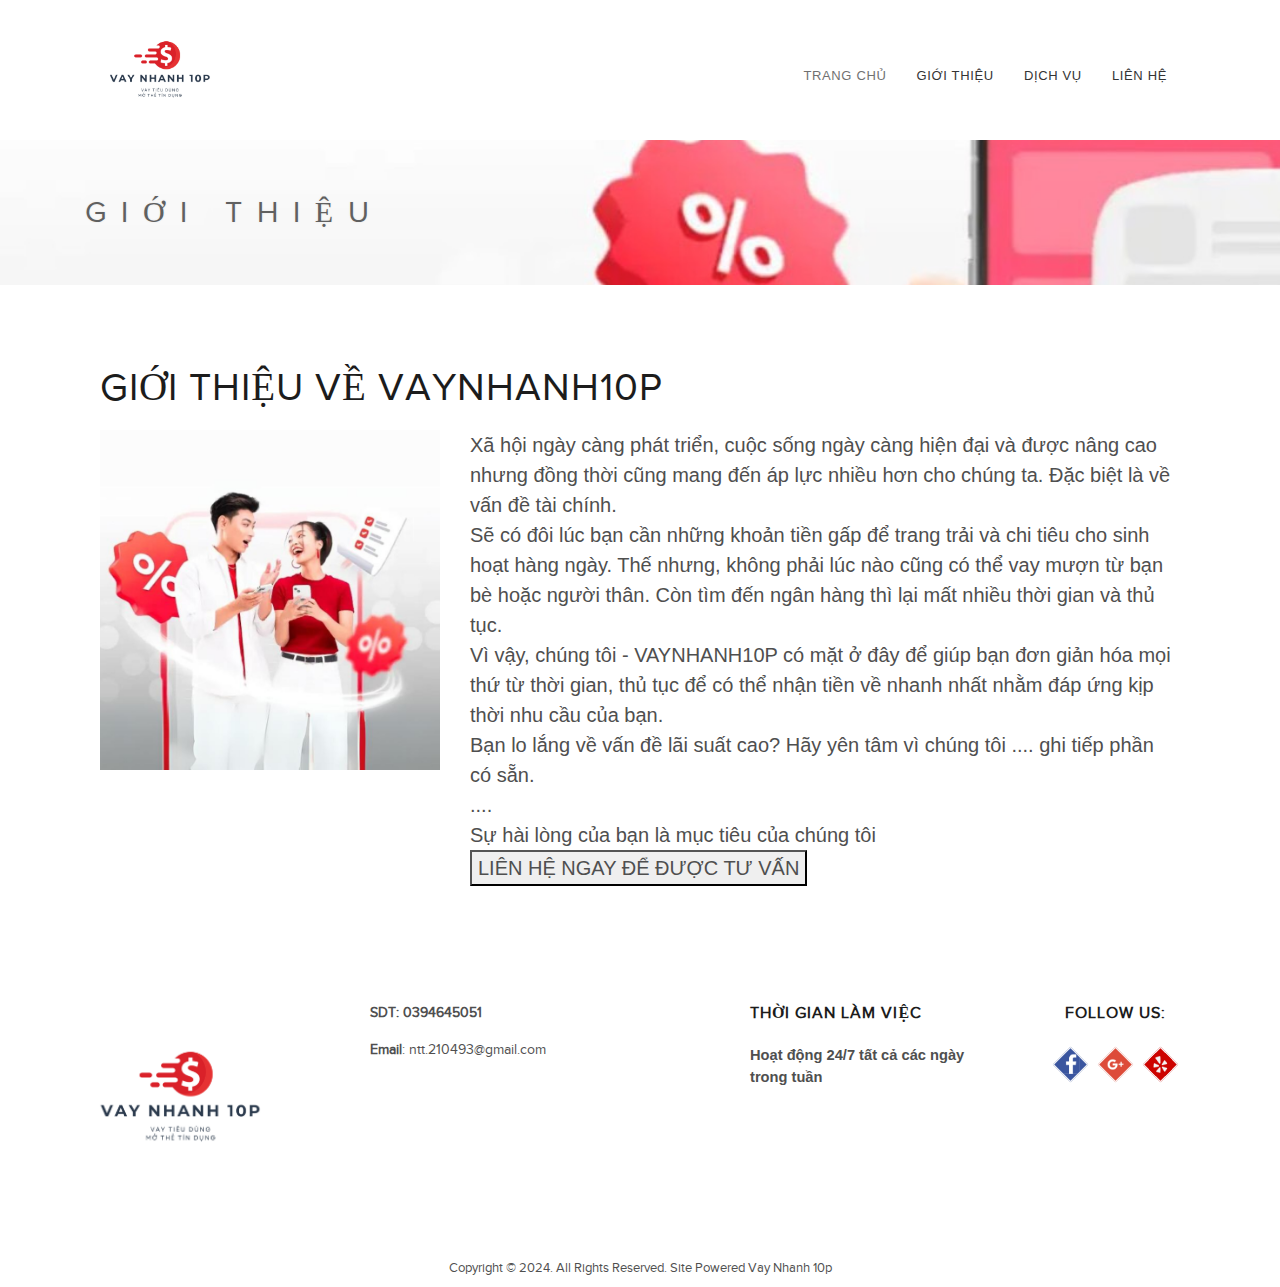
<file: luxia/about-us.html>
<!DOCTYPE html>
<html>


<!-- Added by HTTrack -->
<meta http-equiv="content-type" content="text/html;charset=utf-8" /><!-- /Added by HTTrack -->

<head>

    <title>Giới Thiệu - Vaynhanh10p</title>
    <meta charset="utf-8">
    <meta name="viewport" content="width=device-width, initial-scale=1.0, maximum-scale=1.0, user-scalable=no" />
    <meta property="og:title" content="About Us " />
    <meta property="og:description" />
    <meta property="og:type" content="website" />
    <meta property="og:image" />
    <meta name="description">
    <meta name="keywords">

    <link rel="icon" href="favicon.ico" type="image/gif" sizes="16x16">
    <link href="https://fonts.googleapis.com/css?family=Quicksand:400,500,700" rel="stylesheet">
    <link rel="stylesheet" href="Content/css/materialdesignicons.min.css">
    <!--Css-->
    <link href="Content/css/style.css" rel="stylesheet" />
    <link href="Content/css/site.css" rel="stylesheet" />
    <link href="Content/css/customize.css" rel="stylesheet" />
    <link href="Content/css/dlmenu.css" rel="stylesheet" />
    <link href="Content/css/custom.css" rel="stylesheet" />


</head>

<body class="home-page">

    <div class="page-wrapper">


        <div class="container">
            <header class="row header">
                <div class="col-md-4 h-logo">
                    <a href="index.html"><img src="./Content/images/Vaynhanh10p_logo.jpg"></a>
                </div>
                <div class="col-md-8 h_menu">
                    <span class="dl-trigger">
                        <span class="icon-bar"></span>
                        <span class="icon-bar"></span>
                        <span class="icon-bar"></span>
                    </span>

                    <div class="menu_top">
                        <nav class="menu-block">
                            <ul class="main-menu">
                                <li class=active>
                                    <a href=index.html title="Home"> Trang Chủ</a>
                                </li>
                                <li>
                                    <a href=about-us.html title="About Us"> Giới Thiệu</a>
                                </li>
                                <li>
                                    <a href=service.html title="Services"> Dịch Vụ</a>
                                    <ul class="dl-submenu">
                                        <li>
                                            <a href=service.html#kids-menu-service title="Kids Menu">
                                                Thẻ Tín Dụng 
                                            </a>
                                        </li>
                                        <li>
                                            <a href=service.html#waxing-service title="Waxing">
                                                Vay Tiền Mặt
                                            </a>
                                        </li>
                                        <!-- <li>
                                            <a href=service.html#pedicures-service title="Pedicures">
                                                Pedicures
                                            </a>
                                        </li>
                                        <li>
                                            <a href=service.html#manicures-service title="Manicures">
                                                Manicures
                                            </a>
                                        </li>
                                        <li>
                                            <a href=service.html#polish-change-service title="Polish Change ">
                                                Polish Change
                                            </a>
                                        </li>
                                        <li>
                                            <a href=service.html#additional-service title="ADDITIONAL SERVICES">
                                                ADDITIONAL SERVICES
                                            </a>
                                        </li> -->
                                        <!-- <li>
                                            <a href=service.html#add-on-massage-service title="Add On Massage">
                                                Add On Massage
                                            </a>
                                        </li> -->

                                        <!-- <li>
                                            <a href=service.html#facial-service title="Facial">
                                                Facial
                                            </a>
                                        </li> -->
                                        <!-- <li>
                                            <a href=service.html#nail-enhencements-service title="Nail Enhencements">
                                                Nail Enhencements
                                            </a>
                                        </li> -->

                                    </ul>
                                </li>
                                <!-- <li>
                                    <a href=gallery.html title="GALLERY"> GALLERY</a>
                                    <ul class="dl-submenu">
                                        <li>
                                            <a href=gallery/manicure.html title="MANICURE">
                                                MANICURE
                                            </a>
                                        </li>
                                        <li>
                                            <a href=gallery/pedicure.html title="PEDICURE">
                                                PEDICURE
                                            </a>
                                        </li>
                                    </ul>
                                </li> -->
                                <!-- <li >
                                <a  href=booking.html  title="Booking"> Booking</a>
                            </li> -->
                                <li>
                                    <a href=contact-us.html title="Contact Us"> Liên Hệ</a>
                                </li>

                            </ul>
                        </nav>
                    </div>

                </div>

                <nav class="dl-menuwrapper">
                    <span class="dl-trigger">
                        <span class="icon-bar"></span>
                        <span class="icon-bar"></span>
                        <span class="icon-bar"></span>
                    </span>
                    <ul class="dl-menu">

                        <li>
                            <a href=index.html title="Home">Trang Chủ</a>
                        </li>
                        <li>
                            <a href=about-us.html title="About Us">Giới Thiệu </a>
                        </li>
                        <li>
                            <a href=service.html title="Services">Dịch Vụ</a>
                            <ul class="dl-submenu">
                                <li>
                                    <a href=service.html#kids-menu-service title="Kids Menu">
                                        Thẻ Tín Dụng
                                    </a>
                                </li>
                                <li>
                                    <a href=service.html#waxing-service title="Waxing">
                                        Vay Tiền Mặt
                                    </a>
                                </li>
                                <!-- <li>
                                    <a href=service.html#pedicures-service title="Pedicures">
                                        Pedicures
                                    </a>
                                </li> -->
                                <!-- <li>
                                    <a href=service.html#manicures-service title="Manicures">
                                        Manicures
                                    </a>
                                </li> -->
                                <!-- <li>
                                    <a href=service.html#polish-change-service title="Polish Change ">
                                        Polish Change
                                    </a>
                                </li> -->
                                <!-- <li>
                                    <a href=service.html#additional-service title="ADDITIONAL SERVICES">
                                        ADDITIONAL SERVICES
                                    </a>
                                </li> -->
                                <!-- <li>
                                    <a href=service.html#add-on-massage-service title="Add On Massage">
                                        Add On Massage
                                    </a>
                                </li> -->

                                <!-- <li>
                                    <a href=service.html#facial-service title="Facial">
                                        Facial
                                    </a>
                                </li> -->
                                <!-- <li>
                                    <a href=service.html#nail-enhencements-service title="Nail Enhencements">
                                        Nail Enhencements
                                    </a>
                                </li> -->

                            </ul>
                        </li>
                        <!-- <li>
                            <a href=gallery.html title="GALLERY">GALLERY</a>
                            <ul class="dl-submenu">
                                <li>
                                    <a href=gallery/manicure.html title="MANICURE">
                                        MANICURE
                                    </a>
                                </li>
                                <li>
                                    <a href=gallery/pedicure.html title="PEDICURE">
                                        PEDICURE
                                    </a>
                                </li>
                            </ul>
                        </li> -->
                        <!-- <li>
                            <a href=booking.html title="Booking">Booking</a>
                        </li> -->
                        <li>
                            <a href=contact-us.html title="Contact Us">Liên Hệ</a>
                        </li>

                    </ul>
                </nav>
            </header>
        </div>



        <section class="breadcrumb-bar">
            <div class="container">
                Giới Thiệu
            </div>
        </section>

        <section id="section_content_master">




            <section id="section-stories">
                <div class="container">

                    <div class="section_content">
                        <section id="Trang Chủ-about">
                            <div class="container">

                                <h1 class="s-title">
                                    <span>Giới thiệu về VAYNHANH10p </span>
                                </h1>
                                <div class="s-des">
                                    <div class="row">
                                        <div class="col-md-4">
                                            <img src="Content/images/Hình nền vay vốn.jpg"
                                                alt="WELCOME TO SERENITY NAILS & DAY SPA &amp; DAY SPA" />
                                        </div>
                                        <div class="col-md-8">
                                            <div>
                                                <p><span style="font-size:15pt"><span
                                                            style="font-family:Calibri,sans-serif">Xã hội ngày càng phát triển, cuộc sống ngày càng hiện đại và được nâng cao nhưng đồng thời cũng mang đến áp lực nhiều hơn cho chúng ta. Đặc biệt là về vấn đề tài chính.<br>

                                                            Sẽ có đôi lúc bạn cần những khoản tiền gấp để trang trải và chi tiêu cho sinh hoạt hàng ngày. Thế nhưng, không phải lúc nào cũng có thể vay mượn từ bạn bè hoặc người thân. Còn tìm đến ngân hàng thì lại mất nhiều thời gian và thủ tục.<br>
                                                            
                                                            Vì vậy, chúng tôi - VAYNHANH10P có mặt ở đây để giúp bạn đơn giản hóa mọi thứ từ thời gian,  thủ tục để có thể nhận tiền về nhanh nhất nhằm đáp ứng kịp thời nhu cầu của bạn.<br>
                                                            
                                                            Bạn lo lắng về vấn đề lãi suất cao? Hãy yên tâm vì chúng tôi ....  ghi tiếp phần có sẵn.<br>
                                                            
                                                            ....<br>
                                                            Sự hài lòng của bạn là mục tiêu của chúng tôi<br>
                                                            <button><a href="https://www.facebook.com/profile.php?id=100081866305009">LIÊN HỆ NGAY ĐỂ ĐƯỢC TƯ VẤN</a></button>
                                                        </span></span></p>

                                                
                                            </div>
                                        </div>
                                    </div>
                                </div>
                            </div>
                        </section>


                    </div>



                </div>
            </section>





        </section>




        <footer class="footer">
            <div class="container">
                <div class="footer-inner">
                    <div class="row">
                        <div class="ft-logo col-md-3">
                            <a href="index.html"><img src="./Content/images/Vaynhanh10p_logo.jpg"></a>
                        </div>
                        <div class="ft-info col-md-4">

                            <div>
                                <!-- <p class="footer-font-custom">2728 W 75th St, Unit 116,, Naperville, IL,
                                    United States,
                                    Illinois</p> -->

                                <p><strong>SDT:  0394645051</strong></p>

                                <p><strong>Email</strong>: ntt.210493@gmail.com</p>

                            </div>
                        </div>
                        <div class="ft-info col-md-3">
                            <h2 class="title_footer">Thời Gian Làm Việc 

                               </h2>
                            <div>
                                <p><strong><span style="font-size:11pt"><span
                                                style="font-family:Calibri,sans-serif">Hoạt động 24/7 tất cả các ngày trong tuần </span></span></strong></p>

                                

                            </div>
                        </div>
                        <div class="ft-info col-md-2 text-center">
                            <h2 class="title_footer text-center">Follow Us:</h2>
                            <ul class="list-socials">
                                <li class="social-item facebook">
                                    <a href="https://www.facebook.com/profile.php?id=100081866305009" target="_blank">
                                        <img src="Content/images/facebook.png" />
                                    </a>
                                </li>
                                <li class="social-item google-plus">
                                    <a target="_blank">
                                        <img src="Content/images/google-plus.png" />
                                    </a>
                                </li>
                                <li class="social-item yelp">
                                    <a href="#" target="_blank">
                                        <img src="Content/images/yelp.png" />
                                    </a>
                                </li>
                            </ul>
                        </div>
                    </div>
                </div>
            </div>

        </footer>

        <div class="footer-copyright text-center" style="font-size:13px; padding: 10px 0">
            Copyright © 2024. All Rights Reserved. Site Powered <a href="https://www.facebook.com/profile.php?id=100081866305009"
                target="_blank">Vay Nhanh 10p</a>
        </div>
        <div class="modal modal-notify" id="modalNotify" role="dialog">
            <div class="modal-dialog">
                <div class="modal-content confirm-alert">
                    <button type="button" class="close" data-dismiss="modal" aria-label="Close">
                        <span aria-hidden="true">&times;</span>
                    </button>
                    <div class="modal-body clearfix">
                        <h3 class="modal-cap text-center">Notification</h3>
                        <div class="modal-text text-center mb2x"></div>
                        <div class="row">
                            <div class="col-xs-12 col-sm-12 col-sm-offset-0 text-center" style="margin-bottom:20px">
                                <a href="#" class="bt" data-dismiss="modal">Close</a>
                            </div>
                        </div>
                    </div>
                </div>
            </div>
        </div>
    </div>
    <div id="section-hidden-gallery"></div>


    <!--Javascripts-->
    <script src="Content/js/jquery-3.3.1.min.js"></script>
    <script src="Content/js/jquery.validate.js"></script>
    <script src="Content/js/popper.min.js"></script>
    <script src="Content/vendor/bootstrap/js/bootstrap.min.js"></script>
    <script src="Scripts/bootstrap.min_3.4.js"></script>
    <script src="Content/vendor/owl-carousel-2/js/owl.carousel.min.js"></script>
    <script src="Content/js/modernizr.custom.js"></script>
    <script src="Content/js/dlmenu.js"></script>
    <script src="Content/js/script.js"></script>
    <script src="Content/js/common.js"></script>
    <script src="Content/js/SiteCommon.js"></script>



    <!-- Animate -->







</body>




</html>
</file>
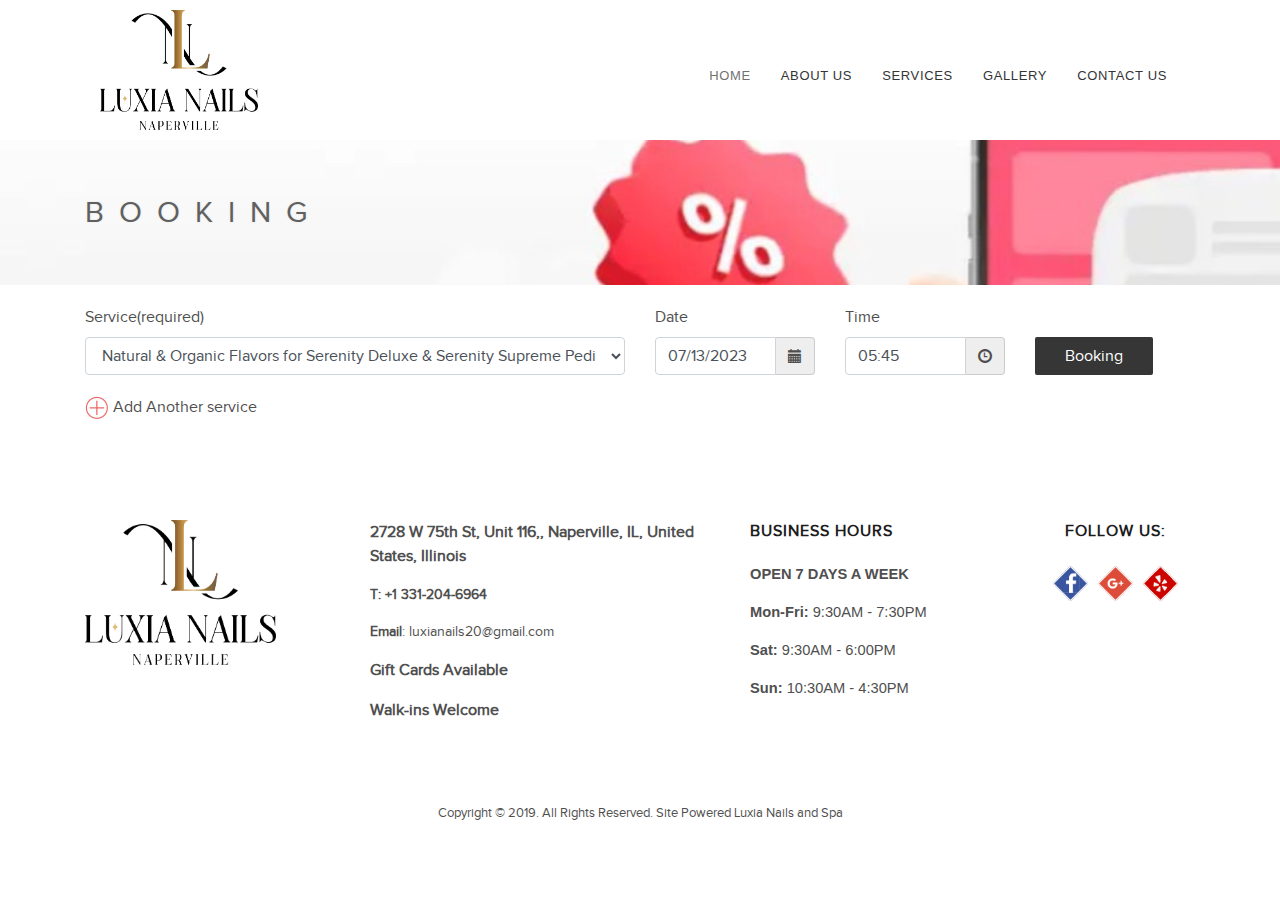
<file: luxia/booking.html>
<!DOCTYPE html>
<html>


<!-- Added by HTTrack -->
<meta http-equiv="content-type" content="text/html;charset=utf-8" /><!-- /Added by HTTrack -->

<head>

    <title>Booking - SERENITY NAIL SALON</title>
    <meta charset="utf-8">
    <meta name="viewport" content="width=device-width, initial-scale=1.0, maximum-scale=1.0, user-scalable=no" />
    <meta property="og:title" content="Booking " />
    <meta property="og:description" />
    <meta property="og:type" content="website" />
    <meta property="og:image" content="Content/Uploads/images/4.jpg" />
    <meta name="description">
    <meta name="keywords">

    <link rel="icon" href="favicon.ico" type="image/gif" sizes="16x16">
    <link href="https://fonts.googleapis.com/css?family=Quicksand:400,500,700" rel="stylesheet">
    <link rel="stylesheet" href="Content/css/materialdesignicons.min.css">
    <!--Css-->
    <link href="Content/css/style.css" rel="stylesheet" />
    <link href="Content/css/site.css" rel="stylesheet" />
    <link href="Content/css/customize.css" rel="stylesheet" />
    <link href="Content/css/dlmenu.css" rel="stylesheet" />
    <link href="Content/css/custom.css" rel="stylesheet" />


</head>

<body class="home-page">

    <div class="page-wrapper">


        <div class="container">
            <header class="row header">
                <div class="col-md-4 h-logo">
                    <a href="index.html"><img src="./Content/images/LUXIA NAILS LOGO TRANSPARENT.png"></a>
                </div>
                <div class="col-md-8 h_menu">
                    <span class="dl-trigger">
                        <span class="icon-bar"></span>
                        <span class="icon-bar"></span>
                        <span class="icon-bar"></span>
                    </span>

                    <div class="menu_top">
                        <nav class="menu-block">
                            <ul class="main-menu">
                                <li class=active>
                                    <a href=index.html title="Home"> Home</a>
                                </li>
                                <li>
                                    <a href=about-us.html title="About Us"> About Us</a>
                                </li>
                                <li>
                                    <a href=service.html title="Services"> Services</a>
                                    <ul class="dl-submenu">
                                        <li>
                                            <a href=service.html#pedicures-service title="Pedicures">
                                                Pedicures
                                            </a>
                                        </li>
                                        <li>
                                            <a href=service.html#manicures-service title="Manicures">
                                                Manicures
                                            </a>
                                        </li>
                                        <li>
                                            <a href=service.html#polish-change-service title="Polish Change ">
                                                Polish Change
                                            </a>
                                        </li>
                                        <li>
                                            <a href=service.html#additional-service title="ADDITIONAL SERVICES">
                                                ADDITIONAL SERVICES
                                            </a>
                                        </li>
                                        <!-- <li>
                                            <a href=service.html#add-on-massage-service title="Add On Massage">
                                                Add On Massage
                                            </a>
                                        </li> -->
                                        <li>
                                            <a href=service.html#kids-menu-service title="Kids Menu">
                                                Kids Menu
                                            </a>
                                        </li>
                                        <!-- <li>
                                            <a href=service.html#facial-service title="Facial">
                                                Facial
                                            </a>
                                        </li> -->
                                        <li>
                                            <a href=service.html#nail-enhencements-service title="Nail Enhencements">
                                                Nail Enhencements
                                            </a>
                                        </li>
                                        <li>
                                            <a href=service.html#waxing-service title="Nail Enhencements">
                                                Waxing
                                            </a>
                                        </li>
                                    </ul>
                                </li>
                                <li>
                                    <a href=gallery.html title="GALLERY"> GALLERY</a>
                                    <ul class="dl-submenu">
                                        <li>
                                            <a href=gallery/manicure.html title="MANICURE">
                                                MANICURE
                                            </a>
                                        </li>
                                        <li>
                                            <a href=gallery/pedicure.html title="PEDICURE">
                                                PEDICURE
                                            </a>
                                        </li>
                                    </ul>
                                </li>
                                <!-- <li >
                                        <a  href=booking.html  title="Booking"> Booking</a>
                                    </li> -->
                                <!-- <li class=active>
                                    <a href=booking.html title="Booking"> Booking</a>
                                </li> -->
                                <li>
                                    <a href=contact-us.html title="Contact Us"> Contact Us</a>
                                </li>

                            </ul>
                        </nav>
                    </div>

                </div>

                <nav class="dl-menuwrapper">
                    <span class="dl-trigger">
                        <span class="icon-bar"></span>
                        <span class="icon-bar"></span>
                        <span class="icon-bar"></span>
                    </span>
                    <ul class="dl-menu">

                        <li>
                            <a href=index.html title="Home">Home</a>
                        </li>
                        <li>
                            <a href=about-us.html title="About Us">About Us</a>
                        </li>
                        <li>
                            <a href=service.html title="Services">Services</a>
                            <ul class="dl-submenu">
                                <li>
                                    <a href=service.html#pedicures-service title="Pedicures">
                                        Pedicures
                                    </a>
                                </li>
                                <li>
                                    <a href=service.html#manicures-service title="Manicures">
                                        Manicures
                                    </a>
                                </li>
                                <li>
                                    <a href=service.html#polish-change-service title="Polish Change ">
                                        Polish Change
                                    </a>
                                </li>
                                <li>
                                    <a href=service.html#additional-service title="ADDITIONAL SERVICES">
                                        ADDITIONAL SERVICES
                                    </a>
                                </li>
                                <!-- <li>
                                    <a href=service.html#add-on-massage-service title="Add On Massage">
                                        Add On Massage
                                    </a>
                                </li> -->
                                <li>
                                    <a href=service.html#kids-menu-service title="Kids Menu">
                                        Kids Menu
                                    </a>
                                </li>
                                <!-- <li>
                                    <a href=service.html#facial-service title="Facial">
                                        Facial
                                    </a>
                                </li> -->
                                <li>
                                    <a href=service.html#nail-enhencements-service title="Nail Enhencements">
                                        Nail Enhencements
                                    </a>
                                </li>
                                <li>
                                    <a href=service.html#waxing-service title="Waxing">
                                        Waxing
                                    </a>
                                </li>
                            </ul>
                        </li>
                        <li>
                            <a href=gallery.html title="GALLERY">GALLERY</a>
                            <ul class="dl-submenu">
                                <li>
                                    <a href=gallery/manicure.html title="MANICURE">
                                        MANICURE
                                    </a>
                                </li>
                                <li>
                                    <a href=gallery/pedicure.html title="PEDICURE">
                                        PEDICURE
                                    </a>
                                </li>
                            </ul>
                        </li>
                        <!-- <li>
                                <a  href=booking.html  title="Booking">Booking</a>
                            </li> -->
                        <li>
                            <a href=contact-us.html title="Contact Us">Contact Us</a>
                        </li>

                    </ul>
                </nav>
            </header>
        </div>



        <section class="breadcrumb-bar">
            <div class="container">
                Booking
            </div>
        </section>

        <section id="section_content_master">




            <section id="section-booking">

                <div class="section_content">
                    <div class="container">

                        <form id="booking-service">

                            <div class="row booking-item">

                                <div class="col-md-6">
                                    <label>Service(required)</label>


                                    <select class="form-control booking-option" name="service_id[]" required>
                                        <optgroup label="Pedicures">
                                            <option value="593">Natural &amp; Organic Flavors for Serenity Deluxe &amp;
                                                Serenity Supreme Pedicures ()</option>
                                            <option value="589">Classic Pedicure - 30 min ($35)</option>
                                            <option value="587">Healing Pedicure - 35 min ($45)</option>
                                            <option value="633">Serenity Deluxe Pedicure - 45 min ($55)</option>
                                            <option value="583">Serenity Supreme Pedicure - 60 min ($75)</option>
                                        </optgroup>
                                        <optgroup label="Manicures">
                                            <option value="641">Manicure ()</option>
                                            <option value="579">Natural Manicure ($24)</option>
                                            <option value="577">Spa Manicure ($28)</option>
                                            <option value="575">Gel Manicure ($40)</option>
                                            <option value="573">SNS Dipping Powder Manicure ($50)</option>
                                            <option value="571">SNS Dipping Powder French Manicure ($58)</option>
                                            <option value="563">Full Set ()</option>
                                            <option value="561">Acrylic with Gel Polish ($55)</option>
                                            <option value="645">Acrylic with Regular Polish ($45)</option>
                                            <option value="559">Dip Powder Color ($56)</option>
                                            <option value="557">Dip Powder + Gel Polish ($64)</option>
                                            <option value="551">Hard Gel + Gel Polish ($64)</option>
                                            <option value="545">Refill ()</option>
                                            <option value="543">Acrylic with Gel Polish ($45)</option>
                                            <option value="647">Acrylic With Regular Polish ($36)</option>
                                            <option value="541">Dip Powder Color ($48)</option>
                                            <option value="537">Dip Powder + Gel Polish ($60)</option>
                                            <option value="533">Hard Gel + Gel Polish ($58)</option>
                                        </optgroup>
                                        <optgroup label="Polish Change ">
                                            <option value="643">Gel Toe Polish Change ($35)</option>
                                            <option value="601">Gel Polish Change ($31- Mani )</option>
                                            <option value="599">French Polish Change ($17 Mani - $19 Pedi)</option>
                                        </optgroup>
                                        <optgroup label="ADDITIONAL SERVICES">
                                            <option value="619">Powder/ Acrylic Removal ($15 &amp; up)</option>
                                            <option value="613">Gel Remove With Our Service ($12)</option>
                                            <option value="617">French Polish ($8)</option>
                                            <option value="615">Gel Polish ($22)</option>
                                            <option value="611">Nail Repair (1) ($6)</option>
                                            <option value="605">Paraffin ($8)</option>
                                            <option value="607">Cat Eye ($10)</option>
                                            <option value="603">Pointy/ Coffin Shape ($6)</option>
                                            <option value="635">Ombre&#39; ($15)</option>
                                            <option value="637">Nail Art / 2 designs ($6 &amp; up)</option>
                                        </optgroup>
                                        <optgroup label="Add On Massage">
                                            <option value="629">+ Foot, neck or shoulder massage with any service ()
                                            </option>
                                            <option value="627">5 minutes ($10)</option>
                                            <option value="625">10 minutes ($17)</option>
                                            <option value="623">15 minutes ($22)</option>
                                        </optgroup>
                                        <optgroup label="Kids Menu">
                                            <option value="515">6-11 years old ()</option>
                                            <option value="513">Manicure ($12)</option>
                                            <option value="511">Pedicure ($20)</option>
                                            <option value="509">Pedicure + Manicure ($28)</option>
                                            <option value="507">Under 6 year old ()</option>
                                            <option value="505">Manicure ($6)</option>
                                            <option value="503">Pedicure ($12)</option>
                                            <option value="501">Pedicure + Manicure ($16)</option>
                                        </optgroup>
                                        <optgroup label="Facial">
                                            <option value="527">European Facial ()</option>
                                            <option value="525">Starting from ($60)</option>
                                            <option value="519">Acne Treatment ($80)</option>
                                            <option value="517">Anti-Aging Facial ($85)</option>
                                        </optgroup>
                                        <optgroup label="Nail Enhencements">
                                            <option value="499">Eyebrow ($13)</option>
                                            <option value="497">Upper Lip ($9)</option>
                                            <option value="495">Chin ($12)</option>
                                            <option value="493">Side Burn ($15)</option>
                                            <option value="489">Half Arm ($20)</option>
                                            <option value="487">Full Arm ($35)</option>
                                            <option value="491">Under Arm ($20)</option>
                                            <option value="485">Half Leg ($35)</option>
                                            <option value="483">Full Leg ($55)</option>
                                            <option value="481">Bikini Line ($30)</option>
                                            <option value="479">Bikini Line + Full Leg ($75)</option>
                                            <option value="477">Bikini Line + Upper Leg ($55)</option>
                                            <option value="475">Half Back ($50+)</option>
                                            <option value="473">Chest ($50+)</option>
                                            <option value="471">Brazilian ($65+)</option>
                                            <option value="469">*Prices may vary, please consult technician before
                                                service ()</option>
                                        </optgroup>
                                    </select>

                                </div>
                                <div class="col-md-2">
                                    <label>Date</label>


                                    <div class="input-group date form_date" data-date="" data-date-format="dd MM yyyy"
                                        data-link-field="dtp_input2" data-link-format="yyyy-mm-dd">
                                        <input class="form-control" size="16" type="text" value="07/13/2023" required
                                            readonly style="background:#fff">

                                        <span class="input-group-addon"><span
                                                class="glyphicon glyphicon-calendar"></span></span>
                                    </div>
                                </div>
                                <div class="col-md-2">
                                    <label>Time</label>

                                    <div class="input-group date form_time" data-date="" data-date-format="hh:ii"
                                        data-link-field="dtp_input3" data-link-format="hh:ii">
                                        <input class="form-control" size="16" type="text" value="" readonly required
                                            style="background:#fff">

                                        <span class="input-group-addon"><span
                                                class="glyphicon glyphicon-time"></span></span>
                                    </div>

                                </div>
                                <div class="col-md-2">
                                    <input type="submit" class="bt" value="Booking" style="margin-top: 32px;">
                                </div>
                            </div>

                            <div class="booking-another">
                                <div class="template" style="display:none">
                                    <div class="row booking-item">
                                        <div class="col-md-6">
                                            <label class="remove-service" onclick="RemoveService(this)"><img
                                                    src="Content/images/icon-remove.png" /> Service(required)</label>


                                            <select class="form-control booking-option" name="service_id[]" required>
                                                <optgroup label="Pedicures">
                                                    <option value="593">Natural &amp; Organic Flavors for Serenity
                                                        Deluxe &amp; Serenity Supreme Pedicures ()</option>
                                                    <option value="589">Classic Pedicure - 30 min ($35)</option>
                                                    <option value="587">Healing Pedicure - 35 min ($45)</option>
                                                    <option value="633">Serenity Deluxe Pedicure - 45 min ($55)</option>
                                                    <option value="583">Serenity Supreme Pedicure - 60 min ($75)
                                                    </option>
                                                </optgroup>
                                                <optgroup label="Manicures">
                                                    <option value="641">Manicure ()</option>
                                                    <option value="579">Natural Manicure ($24)</option>
                                                    <option value="577">Spa Manicure ($28)</option>
                                                    <option value="575">Gel Manicure ($40)</option>
                                                    <option value="573">SNS Dipping Powder Manicure ($50)</option>
                                                    <option value="571">SNS Dipping Powder French Manicure ($58)
                                                    </option>
                                                    <option value="563">Full Set ()</option>
                                                    <option value="561">Acrylic with Gel Polish ($55)</option>
                                                    <option value="645">Acrylic with Regular Polish ($45)</option>
                                                    <option value="559">Dip Powder Color ($56)</option>
                                                    <option value="557">Dip Powder + Gel Polish ($64)</option>
                                                    <option value="551">Hard Gel + Gel Polish ($64)</option>
                                                    <option value="545">Refill ()</option>
                                                    <option value="543">Acrylic with Gel Polish ($45)</option>
                                                    <option value="647">Acrylic With Regular Polish ($36)</option>
                                                    <option value="541">Dip Powder Color ($48)</option>
                                                    <option value="537">Dip Powder + Gel Polish ($60)</option>
                                                    <option value="533">Hard Gel + Gel Polish ($58)</option>
                                                </optgroup>
                                                <optgroup label="Polish Change ">
                                                    <option value="643">Gel Toe Polish Change ($35)</option>
                                                    <option value="601">Gel Polish Change ($31- Mani )</option>
                                                    <option value="599">French Polish Change ($17 Mani - $19 Pedi)
                                                    </option>
                                                </optgroup>
                                                <optgroup label="ADDITIONAL SERVICES">
                                                    <option value="619">Powder/ Acrylic Removal ($15 &amp; up)</option>
                                                    <option value="613">Gel Remove With Our Service ($12)</option>
                                                    <option value="617">French Polish ($8)</option>
                                                    <option value="615">Gel Polish ($22)</option>
                                                    <option value="611">Nail Repair (1) ($6)</option>
                                                    <option value="605">Paraffin ($8)</option>
                                                    <option value="607">Cat Eye ($10)</option>
                                                    <option value="603">Pointy/ Coffin Shape ($6)</option>
                                                    <option value="635">Ombre&#39; ($15)</option>
                                                    <option value="637">Nail Art / 2 designs ($6 &amp; up)</option>
                                                </optgroup>
                                                <optgroup label="Add On Massage">
                                                    <option value="629">+ Foot, neck or shoulder massage with any
                                                        service ()</option>
                                                    <option value="627">5 minutes ($10)</option>
                                                    <option value="625">10 minutes ($17)</option>
                                                    <option value="623">15 minutes ($22)</option>
                                                </optgroup>
                                                <optgroup label="Kids Menu">
                                                    <option value="515">6-11 years old ()</option>
                                                    <option value="513">Manicure ($12)</option>
                                                    <option value="511">Pedicure ($20)</option>
                                                    <option value="509">Pedicure + Manicure ($28)</option>
                                                    <option value="507">Under 6 year old ()</option>
                                                    <option value="505">Manicure ($6)</option>
                                                    <option value="503">Pedicure ($12)</option>
                                                    <option value="501">Pedicure + Manicure ($16)</option>
                                                </optgroup>
                                                <optgroup label="Facial">
                                                    <option value="527">European Facial ()</option>
                                                    <option value="525">Starting from ($60)</option>
                                                    <option value="519">Acne Treatment ($80)</option>
                                                    <option value="517">Anti-Aging Facial ($85)</option>
                                                </optgroup>
                                                <optgroup label="Nail Enhencements">
                                                    <option value="499">Eyebrow ($13)</option>
                                                    <option value="497">Upper Lip ($9)</option>
                                                    <option value="495">Chin ($12)</option>
                                                    <option value="493">Side Burn ($15)</option>
                                                    <option value="489">Half Arm ($20)</option>
                                                    <option value="487">Full Arm ($35)</option>
                                                    <option value="491">Under Arm ($20)</option>
                                                    <option value="485">Half Leg ($35)</option>
                                                    <option value="483">Full Leg ($55)</option>
                                                    <option value="481">Bikini Line ($30)</option>
                                                    <option value="479">Bikini Line + Full Leg ($75)</option>
                                                    <option value="477">Bikini Line + Upper Leg ($55)</option>
                                                    <option value="475">Half Back ($50+)</option>
                                                    <option value="473">Chest ($50+)</option>
                                                    <option value="471">Brazilian ($65+)</option>
                                                    <option value="469">*Prices may vary, please consult technician
                                                        before service ()</option>
                                                </optgroup>
                                            </select>

                                        </div>
                                    </div>
                                </div>
                            </div>

                            <div class="add-another">
                                <img src="Content/images/icon-add.png" />
                                Add Another service
                            </div>
                        </form>
                    </div>
                </div>


                <div class="modal" id="modalPackage" role="dialog">
                    <div class="modal-dialog">
                        <div class="modal-content confirm-alert">
                            <button type="button" class="close" data-dismiss="modal" aria-label="Close">
                                <span aria-hidden="true">&times;</span>
                            </button>
                            <h4 class="modal-cap model-header ">Booking</h4>
                            <div class="modal-body clearfix">
                                <div class="modal-text">
                                    <div class="row">
                                        <div class="col-md-12">
                                            <div class="s-content">
                                                <div class="des">
                                                    <div>Confirm booking information ?</div>
                                                    <div class="red">We will send a email to you via the email below
                                                        after we confirm the calendar for your booking!</div>
                                                </div>
                                                <form id="FormRegisterPackage" action="#" class="form-order">
                                                    <div class="row">
                                                        <input type="hidden" name="BookingDate" id="BookingDate" />
                                                        <input type="hidden" name="BookingService"
                                                            id="BookingService" />
                                                        <div class="col-md-6 form-group">
                                                            <label>Your name</label>
                                                            <input class="form-control" name="FullName" id="FullName"
                                                                type="text" required="" placeholder="Your name">
                                                        </div>
                                                        <div class="col-md-6 form-group">
                                                            <label>Phone number</label>
                                                            <input class="form-control" name="Phone" id="Phone"
                                                                type="text" required="" placeholder="Phone*">
                                                        </div>
                                                        <div class="col-md-12 form-group">
                                                            <label>Email</label>
                                                            <input class="form-control" name="Email" id="Email"
                                                                type="email" required="" placeholder="Email*">
                                                        </div>
                                                    </div>
                                                    <div class="row">
                                                        <div class="col-md-12 form-group">
                                                            <label>Note/Technician Requests</label>
                                                            <textarea class="form-control" name="Content" id="Content"
                                                                rows="4" required="" placeholder="Message"></textarea>
                                                        </div>

                                                    </div>
                                                    <div class="row">
                                                        <div class="col-xs-12 col-sm-12 col-sm-offset-0 text-left"
                                                            style="margin-bottom:20px">
                                                            <button class="btn btn-danger"
                                                                data-dismiss="modal">Cancel</button>
                                                            <button class="btn btn-order btn-success"
                                                                type="submit">Send</button>
                                                        </div>
                                                    </div>

                                                </form>

                                            </div>
                                        </div>
                                    </div>
                                </div>
                            </div>
                        </div>
                    </div>
                </div>



            </section>


        </section>




        <footer class="footer">
            <div class="container">
                <div class="footer-inner">
                    <div class="row">
                        <div class="ft-logo col-md-3">
                            <a href="index.html"><img src="./Content/images/LUXIA NAILS LOGO TRANSPARENT.png"></a>
                        </div>
                        <div class="ft-info col-md-4">

                            <div>
                                <p class="footer-font-custom">2728 W 75th St, Unit 116,, Naperville, IL,
                                    United States,
                                    Illinois</p>

                                <p><strong>T: +1 331-204-6964</strong></p>

                                <p><strong>Email</strong>: luxianails20@gmail.com</p>

                                <p class="footer-font-custom">Gift Cards&nbsp;Available</p>

                                <p class="footer-font-custom">Walk-ins Welcome</p>

                            </div>
                        </div>
                        <div class="ft-info col-md-3">
                            <h2 class="title_footer">Business Hours</h2>
                            <div>
                                <p><strong><span style="font-size:11pt"><span
                                                style="font-family:Calibri,sans-serif">OPEN 7 DAYS A
                                                WEEK</span></span></strong></p>

                                <!-- <p><span style="font-size:11pt"><span
                                            style="font-family:Calibri,sans-serif"><strong>Mon:</strong> 9:00AM -
                                            5:00PM</span></span></p> -->

                                <p><span style="font-size:11pt"><span
                                            style="font-family:Calibri,sans-serif"><strong>Mon-Fri:</strong> 9:30AM -
                                            7:30PM</span></span></p>

                                <p><span style="font-size:11pt"><span
                                            style="font-family:Calibri,sans-serif"><strong>Sat:</strong> 9:30AM -
                                            6:00PM</span></span></p>

                                <p><span style="font-size:11pt"><span
                                            style="font-family:Calibri,sans-serif"><strong>Sun:</strong> 10:30AM -
                                            4:30PM</span></span></p>

                            </div>
                        </div>
                        <div class="ft-info col-md-2 text-center">
                            <h2 class="title_footer text-center">Follow Us:</h2>
                            <ul class="list-socials">
                                <li class="social-item facebook">
                                    <a href="https://www.facebook.com/LuxiaNailsNaperville" target="_blank">
                                        <img src="Content/images/facebook.png" />
                                    </a>
                                </li>
                                <li class="social-item google-plus">
                                    <a target="_blank">
                                        <img src="Content/images/google-plus.png" />
                                    </a>
                                </li>
                                <li class="social-item yelp">
                                    <a href="#" target="_blank">
                                        <img src="Content/images/yelp.png" />
                                    </a>
                                </li>
                            </ul>
                        </div>
                    </div>
                </div>
            </div>

        </footer>

        <div class="footer-copyright text-center" style="font-size:13px; padding: 10px 0">
            Copyright © 2019. All Rights Reserved. Site Powered <a href="https://Luxia Nails and Spausa.com/"
                target="_blank">Luxia Nails and Spa</a>
        </div>
        <div class="modal modal-notify" id="modalNotify" role="dialog">
            <div class="modal-dialog">
                <div class="modal-content confirm-alert">
                    <button type="button" class="close" data-dismiss="modal" aria-label="Close">
                        <span aria-hidden="true">&times;</span>
                    </button>
                    <div class="modal-body clearfix">
                        <h3 class="modal-cap text-center">Notification</h3>
                        <div class="modal-text text-center mb2x"></div>
                        <div class="row">
                            <div class="col-xs-12 col-sm-12 col-sm-offset-0 text-center" style="margin-bottom:20px">
                                <a href="#" class="bt" data-dismiss="modal">Close</a>
                            </div>
                        </div>
                    </div>
                </div>
            </div>
        </div>
    </div>
    <div id="section-hidden-gallery"></div>


    <!--Javascripts-->
    <script src="Content/js/jquery-3.3.1.min.js"></script>
    <script src="Content/js/jquery.validate.js"></script>
    <script src="Content/js/popper.min.js"></script>
    <script src="Content/vendor/bootstrap/js/bootstrap.min.js"></script>
    <script src="Scripts/bootstrap.min_3.4.js"></script>
    <script src="Content/vendor/owl-carousel-2/js/owl.carousel.min.js"></script>
    <script src="Content/js/modernizr.custom.js"></script>
    <script src="Content/js/dlmenu.js"></script>
    <script src="Content/js/script.js"></script>
    <script src="Content/js/common.js"></script>
    <script src="Content/js/SiteCommon.js"></script>



    <!-- Animate -->






    <link href="Content/css/glyphicons.css" rel="stylesheet" />

    <script src="Content/js/bootstrap-datetimepicker.js"></script>
    <link href="Content/css/bootstrap-datetimepicker.css" rel="stylesheet" />
    <script type="text/javascript">
        $(function () {

            $('.add-another').click(function () {
                var template = $('.booking-another .template').html();
                $('.booking-another').append(template);
            });

            $(".form_date").datetimepicker({
                format: "mm/dd/yyyy",
                weekStart: 1,
                todayBtn: 1,
                autoclose: 1,
                todayHighlight: 1,
                startView: 2,
                minView: 2,
                forceParse: 0
            });

            $(".form_time").datetimepicker({
                weekStart: 1,
                todayBtn: 1,
                autoclose: 1,
                todayHighlight: 1,
                startView: 1,
                minView: 0,
                maxView: 1,
                forceParse: 0
            });

            $('.form_time input').val('05:45')
        });

        function RemoveService(e) {
            $(e).parents('.booking-item').remove();
        }

    </script>





</body>




</html>
</file>
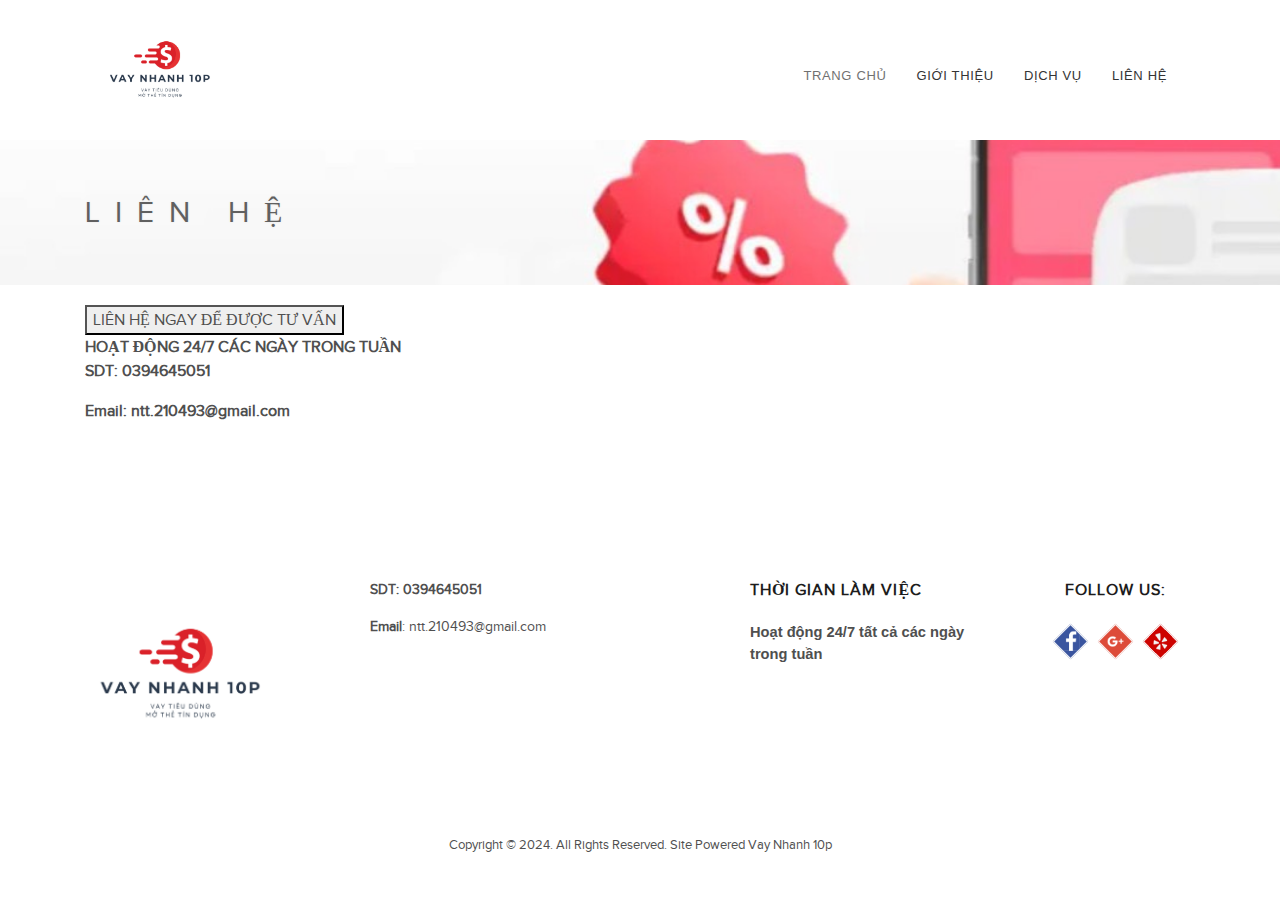
<file: luxia/contact-us.html>
<!DOCTYPE html>
<html>


<!-- Added by HTTrack -->
<meta http-equiv="content-type" content="text/html;charset=utf-8" /><!-- /Added by HTTrack -->

<head>

    <title>LUXIA NAILS AND SPA &amp; DAY SPA - LUXIA NAILS AND SPA</title>
    <meta charset="utf-8">
    <meta name="viewport" content="width=device-width, initial-scale=1.0, maximum-scale=1.0, user-scalable=no" />
    <meta property="og:title" content="SERENITY NAILS & DAY SPA &amp; DAY SPA " />
    <meta property="og:description" content="&lt;p&gt;46839 Maple Leaf Place #153&lt;/p&gt;

&lt;p&gt;Sterling, VA 20164&lt;/p&gt;

&lt;p&gt;&lt;span style=&quot;font-size:16px&quot;&gt;&lt;strong&gt;T: +1 331-204-6964&lt;/strong&gt;&lt;/span&gt;&lt;/p&gt;

&lt;p&gt;&amp;nbsp;&lt;/p&gt;

&lt;p&gt;OPEN 7 DAYS A WEEK&lt;/p&gt;

&lt;p&gt;Mon - Fri: 10:00AM - 8:00PM&lt;/p&gt;

&lt;p&gt;Sat: 9:00AM - 7:00PM&lt;/p&gt;

&lt;p&gt;Sun: 11:00AM - 5:00PM&lt;/p&gt;

&lt;p&gt;&amp;nbsp;&lt;/p&gt;

&lt;p&gt;Email: luxianails20@gmail.com&lt;/p&gt;

&lt;p&gt;Gift Cards&amp;nbsp;Available&lt;/p&gt;

&lt;p&gt;Walk-ins Welcome&lt;/p&gt;

&lt;p&gt;&amp;nbsp;&lt;/p&gt;
" />
    <meta property="og:type" content="website" />
    <meta property="og:image" />
    <meta name="description" content="&lt;p&gt;46839 Maple Leaf Place #153&lt;/p&gt;

&lt;p&gt;Sterling, VA 20164&lt;/p&gt;

&lt;p&gt;&lt;span style=&quot;font-size:16px&quot;&gt;&lt;strong&gt;T: +1 331-204-6964&lt;/strong&gt;&lt;/span&gt;&lt;/p&gt;

&lt;p&gt;&amp;nbsp;&lt;/p&gt;

&lt;p&gt;OPEN 7 DAYS A WEEK&lt;/p&gt;

&lt;p&gt;Mon - Fri: 10:00AM - 8:00PM&lt;/p&gt;

&lt;p&gt;Sat: 9:00AM - 7:00PM&lt;/p&gt;

&lt;p&gt;Sun: 11:00AM - 5:00PM&lt;/p&gt;

&lt;p&gt;&amp;nbsp;&lt;/p&gt;

&lt;p&gt;Email: luxianails20@gmail.com&lt;/p&gt;

&lt;p&gt;Gift Cards&amp;nbsp;Available&lt;/p&gt;

&lt;p&gt;Walk-ins Welcome&lt;/p&gt;

&lt;p&gt;&amp;nbsp;&lt;/p&gt;
">
    <meta name="keywords">

    <link rel="icon" href="favicon.ico" type="image/gif" sizes="16x16">
    <link href="https://fonts.googleapis.com/css?family=Quicksand:400,500,700" rel="stylesheet">
    <link rel="stylesheet" href="Content/css/materialdesignicons.min.css">
    <!--Css-->
    <link href="Content/css/style.css" rel="stylesheet" />
    <link href="Content/css/site.css" rel="stylesheet" />
    <link href="Content/css/customize.css" rel="stylesheet" />
    <link href="Content/css/dlmenu.css" rel="stylesheet" />
    <link href="Content/css/custom.css" rel="stylesheet" />


</head>

<body class="home-page">

    <div class="page-wrapper">


        <div class="container">
            <header class="row header">
                <div class="col-md-4 h-logo">
                    <a href="index.html"><img src="./Content/images/Vaynhanh10p_logo.jpg"></a>
                </div>
                <div class="col-md-8 h_menu">
                    <span class="dl-trigger">
                        <span class="icon-bar"></span>
                        <span class="icon-bar"></span>
                        <span class="icon-bar"></span>
                    </span>

                    <div class="menu_top">
                        <nav class="menu-block">
                            <ul class="main-menu">
                                <li class=active>
                                    <a href=index.html title="Home"> Trang Chủ</a>
                                </li>
                                <li>
                                    <a href=about-us.html title="About Us"> Giới Thiệu</a>
                                </li>
                                <li>
                                    <a href=service.html title="Services"> Dịch Vụ</a>
                                    <ul class="dl-submenu">
                                        <li>
                                            <a href=service.html#kids-menu-service title="Kids Menu">
                                                Thẻ Tín Dụng 
                                            </a>
                                        </li>
                                        <li>
                                            <a href=service.html#waxing-service title="Waxing">
                                                Vay Tiền Mặt
                                            </a>
                                        </li>
                                        <!-- <li>
                                            <a href=service.html#pedicures-service title="Pedicures">
                                                Pedicures
                                            </a>
                                        </li>
                                        <li>
                                            <a href=service.html#manicures-service title="Manicures">
                                                Manicures
                                            </a>
                                        </li>
                                        <li>
                                            <a href=service.html#polish-change-service title="Polish Change ">
                                                Polish Change
                                            </a>
                                        </li>
                                        <li>
                                            <a href=service.html#additional-service title="ADDITIONAL SERVICES">
                                                ADDITIONAL SERVICES
                                            </a>
                                        </li> -->
                                        <!-- <li>
                                            <a href=service.html#add-on-massage-service title="Add On Massage">
                                                Add On Massage
                                            </a>
                                        </li> -->

                                        <!-- <li>
                                            <a href=service.html#facial-service title="Facial">
                                                Facial
                                            </a>
                                        </li> -->
                                        <!-- <li>
                                            <a href=service.html#nail-enhencements-service title="Nail Enhencements">
                                                Nail Enhencements
                                            </a>
                                        </li> -->

                                    </ul>
                                </li>
                                <!-- <li>
                                    <a href=gallery.html title="GALLERY"> GALLERY</a>
                                    <ul class="dl-submenu">
                                        <li>
                                            <a href=gallery/manicure.html title="MANICURE">
                                                MANICURE
                                            </a>
                                        </li>
                                        <li>
                                            <a href=gallery/pedicure.html title="PEDICURE">
                                                PEDICURE
                                            </a>
                                        </li>
                                    </ul>
                                </li> -->
                                <!-- <li >
                                <a  href=booking.html  title="Booking"> Booking</a>
                            </li> -->
                                <li>
                                    <a href=contact-us.html title="Contact Us"> Liên Hệ</a>
                                </li>

                            </ul>
                        </nav>
                    </div>

                </div>

                <nav class="dl-menuwrapper">
                    <span class="dl-trigger">
                        <span class="icon-bar"></span>
                        <span class="icon-bar"></span>
                        <span class="icon-bar"></span>
                    </span>
                    <ul class="dl-menu">

                        <li>
                            <a href=index.html title="Home">Trang Chủ</a>
                        </li>
                        <li>
                            <a href=about-us.html title="About Us">Giới Thiệu </a>
                        </li>
                        <li>
                            <a href=service.html title="Services">Dịch Vụ</a>
                            <ul class="dl-submenu">
                                <li>
                                    <a href=service.html#kids-menu-service title="Kids Menu">
                                        Thẻ Tín Dụng
                                    </a>
                                </li>
                                <li>
                                    <a href=service.html#waxing-service title="Waxing">
                                        Vay Tiền Mặt
                                    </a>
                                </li>
                                <!-- <li>
                                    <a href=service.html#pedicures-service title="Pedicures">
                                        Pedicures
                                    </a>
                                </li> -->
                                <!-- <li>
                                    <a href=service.html#manicures-service title="Manicures">
                                        Manicures
                                    </a>
                                </li> -->
                                <!-- <li>
                                    <a href=service.html#polish-change-service title="Polish Change ">
                                        Polish Change
                                    </a>
                                </li> -->
                                <!-- <li>
                                    <a href=service.html#additional-service title="ADDITIONAL SERVICES">
                                        ADDITIONAL SERVICES
                                    </a>
                                </li> -->
                                <!-- <li>
                                    <a href=service.html#add-on-massage-service title="Add On Massage">
                                        Add On Massage
                                    </a>
                                </li> -->

                                <!-- <li>
                                    <a href=service.html#facial-service title="Facial">
                                        Facial
                                    </a>
                                </li> -->
                                <!-- <li>
                                    <a href=service.html#nail-enhencements-service title="Nail Enhencements">
                                        Nail Enhencements
                                    </a>
                                </li> -->

                            </ul>
                        </li>
                        <!-- <li>
                            <a href=gallery.html title="GALLERY">GALLERY</a>
                            <ul class="dl-submenu">
                                <li>
                                    <a href=gallery/manicure.html title="MANICURE">
                                        MANICURE
                                    </a>
                                </li>
                                <li>
                                    <a href=gallery/pedicure.html title="PEDICURE">
                                        PEDICURE
                                    </a>
                                </li>
                            </ul>
                        </li> -->
                        <!-- <li>
                            <a href=booking.html title="Booking">Booking</a>
                        </li> -->
                        <li>
                            <a href=contact-us.html title="Contact Us">Liên Hệ</a>
                        </li>

                    </ul>
                </nav>
            </header>
        </div>



        <section class="breadcrumb-bar">
            <div class="container">
                LIÊN HỆ
            </div>
        </section>

        <section id="section_content_master">




            <section id="section-contact">
                <div class="container">

                    <div class="section_content">
                        
                        <div class="row">
                            <div class="col-md-6">
                                <button><a href="https://www.facebook.com/profile.php?id=100081866305009">LIÊN HỆ NGAY ĐỂ ĐƯỢC TƯ VẤN</a></button>
                                <br>
                                <b> <strong>HOẠT ĐỘNG 24/7 CÁC NGÀY TRONG TUẦN </strong></b>
                                <p><span style="font-size:16px"><strong>SDT: 0394645051</strong>  </span></p>
                                <p><strong>Email: ntt.210493@gmail.com</strong> </p>
                                <!-- <p class="footer-font-custom">Gift Cards&nbsp;Available</p>

                                <p class="footer-font-custom">Walk-ins Welcome</p> -->

                                <p>&nbsp;</p>

                            </div>
                            <!-- <div class="col-md-6">
                    
<form id="FormContact" action="#" class="form-contact">

    <div class="form-inner">
        <div class="row">
            <div class="col-md-6">
                <div class="form-group">
                    <input class="form-control" name="FullName" id="FullName" type="text" required placeholder="Your name (*)" />
                </div>
                <div class="form-group">
                    <input class="form-control" name="Email" id="Email" type="email" required placeholder="Your email (*)" />
                </div>
                <div class="form-group">
                    <input class="form-control" name="Subject" id="Subject" type="tel" required placeholder="Your subject (*)" />
                </div>
            </div>
            <div class="col-md-6">
                <div class="form-group">
                    <textarea class="form-control" name="Content" id="Content" rows="2" placeholder="Your message"></textarea>
                </div>
            </div>
        </div>

        <div class="form-action"><button type="submit" class="bt bt-submit">Submit Message</button></div>
    </div>
</form>
                </div>
            </div>


        </div>
    </div>
    <div>
        <iframe style="border: 0;" src="https://www.google.com/maps/embed?pb=!1m18!1m12!1m3!1d3099.809098724629!2d-77.38183988471647!3d39.0196680473328!2m3!1f0!2f0!3f0!3m2!1i1024!2i768!4f13.1!3m3!1m2!1s0x89b639d892fe5dc3%3A0x821ddab77ccd8145!2s46839+Maple+Leaf+Pl+%23153%2C+Sterling%2C+VA+20164%2C+USA!5e0!3m2!1sen!2s!4v1563241893241!5m2!1sen!2s" width="100%" height="480" frameborder="0" allowfullscreen="allowfullscreen"></iframe>
    </div> -->
            </section>

        </section>




        <footer class="footer">
            <div class="container">
                <div class="footer-inner">
                    <div class="row">
                        <div class="ft-logo col-md-3">
                            <a href="index.html"><img src="./Content/images/Vaynhanh10p_logo.jpg"></a>
                        </div>
                        <div class="ft-info col-md-4">

                            <div>
                                <!-- <p class="footer-font-custom">2728 W 75th St, Unit 116,, Naperville, IL,
                                    United States,
                                    Illinois</p> -->

                                <p><strong>SDT:  0394645051</strong></p>

                                <p><strong>Email</strong>: ntt.210493@gmail.com</p>

                            </div>
                        </div>
                        <div class="ft-info col-md-3">
                            <h2 class="title_footer">Thời Gian Làm Việc 

                               </h2>
                            <div>
                                <p><strong><span style="font-size:11pt"><span
                                                style="font-family:Calibri,sans-serif">Hoạt động 24/7 tất cả các ngày trong tuần </span></span></strong></p>

                                

                            </div>
                        </div>
                        <div class="ft-info col-md-2 text-center">
                            <h2 class="title_footer text-center">Follow Us:</h2>
                            <ul class="list-socials">
                                <li class="social-item facebook">
                                    <a href="https://www.facebook.com/profile.php?id=100081866305009" target="_blank">
                                        <img src="Content/images/facebook.png" />
                                    </a>
                                </li>
                                <li class="social-item google-plus">
                                    <a target="_blank">
                                        <img src="Content/images/google-plus.png" />
                                    </a>
                                </li>
                                <li class="social-item yelp">
                                    <a href="#" target="_blank">
                                        <img src="Content/images/yelp.png" />
                                    </a>
                                </li>
                            </ul>
                        </div>
                    </div>
                </div>
            </div>

        </footer>

        <div class="footer-copyright text-center" style="font-size:13px; padding: 10px 0">
            Copyright © 2024. All Rights Reserved. Site Powered <a href="https://www.facebook.com/profile.php?id=100081866305009"
                target="_blank">Vay Nhanh 10p</a>
        </div>
        <div class="modal modal-notify" id="modalNotify" role="dialog">
            <div class="modal-dialog">
                <div class="modal-content confirm-alert">
                    <button type="button" class="close" data-dismiss="modal" aria-label="Close">
                        <span aria-hidden="true">&times;</span>
                    </button>
                    <div class="modal-body clearfix">
                        <h3 class="modal-cap text-center">Notification</h3>
                        <div class="modal-text text-center mb2x"></div>
                        <div class="row">
                            <div class="col-xs-12 col-sm-12 col-sm-offset-0 text-center" style="margin-bottom:20px">
                                <a href="#" class="bt" data-dismiss="modal">Close</a>
                            </div>
                        </div>
                    </div>
                </div>
            </div>
        </div>
    </div>
    <div id="section-hidden-gallery"></div>


    <!--Javascripts-->
    <script src="Content/js/jquery-3.3.1.min.js"></script>
    <script src="Content/js/jquery.validate.js"></script>
    <script src="Content/js/popper.min.js"></script>
    <script src="Content/vendor/bootstrap/js/bootstrap.min.js"></script>
    <script src="Scripts/bootstrap.min_3.4.js"></script>
    <script src="Content/vendor/owl-carousel-2/js/owl.carousel.min.js"></script>
    <script src="Content/js/modernizr.custom.js"></script>
    <script src="Content/js/dlmenu.js"></script>
    <script src="Content/js/script.js"></script>
    <script src="Content/js/common.js"></script>
    <script src="Content/js/SiteCommon.js"></script>



    <!-- Animate -->







</body>




</html>
</file>
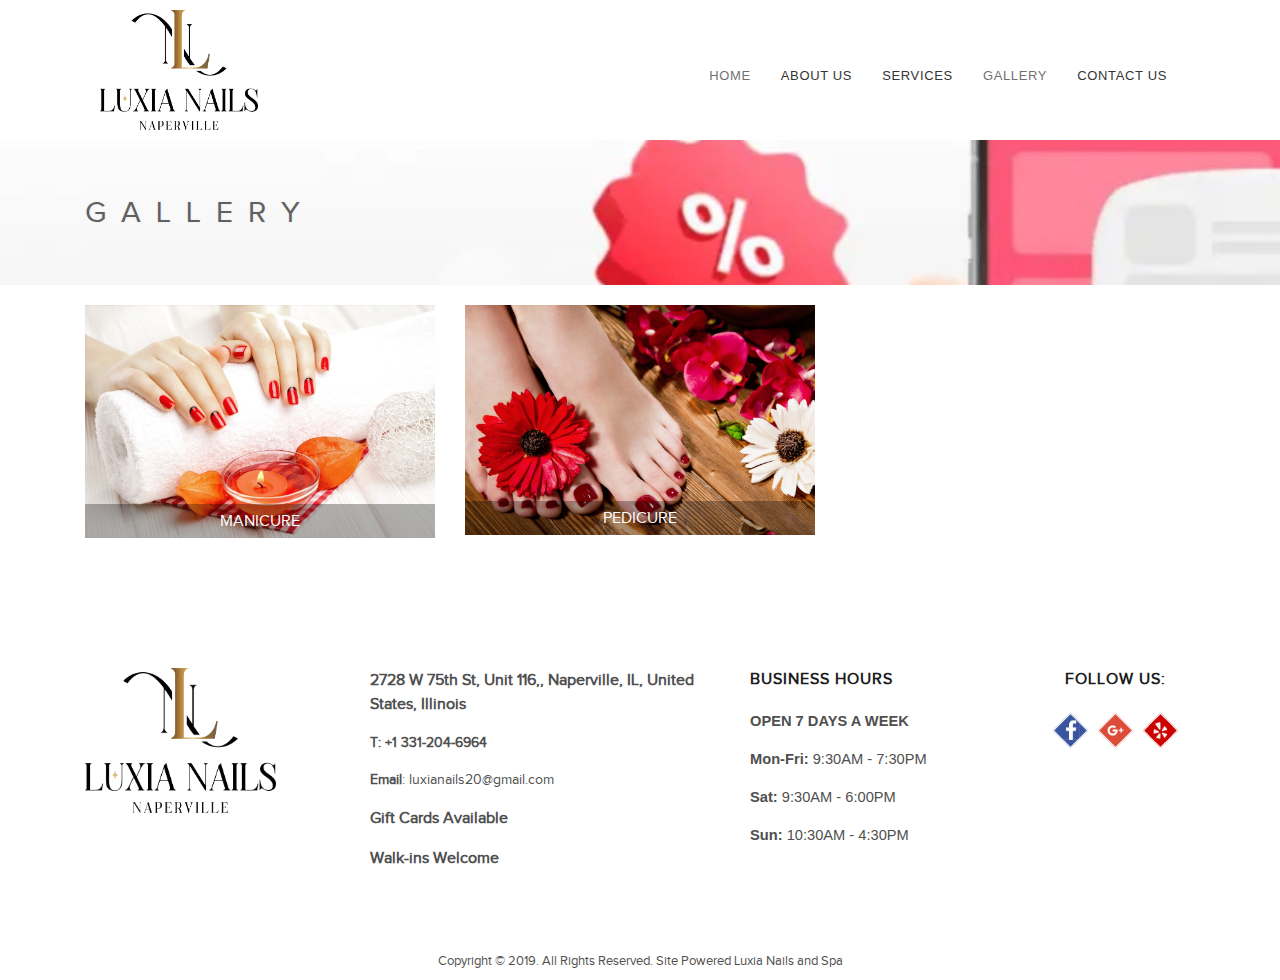
<file: luxia/gallery.html>
<!DOCTYPE html>
<html>


<!-- Added by HTTrack -->
<meta http-equiv="content-type" content="text/html;charset=utf-8" /><!-- /Added by HTTrack -->

<head>

    <title>GALLERY - SERENITY NAIL SALON</title>
    <meta charset="utf-8">
    <meta name="viewport" content="width=device-width, initial-scale=1.0, maximum-scale=1.0, user-scalable=no" />
    <meta property="og:title" content="GALLERY " />
    <meta property="og:description" />
    <meta property="og:type" content="website" />
    <meta property="og:image" />
    <meta name="description">
    <meta name="keywords">

    <link rel="icon" href="favicon.ico" type="image/gif" sizes="16x16">
    <link href="https://fonts.googleapis.com/css?family=Quicksand:400,500,700" rel="stylesheet">
    <link rel="stylesheet" href="Content/css/materialdesignicons.min.css">
    <!--Css-->
    <link href="Content/css/style.css" rel="stylesheet" />
    <link href="Content/css/site.css" rel="stylesheet" />
    <link href="Content/css/customize.css" rel="stylesheet" />
    <link href="Content/css/dlmenu.css" rel="stylesheet" />
    <link href="Content/css/custom.css" rel="stylesheet" />


</head>

<body class="home-page">

    <div class="page-wrapper">


        <div class="container">
            <header class="row header">
                <div class="col-md-4 h-logo">
                    <a href="index.html"><img src="./Content/images/LUXIA NAILS LOGO TRANSPARENT.png"></a>
                </div>
                <div class="col-md-8 h_menu">
                    <span class="dl-trigger">
                        <span class="icon-bar"></span>
                        <span class="icon-bar"></span>
                        <span class="icon-bar"></span>
                    </span>

                    <div class="menu_top">
                        <nav class="menu-block">
                            <ul class="main-menu">
                                <li class=active>
                                    <a href=index.html title="Home"> Home</a>
                                </li>
                                <li>
                                    <a href=about-us.html title="About Us"> About Us</a>
                                </li>
                                <li>
                                    <a href=service.html title="Services"> Services</a>
                                    <ul class="dl-submenu">
                                        <li>
                                            <a href=service.html#kids-menu-service title="Kids Menu">
                                                Kids Menu
                                            </a>
                                        </li>
                                        <li>
                                            <a href=service.html#waxing-service title="Waxing">
                                                Waxing
                                            </a>
                                        </li>
                                        <li>
                                            <a href=service.html#pedicures-service title="Pedicures">
                                                Pedicures
                                            </a>
                                        </li>
                                        <li>
                                            <a href=service.html#manicures-service title="Manicures">
                                                Manicures
                                            </a>
                                        </li>
                                        <li>
                                            <a href=service.html#polish-change-service title="Polish Change ">
                                                Polish Change
                                            </a>
                                        </li>
                                        <li>
                                            <a href=service.html#additional-service title="ADDITIONAL SERVICES">
                                                ADDITIONAL SERVICES
                                            </a>
                                        </li>
                                        <!-- <li>
                                            <a href=service.html#add-on-massage-service title="Add On Massage">
                                                Add On Massage
                                            </a>
                                        </li> -->

                                        <!-- <li>
                                            <a href=service.html#facial-service title="Facial">
                                                Facial
                                            </a>
                                        </li> -->
                                        <li>
                                            <a href=service.html#nail-enhencements-service title="Nail Enhencements">
                                                Nail Enhencements
                                            </a>
                                        </li>

                                    </ul>
                                </li>
                                <li class="active">
                                    <a href=gallery.html title="GALLERY"> GALLERY</a>
                                    <ul class="dl-submenu">
                                        <li>
                                            <a href=gallery/manicure.html title="MANICURE">
                                                MANICURE
                                            </a>
                                        </li>
                                        <li>
                                            <a href=gallery/pedicure.html title="PEDICURE">
                                                PEDICURE
                                            </a>
                                        </li>
                                    </ul>
                                </li>
                                <!-- <li>
                                    <a href=booking.html title="Booking"> Booking</a>
                                </li> -->
                                <li>
                                    <a href=contact-us.html title="Contact Us"> Contact Us</a>
                                </li>

                            </ul>
                        </nav>
                    </div>

                </div>

                <nav class="dl-menuwrapper">
                    <span class="dl-trigger">
                        <span class="icon-bar"></span>
                        <span class="icon-bar"></span>
                        <span class="icon-bar"></span>
                    </span>
                    <ul class="dl-menu">

                        <li>
                            <a href=index.html title="Home">Home</a>
                        </li>
                        <li>
                            <a href=about-us.html title="About Us">About Us</a>
                        </li>
                        <li>
                            <a href=service.html title="Services">Services</a>
                            <ul class="dl-submenu">
                                <li>
                                    <a href=service.html#kids-menu-service title="Kids Menu">
                                        Kids Menu
                                    </a>
                                </li>
                                <li>
                                    <a href=service.html#waxing-service title="Waxing">
                                        Waxing
                                    </a>
                                </li>
                                <li>
                                    <a href=service.html#pedicures-service title="Pedicures">
                                        Pedicures
                                    </a>
                                </li>
                                <li>
                                    <a href=service.html#manicures-service title="Manicures">
                                        Manicures
                                    </a>
                                </li>
                                <li>
                                    <a href=service.html#polish-change-service title="Polish Change ">
                                        Polish Change
                                    </a>
                                </li>
                                <li>
                                    <a href=service.html#additional-service title="ADDITIONAL SERVICES">
                                        ADDITIONAL SERVICES
                                    </a>
                                </li>
                                <!-- <li>
                                    <a href=service.html#add-on-massage-service title="Add On Massage">
                                        Add On Massage
                                    </a>
                                </li> -->

                                <!-- <li>
                                    <a href=service.html#facial-service title="Facial">
                                        Facial
                                    </a>
                                </li> -->
                                <li>
                                    <a href=service.html#nail-enhencements-service title="Nail Enhencements">
                                        Nail Enhencements
                                    </a>
                                </li>

                            </ul>
                        </li>
                        <li>
                            <a href=gallery.html title="GALLERY">GALLERY</a>
                            <ul class="dl-submenu">
                                <li>
                                    <a href=gallery/manicure.html title="MANICURE">
                                        MANICURE
                                    </a>
                                </li>
                                <li>
                                    <a href=gallery/pedicure.html title="PEDICURE">
                                        PEDICURE
                                    </a>
                                </li>
                            </ul>
                        </li>
                        <!-- <li>
                            <a href=booking.html title="Booking">Booking</a>
                        </li> -->
                        <li>
                            <a href=contact-us.html title="Contact Us">Contact Us</a>
                        </li>

                    </ul>
                </nav>
            </header>
        </div>



        <section class="breadcrumb-bar">
            <div class="container">
                GALLERY
            </div>
        </section>

        <section id="section_content_master">




            <section id="section-stories">
                <div class="container">
                    <div class="section_content">
                        <div class="row">
                            <div class="col-md-4">
                                <div class="item">
                                    <a href="gallery/manicure.html">
                                        <div class="s-img">
                                            <img src="Content/Uploads/files/1.png" />
                                        </div>
                                        <div class="s-title">MANICURE</div>
                                    </a>
                                </div>
                            </div>
                            <div class="col-md-4">
                                <div class="item">
                                    <a href="gallery/pedicure.html">
                                        <div class="s-img">
                                            <img src="Content/Uploads/files/16.png" />
                                        </div>
                                        <div class="s-title">PEDICURE</div>
                                    </a>
                                </div>
                            </div>
                        </div>
                    </div>

                </div>
            </section>


        </section>




        <footer class="footer">
            <div class="container">
                <div class="footer-inner">
                    <div class="row">
                        <div class="ft-logo col-md-3">
                            <a href="index.html"><img src="./Content/images/LUXIA NAILS LOGO TRANSPARENT.png"></a>
                        </div>
                        <div class="ft-info col-md-4">

                            <div>
                                <p class="footer-font-custom">2728 W 75th St, Unit 116,, Naperville, IL,
                                    United States,
                                    Illinois</p>

                                <p><strong>T: +1 331-204-6964</strong></p>

                                <p><strong>Email</strong>: luxianails20@gmail.com</p>

                                <p class="footer-font-custom">Gift Cards&nbsp;Available</p>

                                <p class="footer-font-custom">Walk-ins Welcome</p>

                            </div>
                        </div>
                        <div class="ft-info col-md-3">
                            <h2 class="title_footer">Business Hours</h2>
                            <div>
                                <p><strong><span style="font-size:11pt"><span
                                                style="font-family:Calibri,sans-serif">OPEN 7 DAYS A
                                                WEEK</span></span></strong></p>

                                <!-- <p><span style="font-size:11pt"><span
                                            style="font-family:Calibri,sans-serif"><strong>Mon:</strong> 9:00AM -
                                            5:00PM</span></span></p> -->

                                <p><span style="font-size:11pt"><span
                                            style="font-family:Calibri,sans-serif"><strong>Mon-Fri:</strong> 9:30AM -
                                            7:30PM</span></span></p>

                                <p><span style="font-size:11pt"><span
                                            style="font-family:Calibri,sans-serif"><strong>Sat:</strong> 9:30AM -
                                            6:00PM</span></span></p>

                                <p><span style="font-size:11pt"><span
                                            style="font-family:Calibri,sans-serif"><strong>Sun:</strong> 10:30AM -
                                            4:30PM</span></span></p>

                            </div>
                        </div>
                        <div class="ft-info col-md-2 text-center">
                            <h2 class="title_footer text-center">Follow Us:</h2>
                            <ul class="list-socials">
                                <li class="social-item facebook">
                                    <a href="https://www.facebook.com/LuxiaNailsNaperville" target="_blank">
                                        <img src="Content/images/facebook.png" />
                                    </a>
                                </li>
                                <li class="social-item google-plus">
                                    <a target="_blank">
                                        <img src="Content/images/google-plus.png" />
                                    </a>
                                </li>
                                <li class="social-item yelp">
                                    <a href="#" target="_blank">
                                        <img src="Content/images/yelp.png" />
                                    </a>
                                </li>
                            </ul>
                        </div>
                    </div>
                </div>
            </div>

        </footer>

        <div class="footer-copyright text-center" style="font-size:13px; padding: 10px 0">
            Copyright © 2019. All Rights Reserved. Site Powered <a href="https://Luxia Nails and Spausa.com/"
                target="_blank">Luxia Nails and Spa</a>
        </div>
        <div class="modal modal-notify" id="modalNotify" role="dialog">
            <div class="modal-dialog">
                <div class="modal-content confirm-alert">
                    <button type="button" class="close" data-dismiss="modal" aria-label="Close">
                        <span aria-hidden="true">&times;</span>
                    </button>
                    <div class="modal-body clearfix">
                        <h3 class="modal-cap text-center">Notification</h3>
                        <div class="modal-text text-center mb2x"></div>
                        <div class="row">
                            <div class="col-xs-12 col-sm-12 col-sm-offset-0 text-center" style="margin-bottom:20px">
                                <a href="#" class="bt" data-dismiss="modal">Close</a>
                            </div>
                        </div>
                    </div>
                </div>
            </div>
        </div>
    </div>
    <div id="section-hidden-gallery"></div>


    <!--Javascripts-->
    <script src="Content/js/jquery-3.3.1.min.js"></script>
    <script src="Content/js/jquery.validate.js"></script>
    <script src="Content/js/popper.min.js"></script>
    <script src="Content/vendor/bootstrap/js/bootstrap.min.js"></script>
    <script src="Scripts/bootstrap.min_3.4.js"></script>
    <script src="Content/vendor/owl-carousel-2/js/owl.carousel.min.js"></script>
    <script src="Content/js/modernizr.custom.js"></script>
    <script src="Content/js/dlmenu.js"></script>
    <script src="Content/js/script.js"></script>
    <script src="Content/js/common.js"></script>
    <script src="Content/js/SiteCommon.js"></script>



    <!-- Animate -->



    <link href="Content/Plugin/lightGallery-master/dist/css/lightgallery.min.css" rel="stylesheet" />

    <script src="Content/Plugin/lightGallery-master/dist/js/lightgallery.min.js"></script>
    <script src="Content/Plugin/lightGallery-master/lib/jquery.mousewheel.min.js"></script>
    <script src="Content/Plugin/lightGallery-master/modules/lg-fullscreen.min.js"></script>
    <script src="Content/Plugin/lightGallery-master/modules/lg-video.min.js"></script>
    <script src="Content/Plugin/lightGallery-master/modules/lg-thumbnail.min.js"></script>
    <script src="Content/Plugin/lightGallery-master/modules/lg-share.min.js"></script>
    <script src="Content/Plugin/lightGallery-master/modules/lg-autoplay.min.js"></script>


    <script>
        $(document).ready(function () {
            $('.lightgallery').lightGallery();
        });
    </script>






</body>




</html>
</file>
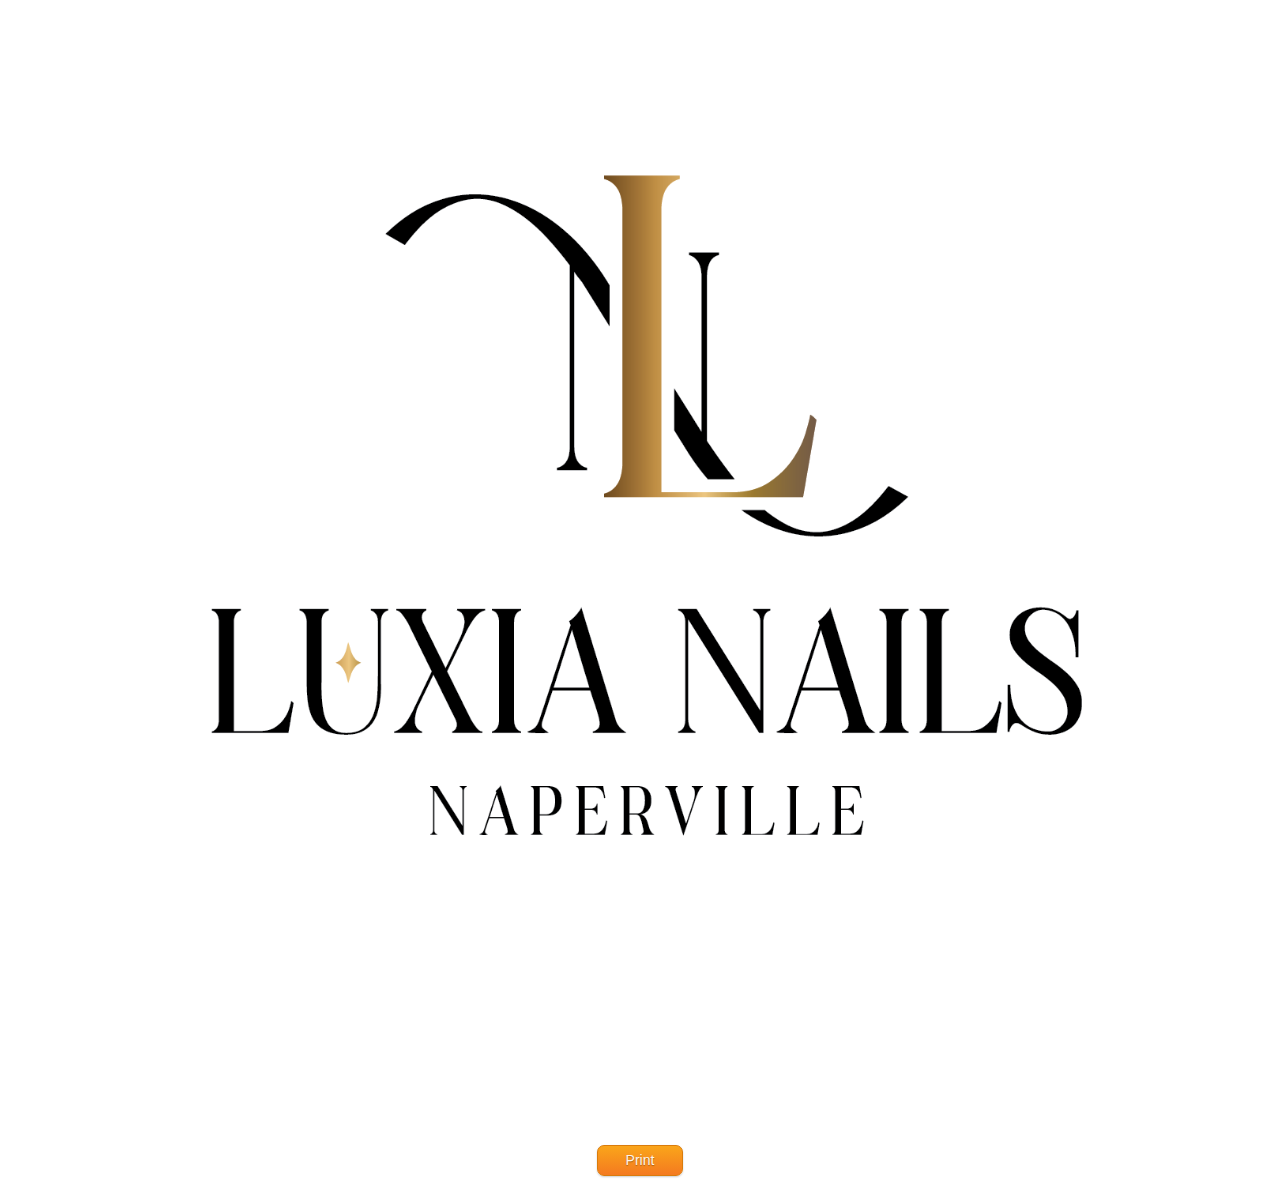
<file: luxia/getcoupon.html>
<!DOCTYPE html>
<html>


<!-- Added by HTTrack -->
<meta http-equiv="content-type" content="text/html;charset=utf-8" /><!-- /Added by HTTrack -->

<head>

    <title>Get Coupon Online</title>
    <meta charset="utf-8">
    <meta name="viewport" content="width=device-width, initial-scale=1.0, maximum-scale=1.0, user-scalable=no" />
    <meta property="og:title" content="Get Coupon Online " />
    <meta property="og:description" />
    <meta property="og:type" content="website" />
    <meta property="og:image" />
    <meta name="description">
    <meta name="keywords">

    <link rel="icon" href="favicon.ico" type="image/gif" sizes="16x16">
    <!--Css-->
    <link href="Content/css/style.css" rel="stylesheet" />
    <link href="Content/css/site.css" rel="stylesheet" />
    <link href="Content/css/customize.css" rel="stylesheet" />
    <link href="Content/css/dlmenu.css" rel="stylesheet" />
    <link href="Content/css/custom.css" rel="stylesheet" />


</head>

<body class="home-page">






    <div class="container" style="text-align:center; padding: 15px">
        <img src="./Content/images/LUXIA NAILS LOGO 1.png"
            style="margin:auto; max-width:100%" />
        <div>
            <input name="Print" type="button" class="button orange" id="Print" value="Print" title="Print this coupon"
                onclick="window.print();return false;">
        </div>
        <style>
            .button {
                display: inline-block;
                zoom: 1;
                display: inline;
                vertical-align: baseline;
                margin: 0 2px;
                outline: none;
                cursor: pointer;
                text-align: center;
                text-decoration: none;
                font: 14px/100% Arial, Helvetica, sans-serif;
                padding: .5em 2em .55em;
                text-shadow: 0 1px 1px rgba(0, 0, 0, .3);
                -webkit-border-radius: .5em;
                -moz-border-radius: .5em;
                border-radius: .5em;
                -webkit-box-shadow: 0 1px 2px rgba(0, 0, 0, .2);
                -moz-box-shadow: 0 1px 2px rgba(0, 0, 0, .2);
                box-shadow: 0 1px 2px rgba(0, 0, 0, .2);
            }

            .orange {
                margin-top: 20px;
                color: #fef4e9;
                border: solid 1px #da7c0c;
                background: #f78d1d;
                background: -webkit-gradient(linear, left top, left bottom, from(#faa51a), to(#f47a20));
                background: -moz-linear-gradient(top, #faa51a, #f47a20);
                filter: progid:DXImageTransform.Microsoft.gradient(startColorstr='#faa51a', endColorstr='#f47a20');
            }
        </style>
    </div>




    <!--Javascripts-->
    <script src="Content/js/jquery-3.3.1.min.js"></script>
    <script src="Content/js/jquery.validate.js"></script>
    <script src="Content/js/popper.min.js"></script>
    <script src="Content/vendor/bootstrap/js/bootstrap.min.js"></script>
    <script src="Scripts/bootstrap.min_3.4.js"></script>
    <script src="Content/vendor/owl-carousel-2/js/owl.carousel.min.js"></script>
    <script src="Content/js/modernizr.custom.js"></script>
    <script src="Content/js/dlmenu.js"></script>
    <script src="Content/js/script.js"></script>
    <script src="Content/js/common.js"></script>
    <script src="Content/js/SiteCommon.js"></script>







</body>




</html>
</file>
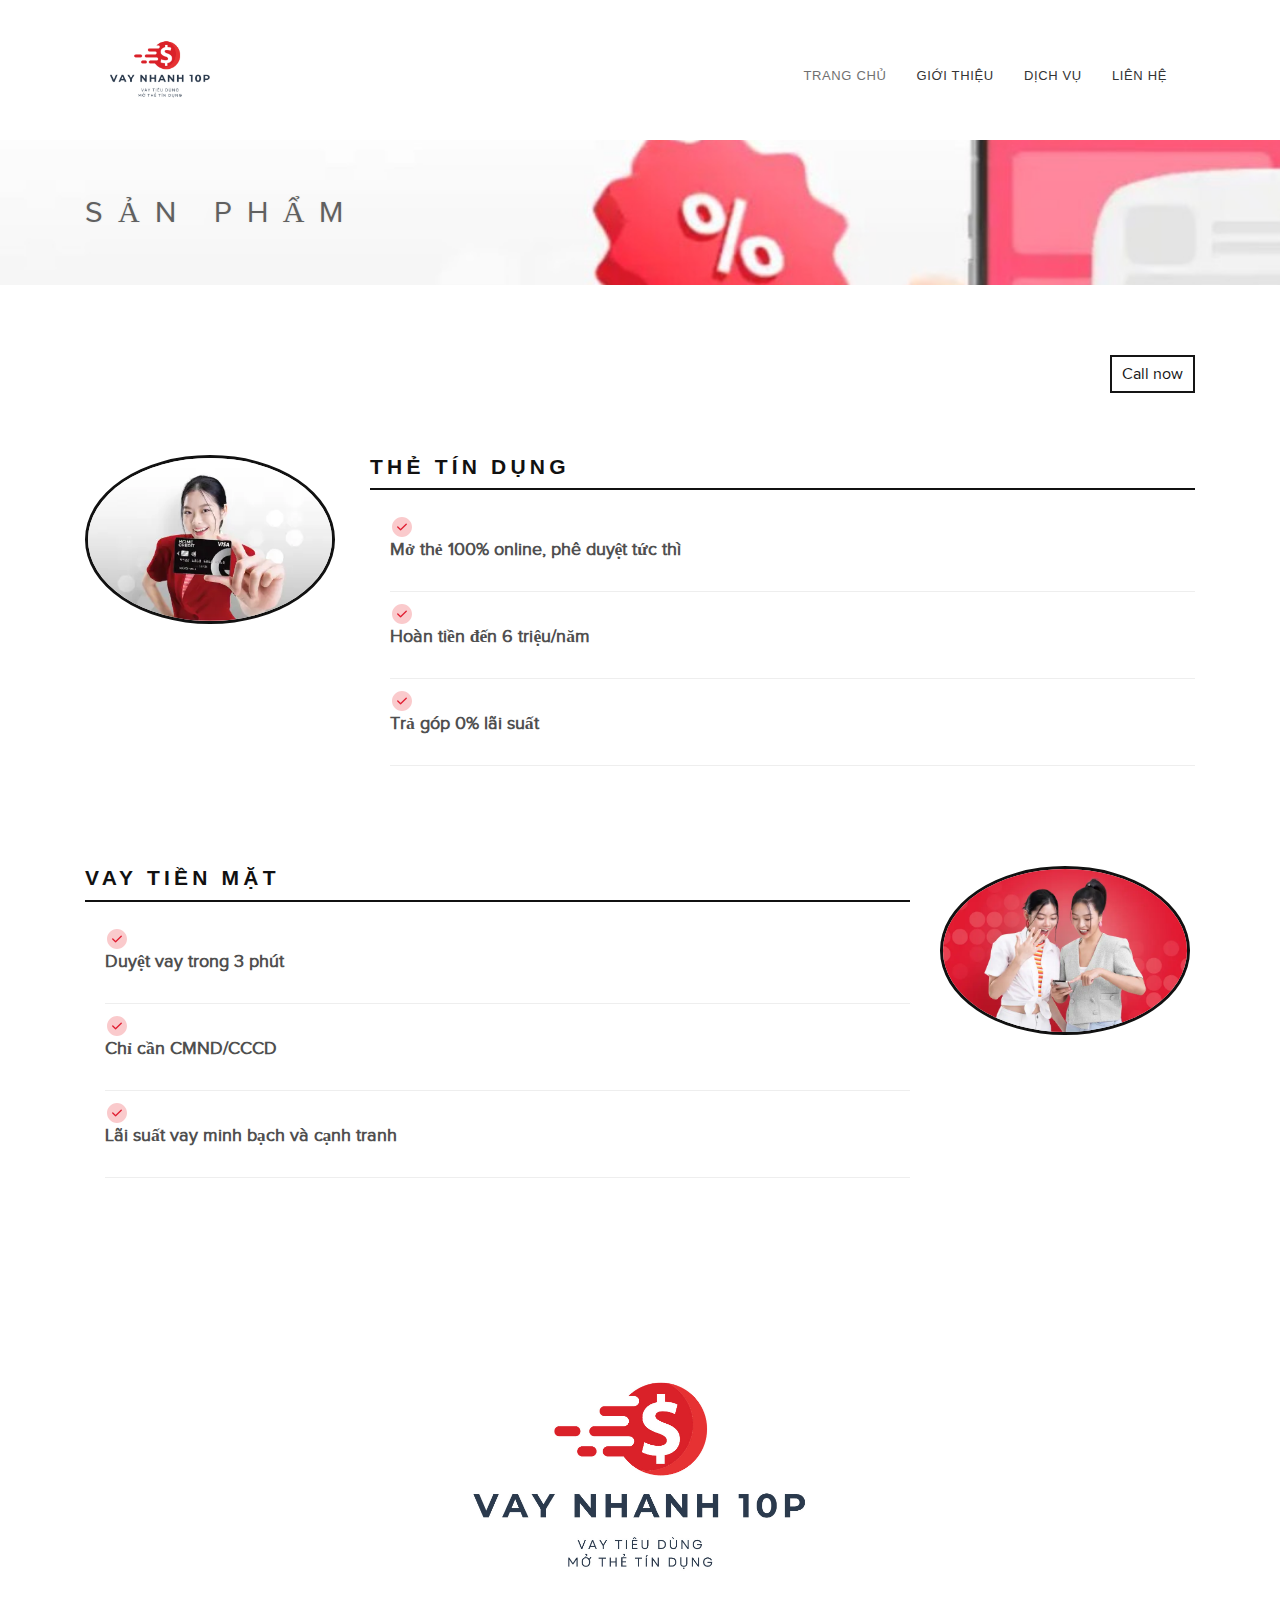
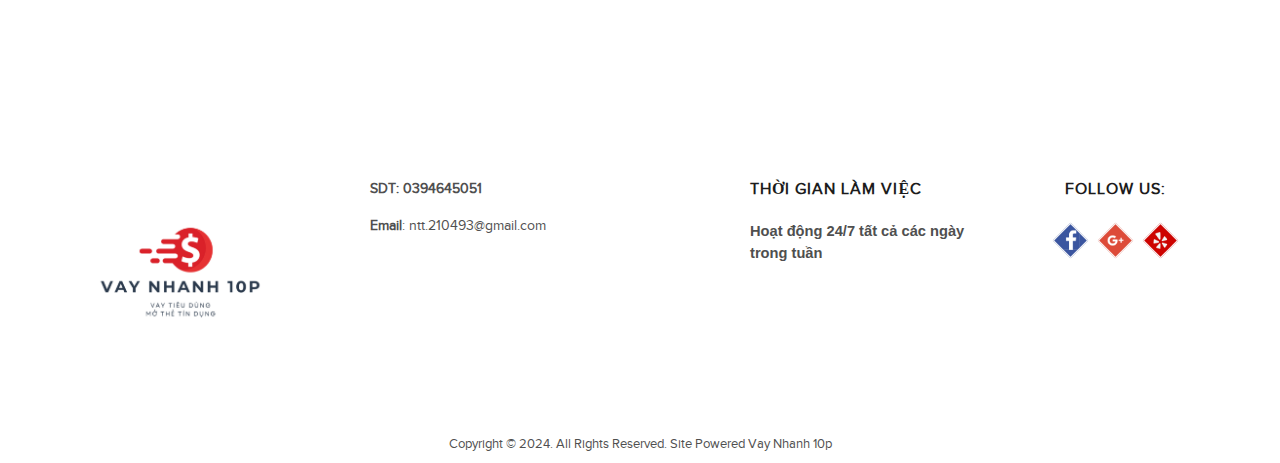
<file: luxia/service.html>
<!DOCTYPE html>
<html>


<!-- Added by HTTrack -->
<meta http-equiv="content-type" content="text/html;charset=utf-8" /><!-- /Added by HTTrack -->

<head>

    <title>Dịch Vụ - Vaynhanh10p</title>
    <meta charset="utf-8">
    <meta name="viewport" content="width=device-width, initial-scale=1.0, maximum-scale=1.0, user-scalable=no" />
    <meta property="og:title" content="services " />
    <meta property="og:description" />
    <meta property="og:type" content="website" />
    <meta property="og:image" content="Content/Uploads/images/1.jpg" />
    <meta name="description">
    <meta name="keywords">

    <link rel="icon" href="favicon.ico" type="image/gif" sizes="16x16">
    <link href="https://fonts.googleapis.com/css?family=Quicksand:400,500,700" rel="stylesheet">
    <link rel="stylesheet" href="Content/css/materialdesignicons.min.css">
    <!--Css-->
    <link href="Content/css/style.css" rel="stylesheet" />
    <link href="Content/css/site.css" rel="stylesheet" />
    <link href="Content/css/customize.css" rel="stylesheet" />
    <link href="Content/css/dlmenu.css" rel="stylesheet" />
    <link href="Content/css/custom.css" rel="stylesheet" />

    
</head>

<body class="home-page">

    <div class="page-wrapper">


        <div class="container">
            <header class="row header">
                <div class="col-md-4 h-logo">
                    <a href="index.html"><img src="./Content/images/Vaynhanh10p_logo.jpg"></a>
                </div>
                <div class="col-md-8 h_menu">
                    <span class="dl-trigger">
                        <span class="icon-bar"></span>
                        <span class="icon-bar"></span>
                        <span class="icon-bar"></span>
                    </span>

                    <div class="menu_top">
                        <nav class="menu-block">
                            <ul class="main-menu">
                                <li class=active>
                                    <a href=index.html title="Home"> Trang Chủ</a>
                                </li>
                                <li>
                                    <a href=about-us.html title="About Us"> Giới Thiệu</a>
                                </li>
                                <li>
                                    <a href=service.html title="Services"> Dịch Vụ</a>
                                    <ul class="dl-submenu">
                                        <li>
                                            <a href=service.html#kids-menu-service title="Kids Menu">
                                                Thẻ Tín Dụng 
                                            </a>
                                        </li>
                                        <li>
                                            <a href=service.html#waxing-service title="Waxing">
                                                Vay Tiền Mặt
                                            </a>
                                        </li>
                                        <!-- <li>
                                            <a href=service.html#pedicures-service title="Pedicures">
                                                Pedicures
                                            </a>
                                        </li>
                                        <li>
                                            <a href=service.html#manicures-service title="Manicures">
                                                Manicures
                                            </a>
                                        </li>
                                        <li>
                                            <a href=service.html#polish-change-service title="Polish Change ">
                                                Polish Change
                                            </a>
                                        </li>
                                        <li>
                                            <a href=service.html#additional-service title="ADDITIONAL SERVICES">
                                                ADDITIONAL SERVICES
                                            </a>
                                        </li> -->
                                        <!-- <li>
                                            <a href=service.html#add-on-massage-service title="Add On Massage">
                                                Add On Massage
                                            </a>
                                        </li> -->

                                        <!-- <li>
                                            <a href=service.html#facial-service title="Facial">
                                                Facial
                                            </a>
                                        </li> -->
                                        <!-- <li>
                                            <a href=service.html#nail-enhencements-service title="Nail Enhencements">
                                                Nail Enhencements
                                            </a>
                                        </li> -->

                                    </ul>
                                </li>
                                <!-- <li>
                                    <a href=gallery.html title="GALLERY"> GALLERY</a>
                                    <ul class="dl-submenu">
                                        <li>
                                            <a href=gallery/manicure.html title="MANICURE">
                                                MANICURE
                                            </a>
                                        </li>
                                        <li>
                                            <a href=gallery/pedicure.html title="PEDICURE">
                                                PEDICURE
                                            </a>
                                        </li>
                                    </ul>
                                </li> -->
                                <!-- <li >
                                <a  href=booking.html  title="Booking"> Booking</a>
                            </li> -->
                                <li>
                                    <a href=contact-us.html title="Contact Us"> Liên Hệ</a>
                                </li>

                            </ul>
                        </nav>
                    </div>

                </div>

                <nav class="dl-menuwrapper">
                    <span class="dl-trigger">
                        <span class="icon-bar"></span>
                        <span class="icon-bar"></span>
                        <span class="icon-bar"></span>
                    </span>
                    <ul class="dl-menu">

                        <li>
                            <a href=index.html title="Home">Trang Chủ</a>
                        </li>
                        <li>
                            <a href=about-us.html title="About Us">Giới Thiệu </a>
                        </li>
                        <li>
                            <a href=service.html title="Services">Dịch Vụ</a>
                            <ul class="dl-submenu">
                                <li>
                                    <a href=service.html#kids-menu-service title="Kids Menu">
                                        Thẻ Tín Dụng
                                    </a>
                                </li>
                                <li>
                                    <a href=service.html#waxing-service title="Waxing">
                                        Vay Tiền Mặt
                                    </a>
                                </li>
                                <!-- <li>
                                    <a href=service.html#pedicures-service title="Pedicures">
                                        Pedicures
                                    </a>
                                </li> -->
                                <!-- <li>
                                    <a href=service.html#manicures-service title="Manicures">
                                        Manicures
                                    </a>
                                </li> -->
                                <!-- <li>
                                    <a href=service.html#polish-change-service title="Polish Change ">
                                        Polish Change
                                    </a>
                                </li> -->
                                <!-- <li>
                                    <a href=service.html#additional-service title="ADDITIONAL SERVICES">
                                        ADDITIONAL SERVICES
                                    </a>
                                </li> -->
                                <!-- <li>
                                    <a href=service.html#add-on-massage-service title="Add On Massage">
                                        Add On Massage
                                    </a>
                                </li> -->

                                <!-- <li>
                                    <a href=service.html#facial-service title="Facial">
                                        Facial
                                    </a>
                                </li> -->
                                <!-- <li>
                                    <a href=service.html#nail-enhencements-service title="Nail Enhencements">
                                        Nail Enhencements
                                    </a>
                                </li> -->

                            </ul>
                        </li>
                        <!-- <li>
                            <a href=gallery.html title="GALLERY">GALLERY</a>
                            <ul class="dl-submenu">
                                <li>
                                    <a href=gallery/manicure.html title="MANICURE">
                                        MANICURE
                                    </a>
                                </li>
                                <li>
                                    <a href=gallery/pedicure.html title="PEDICURE">
                                        PEDICURE
                                    </a>
                                </li>
                            </ul>
                        </li> -->
                        <!-- <li>
                            <a href=booking.html title="Booking">Booking</a>
                        </li> -->
                        <li>
                            <a href=contact-us.html title="Contact Us">Liên Hệ</a>
                        </li>

                    </ul>
                </nav>
            </header>
        </div>



        <section class="breadcrumb-bar">
            <div class="container">
                SẢN PHẨM
            </div>
        </section>
        
        <section id="section_content_master">


            
            
            <section id="section-service">

                <div class="section_content">
                    <div class="container">

                        <div class="section-book">
                            <a href="tel: 0394645051" class="book-now" style="margin-left:10px">Call now</a>
                            <!-- <a href="booking.html" class="book-now">Make an appointment</a> -->
                        </div>

                        <div class="items" id="kids-menu-service">
                            <div class="row">
                                <div class="col-md-3">
                                    <img src="Content/images/thetindung.jpg" />
                                </div>
                                <div class="col-md-9">
                                    <h2>Thẻ Tín Dụng</h2>


                                    <div class="service-item">
                                        <!-- <div class="item title_cat"> -->
                                        <!-- <div class="s-title">
                                                <div class="title">*UNDER 7 YEARS OLD</div>

                                            </div> -->
                                        <!-- <div class="s-des">
                                                                            <p><span style="font-size:11pt"><span
                                                                                        style="font-family:Calibri,sans-serif">Cut / File/
                                                                                        Scrub/
                                                                                        Lotion/ Polish</span></span></p>
                                                                        </div> -->
                                        <!-- </div> -->
                                        <!-- <div class="item ">
                                            <div class="s-title">
                                                <div class="title">Manicure</div>

                                            </div>
                                            <div class="s-des"></div>
                                        </div>
                                        <div class="item ">
                                            <div class="s-title">
                                                <div class="title">Pedicure</div>

                                            </div>
                                            <div class="s-des"></div>
                                        </div>
                                        <div class="item ">
                                            <div class="s-title">
                                                <div class="title">Polish Change Hand</div>

                                            </div>
                                            <div class="s-des"></div>
                                        </div>
                                        <div class="item ">
                                            <div class="s-title">
                                                <div class="title">Toe Polish Change</div>

                                            </div>
                                            <div class="s-des"></div>
                                        </div> -->

                                        <!-- *8-12 YEARS OLD -->

                                        <!-- <div class="item title_cat">
                                            <div class="s-title">
                                                <div class="title"></div>

                                            </div>
                                            <div class="s-des">
                                                                            <p><span style="font-size:11pt"><span
                                                                                        style="font-family:Calibri,sans-serif">Cut / File/
                                                                                        Polish</span></span></p>
                                                                        </div>
                                        </div>
                                        <div class="item ">
                                            <div class="s-title">
                                                <div class="title">Manicure</div>

                                            </div>
                                            <div class="s-des"></div>
                                        </div>
                                        <div class="item ">
                                            <div class="s-title">
                                                <div class="title">Pedicure</div>

                                            </div>
                                            <div class="s-des"></div>
                                        </div>
                                        <div class="item ">
                                            <div class="s-title">
                                                <div class="title">Polish Change Hand</div>

                                            </div>
                                            <div class="s-des"></div>
                                        </div>
                                        <div class="item ">
                                            <div class="s-title">
                                                <div class="title">Toe Polish Change</div>

                                            </div>
                                            <div class="s-des"></div>
                                        </div> -->

                                        <!-- *13-16 YEARS OLD -->

                                        <!-- <div class="item title_cat">
                                            <div class="s-title">
                                                <div class="title">*13-16 YEARS OLD</div>

                                            </div>
                                            <div class="s-des">
                                                                                                                        <p><span style="font-size:11pt"><span
                                                                                                                                    style="font-family:Calibri,sans-serif">Cut / File/
                                                                                                                                    Polish</span></span></p>
                                                                                                                    </div>
                                        </div> -->
                                        <div class="item ">
                                            <div class="s-title">
                                                <div class="MuiBox-root css-1xhj18k"><svg xmlns="http://www.w3.org/2000/svg" width="24" height="24" viewBox="0 0 24 24" fill="none"><path d="M12 1.99951C6.49 1.99951 2 6.48951 2 11.9995C2 17.5095 6.49 21.9995 12 21.9995C17.51 21.9995 22 17.5095 22 11.9995C22 6.48951 17.51 1.99951 12 1.99951ZM16.78 9.69951L11.11 15.3695C10.9694 15.51 10.7788 15.5889 10.58 15.5889C10.3812 15.5889 10.1906 15.51 10.05 15.3695L7.22 12.5395C7.08052 12.3984 7.0023 12.2079 7.0023 12.0095C7.0023 11.8111 7.08052 11.6206 7.22 11.4795C7.51 11.1895 7.99 11.1895 8.28 11.4795L10.58 13.7795L15.72 8.63951C16.01 8.34951 16.49 8.34951 16.78 8.63951C17.07 8.92951 17.07 9.39951 16.78 9.69951Z" fill="#FACACC"></path><path d="M16.7797 9.69962L11.1097 15.3696C10.969 15.5101 10.7784 15.589 10.5797 15.589C10.3809 15.589 10.1903 15.5101 10.0497 15.3696L7.21965 12.5396C7.08017 12.3985 7.00195 12.208 7.00195 12.0096C7.00195 11.8112 7.08017 11.6208 7.21965 11.4796C7.50965 11.1896 7.98965 11.1896 8.27965 11.4796L10.5797 13.7796L15.7197 8.63962C16.0097 8.34962 16.4897 8.34962 16.7797 8.63962C17.0697 8.92962 17.0697 9.39962 16.7797 9.69962Z" fill="#E11E31"></path></svg><p class="MuiTypography-root MuiTypography-body1 css-1mcnz54">Mở thẻ 100% online, phê duyệt tức thì</p></div>
                                            </div>
                                            <div class="s-des"></div>
                                        </div>
                                        <div class="item ">
                                            <div class="s-title">
                                                <div class="MuiBox-root css-1xhj18k"><svg xmlns="http://www.w3.org/2000/svg" width="24" height="24" viewBox="0 0 24 24" fill="none"><path d="M12 1.99951C6.49 1.99951 2 6.48951 2 11.9995C2 17.5095 6.49 21.9995 12 21.9995C17.51 21.9995 22 17.5095 22 11.9995C22 6.48951 17.51 1.99951 12 1.99951ZM16.78 9.69951L11.11 15.3695C10.9694 15.51 10.7788 15.5889 10.58 15.5889C10.3812 15.5889 10.1906 15.51 10.05 15.3695L7.22 12.5395C7.08052 12.3984 7.0023 12.2079 7.0023 12.0095C7.0023 11.8111 7.08052 11.6206 7.22 11.4795C7.51 11.1895 7.99 11.1895 8.28 11.4795L10.58 13.7795L15.72 8.63951C16.01 8.34951 16.49 8.34951 16.78 8.63951C17.07 8.92951 17.07 9.39951 16.78 9.69951Z" fill="#FACACC"></path><path d="M16.7797 9.69962L11.1097 15.3696C10.969 15.5101 10.7784 15.589 10.5797 15.589C10.3809 15.589 10.1903 15.5101 10.0497 15.3696L7.21965 12.5396C7.08017 12.3985 7.00195 12.208 7.00195 12.0096C7.00195 11.8112 7.08017 11.6208 7.21965 11.4796C7.50965 11.1896 7.98965 11.1896 8.27965 11.4796L10.5797 13.7796L15.7197 8.63962C16.0097 8.34962 16.4897 8.34962 16.7797 8.63962C17.0697 8.92962 17.0697 9.39962 16.7797 9.69962Z" fill="#E11E31"></path></svg><p class="MuiTypography-root MuiTypography-body1 css-1mcnz54">Hoàn tiền đến 6 triệu/năm</p></div>


                                            </div>
                                            <div class="s-des"></div>
                                        </div>
                                        <div class="item ">
                                            <div class="s-title">
                                                <div class="MuiBox-root css-1xhj18k"><svg xmlns="http://www.w3.org/2000/svg" width="24" height="24" viewBox="0 0 24 24" fill="none"><path d="M12 1.99951C6.49 1.99951 2 6.48951 2 11.9995C2 17.5095 6.49 21.9995 12 21.9995C17.51 21.9995 22 17.5095 22 11.9995C22 6.48951 17.51 1.99951 12 1.99951ZM16.78 9.69951L11.11 15.3695C10.9694 15.51 10.7788 15.5889 10.58 15.5889C10.3812 15.5889 10.1906 15.51 10.05 15.3695L7.22 12.5395C7.08052 12.3984 7.0023 12.2079 7.0023 12.0095C7.0023 11.8111 7.08052 11.6206 7.22 11.4795C7.51 11.1895 7.99 11.1895 8.28 11.4795L10.58 13.7795L15.72 8.63951C16.01 8.34951 16.49 8.34951 16.78 8.63951C17.07 8.92951 17.07 9.39951 16.78 9.69951Z" fill="#FACACC"></path><path d="M16.7797 9.69962L11.1097 15.3696C10.969 15.5101 10.7784 15.589 10.5797 15.589C10.3809 15.589 10.1903 15.5101 10.0497 15.3696L7.21965 12.5396C7.08017 12.3985 7.00195 12.208 7.00195 12.0096C7.00195 11.8112 7.08017 11.6208 7.21965 11.4796C7.50965 11.1896 7.98965 11.1896 8.27965 11.4796L10.5797 13.7796L15.7197 8.63962C16.0097 8.34962 16.4897 8.34962 16.7797 8.63962C17.0697 8.92962 17.0697 9.39962 16.7797 9.69962Z" fill="#E11E31"></path></svg><p class="MuiTypography-root MuiTypography-body1 css-1mcnz54">Trả góp 0% lãi suất</p></div>


                                            </div>
                                            <div class="s-des"></div>
                                        </div>
                                
                                    </div>


                                </div>
                            </div>
                        </div>

                        <div class="items" id="waxing-service">
                            <div class="row">
                                <div class="col-md-3">
                                    <img src="Content/images/vaytienmat.jpg.webp" />
                                </div>
                                <div class="col-md-9">
                                    <h2>Vay tiền mặt</h2>


                                    <div class="service-item">
                                        <div class="item ">
                                            <div class="s-title">
                                                <div class="MuiBox-root css-1xhj18k"><svg xmlns="http://www.w3.org/2000/svg" width="24" height="24" viewBox="0 0 24 24" fill="none"><path d="M12 1.99951C6.49 1.99951 2 6.48951 2 11.9995C2 17.5095 6.49 21.9995 12 21.9995C17.51 21.9995 22 17.5095 22 11.9995C22 6.48951 17.51 1.99951 12 1.99951ZM16.78 9.69951L11.11 15.3695C10.9694 15.51 10.7788 15.5889 10.58 15.5889C10.3812 15.5889 10.1906 15.51 10.05 15.3695L7.22 12.5395C7.08052 12.3984 7.0023 12.2079 7.0023 12.0095C7.0023 11.8111 7.08052 11.6206 7.22 11.4795C7.51 11.1895 7.99 11.1895 8.28 11.4795L10.58 13.7795L15.72 8.63951C16.01 8.34951 16.49 8.34951 16.78 8.63951C17.07 8.92951 17.07 9.39951 16.78 9.69951Z" fill="#FACACC"></path><path d="M16.7797 9.69962L11.1097 15.3696C10.969 15.5101 10.7784 15.589 10.5797 15.589C10.3809 15.589 10.1903 15.5101 10.0497 15.3696L7.21965 12.5396C7.08017 12.3985 7.00195 12.208 7.00195 12.0096C7.00195 11.8112 7.08017 11.6208 7.21965 11.4796C7.50965 11.1896 7.98965 11.1896 8.27965 11.4796L10.5797 13.7796L15.7197 8.63962C16.0097 8.34962 16.4897 8.34962 16.7797 8.63962C17.0697 8.92962 17.0697 9.39962 16.7797 9.69962Z" fill="#E11E31"></path></svg><p class="MuiTypography-root MuiTypography-body1 css-1mcnz54">Duyệt vay trong 3 phút </p></div>


                                            </div>
                                            <div class="s-des"></div>
                                        </div>
                                        <div class="item ">
                                            <div class="s-title">
                                                <div class="MuiBox-root css-1xhj18k"><svg xmlns="http://www.w3.org/2000/svg" width="24" height="24" viewBox="0 0 24 24" fill="none"><path d="M12 1.99951C6.49 1.99951 2 6.48951 2 11.9995C2 17.5095 6.49 21.9995 12 21.9995C17.51 21.9995 22 17.5095 22 11.9995C22 6.48951 17.51 1.99951 12 1.99951ZM16.78 9.69951L11.11 15.3695C10.9694 15.51 10.7788 15.5889 10.58 15.5889C10.3812 15.5889 10.1906 15.51 10.05 15.3695L7.22 12.5395C7.08052 12.3984 7.0023 12.2079 7.0023 12.0095C7.0023 11.8111 7.08052 11.6206 7.22 11.4795C7.51 11.1895 7.99 11.1895 8.28 11.4795L10.58 13.7795L15.72 8.63951C16.01 8.34951 16.49 8.34951 16.78 8.63951C17.07 8.92951 17.07 9.39951 16.78 9.69951Z" fill="#FACACC"></path><path d="M16.7797 9.69962L11.1097 15.3696C10.969 15.5101 10.7784 15.589 10.5797 15.589C10.3809 15.589 10.1903 15.5101 10.0497 15.3696L7.21965 12.5396C7.08017 12.3985 7.00195 12.208 7.00195 12.0096C7.00195 11.8112 7.08017 11.6208 7.21965 11.4796C7.50965 11.1896 7.98965 11.1896 8.27965 11.4796L10.5797 13.7796L15.7197 8.63962C16.0097 8.34962 16.4897 8.34962 16.7797 8.63962C17.0697 8.92962 17.0697 9.39962 16.7797 9.69962Z" fill="#E11E31"></path></svg><p class="MuiTypography-root MuiTypography-body1 css-1mcnz54">Chỉ cần CMND/CCCD</p></div>


                                            </div>
                                            <div class="s-des"></div>
                                        </div>
                                        <div class="item ">
                                            <div class="s-title">
                                                <div class="MuiBox-root css-1xhj18k"><svg xmlns="http://www.w3.org/2000/svg" width="24" height="24" viewBox="0 0 24 24" fill="none"><path d="M12 1.99951C6.49 1.99951 2 6.48951 2 11.9995C2 17.5095 6.49 21.9995 12 21.9995C17.51 21.9995 22 17.5095 22 11.9995C22 6.48951 17.51 1.99951 12 1.99951ZM16.78 9.69951L11.11 15.3695C10.9694 15.51 10.7788 15.5889 10.58 15.5889C10.3812 15.5889 10.1906 15.51 10.05 15.3695L7.22 12.5395C7.08052 12.3984 7.0023 12.2079 7.0023 12.0095C7.0023 11.8111 7.08052 11.6206 7.22 11.4795C7.51 11.1895 7.99 11.1895 8.28 11.4795L10.58 13.7795L15.72 8.63951C16.01 8.34951 16.49 8.34951 16.78 8.63951C17.07 8.92951 17.07 9.39951 16.78 9.69951Z" fill="#FACACC"></path><path d="M16.7797 9.69962L11.1097 15.3696C10.969 15.5101 10.7784 15.589 10.5797 15.589C10.3809 15.589 10.1903 15.5101 10.0497 15.3696L7.21965 12.5396C7.08017 12.3985 7.00195 12.208 7.00195 12.0096C7.00195 11.8112 7.08017 11.6208 7.21965 11.4796C7.50965 11.1896 7.98965 11.1896 8.27965 11.4796L10.5797 13.7796L15.7197 8.63962C16.0097 8.34962 16.4897 8.34962 16.7797 8.63962C17.0697 8.92962 17.0697 9.39962 16.7797 9.69962Z" fill="#E11E31"></path></svg><p class="MuiTypography-root MuiTypography-body1 css-1mcnz54">Lãi suất vay minh bạch và cạnh tranh</p></div>


                                            </div>
                                            <div class="s-des"></div>
                                        </div>
                                        

                                    
                                    </div>


                                </div>
                            </div>
                        </div>


                       
                            <div >
                                <style>
                                    .imageChange {
                                        max-width: 400px;
                                        height: auto;  
                                        
                                    }
                                </style>
                                <center>
                                    <img src="./Content/images/Vaynhanh10p_logo.jpg"   alt="Hình ảnh" class="imageChange">
                                </center>
                                
                            </div>
                            <div class="container">
                                <div class="row" id="image-ƯU ĐÃI">
                                <!-- Images will be inserted here by jQuery -->
                            </div>
                            </div>
                            
                            
            </section>
            

        </section>




        <footer class="footer">
            <div class="container">
                <div class="footer-inner">
                    <div class="row">
                        <div class="ft-logo col-md-3">
                            <a href="index.html"><img src="./Content/images/Vaynhanh10p_logo.jpg"></a>
                        </div>
                        <div class="ft-info col-md-4">

                            <div>
                                <!-- <p class="footer-font-custom">2728 W 75th St, Unit 116,, Naperville, IL,
                                    United States,
                                    Illinois</p> -->

                                <p><strong>SDT:  0394645051</strong></p>

                                <p><strong>Email</strong>: ntt.210493@gmail.com</p>

                            </div>
                        </div>
                        <div class="ft-info col-md-3">
                            <h2 class="title_footer">Thời Gian Làm Việc 

                               </h2>
                            <div>
                                <p><strong><span style="font-size:11pt"><span
                                                style="font-family:Calibri,sans-serif">Hoạt động 24/7 tất cả các ngày trong tuần </span></span></strong></p>

                                

                            </div>
                        </div>
                        <div class="ft-info col-md-2 text-center">
                            <h2 class="title_footer text-center">Follow Us:</h2>
                            <ul class="list-socials">
                                <li class="social-item facebook">
                                    <a href="https://www.facebook.com/profile.php?id=100081866305009" target="_blank">
                                        <img src="Content/images/facebook.png" />
                                    </a>
                                </li>
                                <li class="social-item google-plus">
                                    <a target="_blank">
                                        <img src="Content/images/google-plus.png" />
                                    </a>
                                </li>
                                <li class="social-item yelp">
                                    <a href="#" target="_blank">
                                        <img src="Content/images/yelp.png" />
                                    </a>
                                </li>
                            </ul>
                        </div>
                    </div>
                </div>
            </div>

        </footer>

        <div class="footer-copyright text-center" style="font-size:13px; padding: 10px 0">
            Copyright © 2024. All Rights Reserved. Site Powered <a href="https://www.facebook.com/profile.php?id=100081866305009"
                target="_blank">Vay Nhanh 10p</a>
        </div>
        <div class="modal modal-notify" id="modalNotify" role="dialog">
            <div class="modal-dialog">
                <div class="modal-content confirm-alert">
                    <button type="button" class="close" data-dismiss="modal" aria-label="Close">
                        <span aria-hidden="true">&times;</span>
                    </button>
                    <div class="modal-body clearfix">
                        <h3 class="modal-cap text-center">Notification</h3>
                        <div class="modal-text text-center mb2x"></div>
                        <div class="row">
                            <div class="col-xs-12 col-sm-12 col-sm-offset-0 text-center" style="margin-bottom:20px">
                                <a href="#" class="bt" data-dismiss="modal">Close</a>
                            </div>
                        </div>
                    </div>
                </div>
            </div>
        </div>
    </div>
    <div id="section-hidden-gallery"></div>


    <!--Javascripts-->
    <script src="Content/js/jquery-3.3.1.min.js"></script>
    <script src="Content/js/jquery.validate.js"></script>
    <script src="Content/js/popper.min.js"></script>
    <script src="Content/vendor/bootstrap/js/bootstrap.min.js"></script>
    <script src="Scripts/bootstrap.min_3.4.js"></script>
    <script src="Content/vendor/owl-carousel-2/js/owl.carousel.min.js"></script>
    <script src="Content/js/modernizr.custom.js"></script>
    <script src="Content/js/dlmenu.js"></script>
    <script src="Content/js/script.js"></script>
    <script src="Content/js/common.js"></script>
    <script src="Content/js/SiteCommon.js"></script>



    <!-- Animate -->




    <script src="Scripts/index.js"></script>




</body>




</html>
</file>
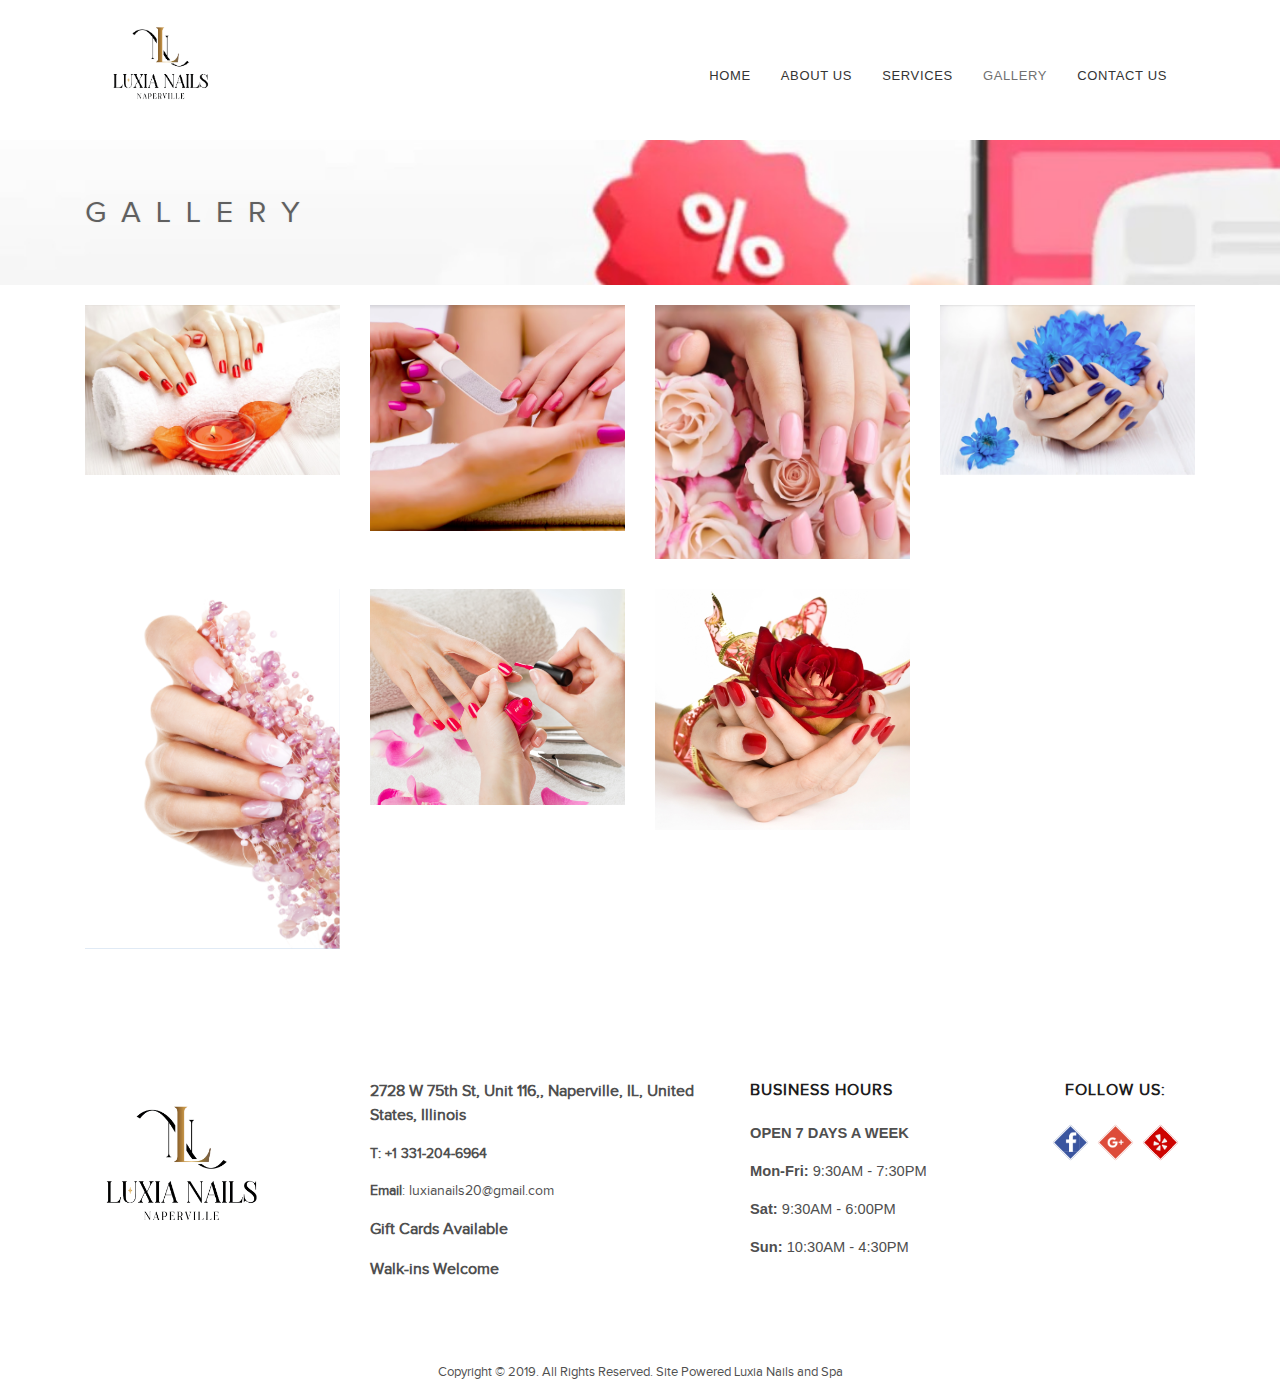
<file: luxia/gallery/manicure.html>
<!DOCTYPE html>
<html>


<!-- Added by HTTrack -->
<meta http-equiv="content-type" content="text/html;charset=utf-8" /><!-- /Added by HTTrack -->

<head>

    <title>MANICURE - SERENITY NAIL SALON</title>
    <meta charset="utf-8">
    <meta name="viewport" content="width=device-width, initial-scale=1.0, maximum-scale=1.0, user-scalable=no" />
    <meta property="og:title" content="MANICURE " />
    <meta property="og:description" />
    <meta property="og:type" content="website" />
    <meta property="og:image" />
    <meta name="description">
    <meta name="keywords">

    <link rel="icon" href="../favicon.ico" type="image/gif" sizes="16x16">
    <link href="https://fonts.googleapis.com/css?family=Quicksand:400,500,700" rel="stylesheet">
    <link rel="stylesheet" href="../Content/css/materialdesignicons.min.css">
    <!--Css-->
    <link href="../Content/css/style.css" rel="stylesheet" />
    <link href="../Content/css/site.css" rel="stylesheet" />
    <link href="../Content/css/customize.css" rel="stylesheet" />
    <link href="../Content/css/dlmenu.css" rel="stylesheet" />
    <link href="../Content/css/custom.css" rel="stylesheet" />


</head>

<body class="home-page">

    <div class="page-wrapper">


        <div class="container">
            <header class="row header">
                <div class="col-md-4 h-logo">
                    <a href="../index.html"><img src=".././Content/images/LUXIA NAILS LOGO 1.png"></a>
                </div>
                <div class="col-md-8 h_menu">
                    <span class="dl-trigger">
                        <span class="icon-bar"></span>
                        <span class="icon-bar"></span>
                        <span class="icon-bar"></span>
                    </span>

                    <div class="menu_top">
                        <nav class="menu-block">
                            <ul class="main-menu">
                                <li>
                                    <a href=../index.html title="Home"> Home</a>
                                </li>
                                <li>
                                    <a href=../about-us.html title="About Us"> About Us</a>
                                </li>
                                <li>
                                    <a href=../service.html title="Services"> Services</a>
                                    <ul class="dl-submenu">
                                        <li>
                                            <a href=../service.html#pedicures title="Pedicures">
                                                Pedicures
                                            </a>
                                        </li>
                                        <li>
                                            <a href=../service.html#manicures-services title="Manicures">
                                                Manicures
                                            </a>
                                        </li>
                                        <li>
                                            <a href=../service.html#polish-change-service title="Polish Change ">
                                                Polish Change
                                            </a>
                                        </li>
                                        <li>
                                            <a href=../service.html#additional-service title="ADDITIONAL SERVICES">
                                                ADDITIONAL SERVICES
                                            </a>
                                        </li>
                                        <li>
                                            <a href=../service.html#add-on-massage-service title="Add On Massage">
                                                Add On Massage
                                            </a>
                                        </li>
                                        <li>
                                            <a href=../service.html#kids-menu-service title="Kids Menu">
                                                Kids Menu
                                            </a>
                                        </li>
                                        <li>
                                            <a href=../service.html#facial-service title="Facial">
                                                Facial
                                            </a>
                                        </li>
                                        <li>
                                            <a href=../service.html#nail-enhencements-service title="Nail Enhencements">
                                                Nail Enhencements
                                            </a>
                                        </li>
                                        <li>
                                            <a href=../service.html#waxing-service title="Waxing">
                                                Waxing
                                            </a>
                                        </li>
                                    </ul>
                                </li>
                                <li class=active>
                                    <a href=../gallery.html title="GALLERY"> GALLERY</a>
                                    <ul class="dl-submenu">
                                        <li>
                                            <a href=manicure.html title="MANICURE">
                                                MANICURE
                                            </a>
                                        </li>
                                        <li class=active>
                                            <a href=pedicure.html title="PEDICURE">
                                                PEDICURE
                                            </a>
                                        </li>
                                    </ul>
                                </li>
                                <!-- <li>
                                    <a href=../booking.html title="Booking"> Booking</a>
                                </li> -->
                                <li>
                                    <a href=../contact-us.html title="Contact Us"> Contact Us</a>
                                </li>

                            </ul>
                        </nav>
                    </div>

                </div>

                <nav class="dl-menuwrapper">
                    <span class="dl-trigger">
                        <span class="icon-bar"></span>
                        <span class="icon-bar"></span>
                        <span class="icon-bar"></span>
                    </span>
                    <ul class="dl-menu">

                        <li>
                            <a href=../index.html title="Home">Home</a>
                        </li>
                        <li>
                            <a href=../about-us.html title="About Us">About Us</a>
                        </li>
                        <li>
                            <a href=../service.html title="Services">Services</a>
                            <ul class="dl-submenu">
                                <li>
                                    <a href=../service.html#pedicures-service title="Pedicures">
                                        Pedicures
                                    </a>
                                </li>
                                <li>
                                    <a href=../service.html#manicures-service title="Manicures">
                                        Manicures
                                    </a>
                                </li>
                                <li>
                                    <a href=../service.html#polish-change-service title="Polish Change ">
                                        Polish Change
                                    </a>
                                </li>
                                <li>
                                    <a href=../service.html#additional-service title="ADDITIONAL SERVICES">
                                        ADDITIONAL SERVICES
                                    </a>
                                </li>
                                <li>
                                    <a href=../service.html#add-on-massage-service title="Add On Massage">
                                        Add On Massage
                                    </a>
                                </li>
                                <li>
                                    <a href=../service.html#kids-menu-service title="Kids Menu">
                                        Kids Menu
                                    </a>
                                </li>
                                <li>
                                    <a href=../service.html#facial-service title="Facial">
                                        Facial
                                    </a>
                                </li>
                                <li>
                                    <a href=../service.html#nail-enhencements-service title="Nail Enhencements">
                                        Nail Enhencements
                                    </a>
                                </li>
                                <li>
                                    <a href=../service.html#waxing-service title="Waxing">
                                        Waxing
                                    </a>
                                </li>
                            </ul>
                        </li>
                        <li>
                            <a href=../gallery.html title="GALLERY">GALLERY</a>
                            <ul class="dl-submenu">
                                <li>
                                    <a href=manicure.html title="MANICURE">
                                        MANICURE
                                    </a>
                                </li>
                                <li>
                                    <a href=pedicure.html title="PEDICURE">
                                        PEDICURE
                                    </a>
                                </li>
                            </ul>
                        </li>
                        <li>
                            <a href=../booking.html title="Booking">Booking</a>
                        </li>
                        <li>
                            <a href=../contact-us.html title="Contact Us">Contact Us</a>
                        </li>

                    </ul>
                </nav>
            </header>
        </div>



        <section class="breadcrumb-bar">
            <div class="container">
                GALLERY
            </div>
        </section>

        <section id="section_content_master">




            <section id="section-stories">
                <div class="container">
                    <div class="section_content">
                        <div class="row lightgallery">
                            <div class="item col-md-3" data-src="../Content/Uploads/files/1.png">
                                <img src="../Content/Uploads/files/1.png" />
                            </div>
                            <div class="item col-md-3" data-src="../Content/Uploads/files/15.png">
                                <img src="../Content/Uploads/files/15.png" />
                            </div>
                            <div class="item col-md-3" data-src="../Content/Uploads/files/56.png">
                                <img src="../Content/Uploads/files/56.png" />
                            </div>
                            <div class="item col-md-3" data-src="../Content/Uploads/files/17.png">
                                <img src="../Content/Uploads/files/17.png" />
                            </div>
                            <div class="item col-md-3" data-src="../Content/Uploads/files/nails.png">
                                <img src="../Content/Uploads/files/nails.png" />
                            </div>
                            <div class="item col-md-3" data-src="../Content/Uploads/files/18.png">
                                <img src="../Content/Uploads/files/18.png" />
                            </div>
                            <div class="item col-md-3" data-src="../Content/Uploads/files/manicure.png">
                                <img src="../Content/Uploads/files/manicure.png" />
                            </div>
                        </div>
                    </div>

                </div>
            </section>


        </section>




        <footer class="footer">
            <div class="container">
                <div class="footer-inner">
                    <div class="row">
                        <div class="ft-logo col-md-3">
                            <a href="../index.html"><img src=".././Content/images/LUXIA NAILS LOGO 1.png"></a>
                        </div>
                        <div class="ft-info col-md-4">

                            <div>
                                <p class="footer-font-custom">2728 W 75th St, Unit 116,, Naperville, IL,
                                    United States,
                                    Illinois</p>

                                <p><strong>T: +1 331-204-6964</strong></p>

                                <p><strong>Email</strong>: luxianails20@gmail.com</p>

                                <p class="footer-font-custom">Gift Cards&nbsp;Available</p>

                                <p class="footer-font-custom">Walk-ins Welcome</p>

                            </div>
                        </div>
                        <div class="ft-info col-md-3">
                            <h2 class="title_footer">Business Hours</h2>
                            <div>
                                <p><strong><span style="font-size:11pt"><span
                                                style="font-family:Calibri,sans-serif">OPEN 7 DAYS A
                                                WEEK</span></span></strong></p>

                                <!-- <p><span style="font-size:11pt"><span
                                            style="font-family:Calibri,sans-serif"><strong>Mon:</strong> 9:00AM -
                                            5:00PM</span></span></p> -->

                                <p><span style="font-size:11pt"><span
                                            style="font-family:Calibri,sans-serif"><strong>Mon-Fri:</strong> 9:30AM -
                                            7:30PM</span></span></p>

                                <p><span style="font-size:11pt"><span
                                            style="font-family:Calibri,sans-serif"><strong>Sat:</strong> 9:30AM -
                                            6:00PM</span></span></p>

                                <p><span style="font-size:11pt"><span
                                            style="font-family:Calibri,sans-serif"><strong>Sun:</strong> 10:30AM -
                                            4:30PM</span></span></p>

                            </div>
                        </div>
                        <div class="ft-info col-md-2 text-center">
                            <h2 class="title_footer text-center">Follow Us:</h2>
                            <ul class="list-socials">
                                <li class="social-item facebook">
                                    <a href="#" target="_blank">
                                        <img src="../Content/images/facebook.png" />
                                    </a>
                                </li>
                                <li class="social-item google-plus">
                                    <a target="_blank">
                                        <img src="../Content/images/google-plus.png" />
                                    </a>
                                </li>
                                <li class="social-item yelp">
                                    <a href="#" target="_blank">
                                        <img src="../Content/images/yelp.png" />
                                    </a>
                                </li>
                            </ul>
                        </div>
                    </div>
                </div>
            </div>

        </footer>

        <div class="footer-copyright text-center" style="font-size:13px; padding: 10px 0">
            Copyright © 2019. All Rights Reserved. Site Powered <a href="https://Luxia Nails and Spausa.com/"
                target="_blank">Luxia Nails and Spa</a>
        </div>
        <div class="modal modal-notify" id="modalNotify" role="dialog">
            <div class="modal-dialog">
                <div class="modal-content confirm-alert">
                    <button type="button" class="close" data-dismiss="modal" aria-label="Close">
                        <span aria-hidden="true">&times;</span>
                    </button>
                    <div class="modal-body clearfix">
                        <h3 class="modal-cap text-center">Notification</h3>
                        <div class="modal-text text-center mb2x"></div>
                        <div class="row">
                            <div class="col-xs-12 col-sm-12 col-sm-offset-0 text-center" style="margin-bottom:20px">
                                <a href="#" class="bt" data-dismiss="modal">Close</a>
                            </div>
                        </div>
                    </div>
                </div>
            </div>
        </div>
    </div>
    <div id="section-hidden-gallery"></div>


    <!--Javascripts-->
    <script src="../Content/js/jquery-3.3.1.min.js"></script>
    <script src="../Content/js/jquery.validate.js"></script>
    <script src="../Content/js/popper.min.js"></script>
    <script src="../Content/vendor/bootstrap/js/bootstrap.min.js"></script>
    <script src="../Scripts/bootstrap.min_3.4.js"></script>
    <script src="../Content/vendor/owl-carousel-2/js/owl.carousel.min.js"></script>
    <script src="../Content/js/modernizr.custom.js"></script>
    <script src="../Content/js/dlmenu.js"></script>
    <script src="../Content/js/script.js"></script>
    <script src="../Content/js/common.js"></script>
    <script src="../Content/js/SiteCommon.js"></script>



    <!-- Animate -->



    <link href="../Content/Plugin/lightGallery-master/dist/css/lightgallery.min.css" rel="stylesheet" />

    <script src="../Content/Plugin/lightGallery-master/dist/js/lightgallery.min.js"></script>
    <script src="../Content/Plugin/lightGallery-master/lib/jquery.mousewheel.min.js"></script>
    <script src="../Content/Plugin/lightGallery-master/modules/lg-fullscreen.min.js"></script>
    <script src="../Content/Plugin/lightGallery-master/modules/lg-video.min.js"></script>
    <script src="../Content/Plugin/lightGallery-master/modules/lg-thumbnail.min.js"></script>
    <script src="../Content/Plugin/lightGallery-master/modules/lg-share.min.js"></script>
    <script src="../Content/Plugin/lightGallery-master/modules/lg-autoplay.min.js"></script>


    <script>
        $(document).ready(function () {
            $('.lightgallery').lightGallery();
        });
    </script>






</body>




</html>
</file>
<file: luxia/Content/css/site.css>
﻿strong {
    font-weight: bold;
}

h1 {
    font-family: "Open Sans",sans-serif;
    font-weight: 400;
    font-family: "proxima-nova";
    font-size: 39px;
    line-height: 1.2em;
    text-transform: uppercase;
    text-decoration: none;
    letter-spacing: 1px;
    font-weight: 100;
    font-style: normal;
    margin: 1.5em 0 .5em;
    color: #1c1c1c;
}

h2 {
    font-family: "Open Sans",sans-serif;
    font-weight: 400;
    font-family: "proxima-nova";
    font-size: 21px;
    line-height: 1.2em;
    text-transform: uppercase;
    text-decoration: none;
    letter-spacing: 1px;
    text-align: left;
    font-weight: 300;
    font-style: normal;
    color: #1c1c1c;
    margin: 0;
}

h3 {
    font-family: "Open Sans",sans-serif;
    font-family: "proxima-nova";
    font-size: 18px;
    line-height: 1.2em;
    text-transform: uppercase;
    text-decoration: none;
    letter-spacing: 1px;
    text-align: left;
    font-weight: 400;
    font-style: normal;
    color: #1c1c1c;
    margin: 0;
}

.slide-home .item img {
    width: 100%;
}

.page-wrapper {
    margin: auto;
    background: #fff;
}

.header {
    padding: 10px 0;
    margin: 0;
    align-items: center;
}

    .header .h-logo {
    }

        .header .h-logo img {
            height: 120px;
        }


    .header .menu_top {
    }

    .header .menu-block {
    }

@media screen and (min-width: 1024px) {
    .header {
        -webkit-transition: all .5s ease-in-out;
        -o-transition: all .5s ease-in-out;
        transition: all .5s ease-in-out;
    }

        .header .logo,
        .header .main-menu,
        .header .group-block-header {
            -webkit-transition: all .5s ease-in-out;
            -o-transition: all .5s ease-in-out;
            transition: all .5s ease-in-out;
        }

        .header .menu-block {
            display: block;
        }

        .header .main-menu {
            list-style: none;
            margin-bottom: 0;
            padding-left: 0;
            /*white-space: nowrap;*/
            text-align: right;
            z-index: 999;
            position: relative;
        }

            .header .main-menu > li {
                position: relative;
                text-transform: uppercase;
                display: inline-block;
                text-align: left;
            }

                .header .main-menu > li:last-child {
                    margin-right: 0;
                }

                .header .main-menu > li > a {
                    color: #343434;
                    display: block;
                    font-size: 13px;
                    line-height: 1em;
                    text-transform: uppercase;
                    text-decoration: none;
                    letter-spacing: .05em;
                    text-align: left;
                    font-weight: 400;
                    font-style: normal;
                    font-family: "Open Sans",sans-serif;
                    padding: 15px 1em 0;
                    text-align: left;
                }


                .header .main-menu > li:hover > a,
                .header .main-menu li.active > a {
                    opacity: .7;
                }

                    .header .main-menu > li:hover > a:not(:only-child):before {
                        display: block;
                    }

                .header .main-menu > li:hover > ul {
                    opacity: 1;
                    visibility: visible;
                }

            .header .main-menu ul {
                background-color: #fff;
                border-top: 2px solid #343434;
                -webkit-box-shadow: 3px 3px 6px rgba(171, 171, 171, 0.25);
                box-shadow: 3px 3px 6px rgba(171, 171, 171, 0.25);
                list-style: none;
                padding-left: 0;
                position: absolute;
                left: 50%;
                margin-left: -100px;
                top: 100%;
                margin-top: 10px;
                z-index: 1;
                opacity: 0;
                visibility: hidden;
                -webkit-transition: 0.3s ease-in-out;
                -o-transition: 0.3s ease-in-out;
                transition: 0.3s ease-in-out;
                border-color: #eaeaea;
            }

                .header .main-menu ul:before {
                    border-color: #eaeaea;
                    content: '';
                    display: block;
                    width: 0;
                    height: 0;
                    border-width: 0 0 10px;
                    border-style: solid;
                    border-right: solid 10px transparent;
                    border-left: solid 10px transparent;
                    position: absolute;
                    top: -10px;
                    left: 50%;
                    margin-left: -10px;
                }

                .header .main-menu ul li {
                    border-bottom: 1px solid #ccc;
                    width: 200px;
                }

                .header .main-menu ul a {
                    color: #343434;
                    display: block;
                    padding: 10px 18px;
                }

                    .header .main-menu ul a:hover {
                        color: #f7f7f7;
                        background-color: #343434;
                    }
}

.logo {
    display: -webkit-box;
    display: -ms-flexbox;
    display: flex;
    -webkit-box-align: center;
    -ms-flex-align: center;
    align-items: center;
    -webkit-box-pack: center;
    -ms-flex-pack: center;
    justify-content: center;
    width: 170px;
    height: 49px;
    margin: 0 20px;
}

    .logo span {
        display: block;
        -webkit-transition: all .5s ease-in-out;
        -o-transition: all .5s ease-in-out;
        transition: all .5s ease-in-out;
    }

    .logo img {
        display: block;
        margin: 0 auto;
    }

.dl-menuwrapper {
    display: none;
}

.footer {
    position: relative;
    padding: 45px 0;
    font-size: 14px;
}

    .footer .location {
        list-style: none;
        text-align: center;
        padding: 20px 0px;
    }

        .footer .location li {
            display: inline-block;
        }

            .footer .location li a {
                color: #343434;
                line-height: 1em;
                text-transform: uppercase;
                text-decoration: none;
                letter-spacing: .05em;
                text-align: left;
                font-weight: 400;
                font-style: normal;
                padding: 15px 1em 0;
            }

    .footer .footer-copyright {
        color: #444;
        line-height: 20px;
        text-align: right;
        padding: 8px 0;
    }

.breadcrumb-bar {
    padding: 50px 0;
    position: relative;
    background: rgba(255, 25, 25, 0) url(../images/vaynhanh10p_background.jpg);
    background-repeat: repeat;
    background-attachment: scroll;
    background-position-x: 0%;
    background-position-y: 0%;
    background-size: auto auto;
    -webkit-background-size: cover;
    -moz-background-size: cover;
    background-repeat: no-repeat;
    background-size: cover;
    background-position: center center;
    background-attachment: fixed;
    font-size: 30px;
    font-weight: 400;
    text-transform: uppercase;
    letter-spacing: 0.5em;
    opacity: .9;
    text-shadow: 0 0 2px #ddd;
}

.social_bar {
    background-color: rgb(218,32,40);
    padding: 10px 0 3px;
    font-size: 18px;
    font-weight: 300;
    letter-spacing: 0.3em;
    color: rgba(255,255,255, 0.9);
}

    .social_bar .row {
        margin: 0;
    }

.list-socials {
    list-style: none;
    padding: 0;
    margin: 0;
}

    .list-socials li {
        display: inline-block;
        overflow: hidden;
        position: relative;
        border: 1px solid #f9f9f9;
        -webkit-transform: rotate(45deg);
        -moz-transform: rotate(45deg);
        -o-transform: rotate(45deg);
        -ms-transform: rotate(45deg);
        transform: rotate(45deg);
        margin: 8px;
        width: 25px;
        height: 25px;
    }

        .list-socials li img {
            position: absolute;
            top: 0;
            left: 0;
            width: 100%;
            height: 100%;
            background: #fff;
            border: none;
            -webkit-transform: rotate(-45deg);
            -moz-transform: rotate(-45deg);
            -o-transform: rotate(-45deg);
            -ms-transform: rotate(-45deg);
            transform: rotate(-45deg);
        }

    .list-socials .facebook {
        background: #3a559f;
    }

        .list-socials .facebook img {
            left: -3px;
        }

    .list-socials .google-plus {
        background: #dd4b39;
    }

    .list-socials .yelp {
        background: #cd0300;
    }





@media screen and (min-width: 1599px) {
    .footer .container {
        max-width: 1200px;
    }
}

.footer .footer-inner {
    padding-top: 35px;
    padding-bottom: 10px;
}

.footer .ft-logo {
}

    .footer .ft-logo img {
        display: block;
        max-width: 191px;
    }

    .footer .ft-logo ul {
        list-style: none;
        box-shadow: none;
        padding: 20px 0 0 0;
    }

        .footer .ft-logo ul li {
            display: inline-block;
            margin-right: 15px;
            font-size: 19px;
        }

.footer .ft-info {
}
    
    .footer .ft-info .form-group {
        margin-bottom: 0;
    }



    .footer .ft-info .form-control {
        line-height: 21px;
        color: #444;
        border: 1px solid #e1e1e1;
        width: 100%;
        max-width: 100%;
        height: 34px;
        padding: 3px 9px;
        border-radius: 2px;
        margin-bottom: 5px;
    }


        .footer .ft-info .form-control::-webkit-input-placeholder {
            color: #444;
        }

        .footer .ft-info .form-control:-moz-placeholder {
            color: #444;
            opacity: 1;
        }

        .footer .ft-info .form-control::-moz-placeholder {
            color: #0CBBD2;
            opacity: 1;
        }

        .footer .ft-info .form-control:-ms-input-placeholder {
            color: #444;
        }

        .footer .ft-info .form-control:focus {
            color: #444;
            border-color: #00BFD6;
        }

    .footer .ft-info textarea.form-control {
        height: 70px;
    }


/*MAIN*/
.modal-backdrop.in {
    opacity: .5;
}

.modal-notify .modal-dialog {
    top: 35%;
    position: fixed;
    width: 450px;
    left: 50%;
    margin-left: -225px;
    position: relative;
}

.modal-notify .popup-notify {
    font-size: 16px;
    margin: 20px 0;
}

.modal-notify .modal-content {
    padding-bottom: 0 !important;
}

.modal {
    opacity: 0;
    -webkit-transition: opacity .15s linear;
    -o-transition: opacity .15s linear;
    transition: opacity .15s linear;
}

    .modal.in {
        opacity: 1;
        -webkit-transition: opacity .15s linear;
        -o-transition: opacity .15s linear;
        transition: opacity .15s linear;
    }

    .modal .modal-dialog {
        -webkit-transition: -webkit-transform .3s ease-out;
        -o-transition: -o-transform .3s ease-out;
        transition: transform .3s ease-out;
        -webkit-transform: translate(0, -25%);
        -ms-transform: translate(0, -25%);
        -o-transform: translate(0, -25%);
        transform: translate(0, -25%);
    }

    .modal.in .modal-dialog {
        -webkit-transform: translate(0, 0);
        -ms-transform: translate(0, 0);
        -o-transform: translate(0, 0);
        transform: translate(0, 0);
    }

#modalPackage .modal-dialog {
    max-width: 700px;
}

#modalPackage h4 {
    padding: 15px 0 0 15px;
}

#modalPackage .close {
    position: absolute;
    right: 5px;
}

#modalPackage .des {
    padding-bottom: 20px;
    font-size: 14px;
    font-weight: 400;
}

    #modalPackage .des .red {
        color: red;
        font-style: italic;
    }

#modalPackage .form-group label {
    font-weight: bold;
    color: #111;
}
/*.modal.fade {
    overflow: unset !important;
    top: unset;
}*/
.notify-danger {
    color: #ed1c24;
}

.notify-success {
    color: #17a655;
}

.modal-notify .close {
    top: 0;
    bottom: 0;
    position: absolute;
    right: 0;
    width: 40px;
    height: 40px;
    color: #000;
    font-size: 30px;
    z-index: 9999;
}

#section_content_master {
    margin: auto;
}


.title_footer {
    margin-bottom: 10px;
    padding-bottom: 10px;
    font-weight: 700;
    font-size: 16px;
    line-height: 1.4;
    text-transform: uppercase;
    position: relative;
}

.section_content {
    padding: 20px 0;
}

#section-hidden-gallery {
    display: none;
}

.sharethis {
    float: left;
    margin: 15px !important;
}

.section-banner {
    margin: 0 -75px;
}

    .section-banner img {
        width: 100%;
    }


.section-des {
    font-weight: 100;
    border-bottom: 1px solid #ddd;
}

.section_link {
    padding: 50px 0;
    text-align: center;
}

    .section_link a {
        padding: 21px 34px;
        font-size: 15px;
        font-family: "proxima-nova","Helvetica Neue",Helvetica,Arial,sans-serif;
        text-transform: uppercase;
        letter-spacing: 1px;
        font-weight: 600;
        font-style: normal;
        color: #fff !important;
        background-color: #272727;
        border-color: #272727;
        margin: 10px auto;
        display: inline-block;
    }

.section-module {
    padding: 15px 30px;
    text-align: center;
}

    .section-module a {
        font-family: "proxima-nova";
        font-size: 13px;
        text-transform: uppercase;
        text-decoration: none;
        letter-spacing: .05em;
        text-align: left;
        font-weight: 400;
        font-style: normal;
        line-height: 1em;
        color: #343434;
        font-size: 13px;
        padding: 15px 1em 0;
    }

        .section-module a:hover, .section-module a.active {
            color: #c4c4c4;
        }

.section-book {
    padding: 50px 0 100px;
}

    .section-book h1 {
        margin: 0;
        font-family: "proxima-nova";
        font-size: 39px;
        line-height: 1.2em;
        text-transform: uppercase;
        text-decoration: none;
        letter-spacing: 1px;
        font-weight: 100;
        font-style: normal;
        color: #1c1c1c;
    }

    .section-book .book-now {
        vertical-align: middle;
        margin-bottom: 5px;
        padding: 5px 10px;
        color: #151515;
        border: 2px solid #151515;
        text-decoration: none;
        -webkit-transition: all .5s;
        -moz-transition: all .5s;
        -o-transition: all .5s;
        transition: all .5s;
        background-color: #fff;
        border-color: #151515;
        float: right;
    }

        .section-book .book-now:hover {
            background-color: #151515;
            color: #fff;
        }

.nav-tabs {
    border-bottom: none;
    text-align: center;
    margin-bottom: 3em;
    display: block;
}

    .nav-tabs li {
        display: inline-block;
        float: unset;
    }

        .nav-tabs li a {
            padding: 0 .5em;
            font-size: 1.1em;
            line-height: 1.6em;
            letter-spacing: 0px;
            font-weight: 300;
            font-style: normal;
            color: #4f4f4f;
        }

        .nav-tabs li.active a {
            text-decoration: underline;
        }
/*MAIN*/
/*HOME*/
#home-intro {
    margin: auto;
}

    #home-intro .s-title {
        text-transform: uppercase;
        font-size: 24px;
        text-align: center;
    }

    #home-intro .s-img {
        padding: 50px 0;
    }

        #home-intro .s-img img {
            width: 100%;
        }

    #home-intro .s-des {
        margin-bottom: 20px;
        font-size: 15px;
        line-height: 26px;
        padding-bottom: 20px;
    }


#home-service {
    padding: 20px 0;
    text-align: center;
}

    #home-service .items {
        display: flex;
    }

    #home-service .item {
        padding: 20px 0px 70px 0px;
        position: relative;
        cursor: pointer;
        text-align: center;
    }

    #home-service .s-img img {
        width: 100%;
        opacity: 1;
        -webkit-transition: all .5s ease-in-out;
        -o-transition: all .5s ease-in-out;
        transition: all .5s ease-in-out;
    }

    #home-service .item .s-title {
        position: absolute;
        bottom: 0px;
        min-height: 70px;
        left: 0;
        right: 0;
        text-align: center;
        padding: 10px 15px;
        letter-spacing: 0.2em;
        font-size: 13px;
        font-weight: 400;
        -webkit-transition: all .5s ease-in-out;
        -o-transition: all .5s ease-in-out;
        transition: all .5s ease-in-out;
    }

    #home-service .item:hover img {
        opacity: .3;
    }

    #home-service .item:hover .s-title {
        bottom: 50%;
        padding-top: 50px;
    }



/*HOME*/

/*CAROUSEL*/
.carousel-default.owl-carousel .owl-dots .owl-dot {
    background-color: #212121;
    -webkit-box-shadow: none;
    box-shadow: none;
    border-radius: 50%;
    border: none;
    display: inline-block;
    padding: 0;
    width: 14px;
    height: 14px;
    margin: 0 5px;
    position: relative;
}

    .carousel-default.owl-carousel .owl-dots .owl-dot:before {
        content: '';
        width: 6px;
        height: 6px;
        position: absolute;
        left: 50%;
        top: 50%;
        margin-left: -3px;
        margin-top: -3px;
        background-color: #fff;
        border-radius: 100%;
    }

    .carousel-default.owl-carousel .owl-dots .owl-dot.active:before {
        background-color: #c4161c;
    }

    .carousel-default.owl-carousel .owl-dots .owl-dot span {
        display: none;
    }

.carousel-default.owl-carousel .owl-stage {
    display: flex;
    align-items: center;
}

.owl-carousel .owl-nav .owl-prev:hover, .owl-carousel .owl-nav .owl-next:hover {
}

.owl-carousel .owl-nav .owl-prev,
.owl-carousel .owl-nav .owl-next {
    opacity: 1;
    width: 44px;
    height: 60px;
    top: 50%;
    outline: none;
    color: #fff !important;
    z-index: 999;
    font-size: 14px;
    line-height: 40px;
    margin-top: -30px;
    background-color: rgba(0,0,0,.12) !important;
    display: inline-block;
    padding: 10px;
    transition: all 200ms cubic-bezier(.25,.46,.45,.94);
}

.owl-carousel:hover .owl-nav .owl-prev,
.owl-carousel:hover .owl-nav .owl-next {
    background-color: rgba(0,0,0,.2) !important;
}

/*CAROUSEL*/

/*appointment*/

#section-booking {
}

    #section-booking .booking-item {
        margin-bottom: 20px;
    }

    #section-booking .booking-another {
        margin-bottom: 20px;
    }

    #section-booking .add-another {
        cursor: pointer;
        display: table;
    }

    #section-booking .remove-service {
        cursor: pointer
    }
/*appointment*/
/*STORIES*/
#section-stories {
}

    #section-stories .section_content {
    }

        #section-stories .section_content .item {
            position: relative;
            margin-bottom: 30px;
            cursor: pointer;
        }

            #section-stories .section_content .item img {
                width: 100%;
                position: relative;
                z-index: 1;
                -webkit-transition: all 0.3s ease-in-out;
                -o-transition: all 0.3s ease-in-out;
                transition: all 0.3s ease-in-out;
            }

            #section-stories .section_content .item:hover img {
                transform: scale(1.2);
                z-index: 100;
            }

            #section-stories .section_content .item .s-title {
                position: absolute;
                bottom: 0;
                left: 0;
                right: 0;
                color: #FFF;
                font-weight: 500;
                background: rgba(3, 3, 3, 0.3);
                filter: alpha(opacity=30);
                padding: 5px;
                text-align: center;
                z-index: 200;
            }


/*STORIES*/

/*NEWS*/
#section-news .blog-list {
}

    #section-news .blog-list .item {
        display: -webkit-box;
        display: -ms-flexbox;
        display: flex;
    }

        #section-news .blog-list .item + .item {
            margin-top: 58px;
        }

    #section-news .blog-list .f-img {
        -webkit-box-flex: 1;
        -ms-flex: 1 253px;
        flex: 1 253px;
        max-width: 253px;
    }

        #section-news .blog-list .f-img img {
            display: block;
        }

        #section-news .blog-list .f-img a {
            display: block;
        }

    #section-news .blog-list .f-content {
        -webkit-box-flex: 1;
        -ms-flex: 1 0;
        flex: 1 0;
        max-width: 100%;
        padding-left: 24px;
        padding-top: 9px;
    }

    #section-news .blog-list .f-date {
        color: #111111;
        font-size: 14px;
        font-style: italic;
        margin-bottom: 5px;
    }

    #section-news .blog-list .f-title {
        color: #111111;
        font-size: 18px;
        line-height: 1.4;
        margin-bottom: 13px;
        max-height: 48px;
        overflow: hidden;
    }

        #section-news .blog-list .f-title a {
            color: #111111;
            display: block;
        }

            #section-news .blog-list .f-title a:hover {
                color: #c4161c;
            }

    #section-news .blog-list .f-des {
        font-size: 15px;
        height: 60px;
        overflow: hidden;
        margin-bottom: 9px;
    }

#section-news .blog-detail-content img {
    display: block;
}

#section-news .blog-detail-content h1,
#section-news .blog-detail-content h2,
#section-news .blog-detail-content .f-title {
    font-size: 20px;
    margin-bottom: 29px;
}

#section-news .blog-detail-content .f-description {
    font-weight: bold;
    margin-bottom: 20px;
}

#section-news .blog-detail-content h3 {
    font-size: 18px;
    margin-bottom: 10px;
}

#section-news .blog-detail-content h4 {
    font-size: 16px;
    margin-bottom: 10px;
}

#section-news .blog-detail-content p {
    margin-bottom: 10px;
    font-size: 15px;
}

#section-news .blog-detail-content strong {
    font-size: 16px;
}

#section-news .blog-detail-content .f-date {
    color: #444;
    font-size: 14px;
    font-style: italic;
    margin-bottom: 5px;
}

#section-news .blog-view-more {
    border-top: 1px solid #444;
    margin-top: 37px;
    padding-top: 44px;
}

    #section-news .blog-view-more h3 {
        font-size: 18px;
        color: #c4161c;
    }

    #section-news .blog-view-more .blog-link {
        padding-left: 0;
        list-style: none;
    }

        #section-news .blog-view-more .blog-link li {
            margin-bottom: 10px;
        }

        #section-news .blog-view-more .blog-link a {
            color: #044E81;
        }

            #section-news .blog-view-more .blog-link a:hover {
                color: #c4161c;
            }

/*NEWS*/


/*CONTACT*/

#section-contact {
}


    #section-contact h2 {
        margin: 10px 0 30px 0;
    }

    #section-contact .section-info {
        padding: 0 100px;
    }

    #section-contact .section-other {
        padding: 50px 0px;
    }

        #section-contact .section-other h3 {
            border-top: 1px solid #ddd;
            padding: 30px 0;
        }


.form-contact {
    margin: 30px 0;
}

    .form-contact .form-group {
        margin-bottom: 10px;
    }

    .form-contact .form-group {
        display: flex;
    }

    .form-contact .form-control {
        display: block;
        width: 100%;
        height: 34px;
        padding: 6px 12px;
        font-size: 14px;
        line-height: 1.42857143;
        color: #555;
        background-color: #fff;
        background-image: none;
        border: 1px solid #ccc;
        border-radius: 4px;
        -webkit-box-shadow: inset 0 1px 1px rgba(0,0,0,0.075);
        box-shadow: inset 0 1px 1px rgba(0,0,0,0.075);
        -webkit-transition: border-color ease-in-out .15s, -webkit-box-shadow ease-in-out .15s;
        -o-transition: border-color ease-in-out .15s, box-shadow ease-in-out .15s;
        transition: border-color ease-in-out .15s, box-shadow ease-in-out .15s;
    }

    .form-contact textarea {
        height: 123px !important;
    }

    .form-contact .button {
        float: right;
    }
/*SERVICES*/
#section-service {
    text-align: left;
}

    #section-service .items {
        padding-bottom: 50px;
    }

        #section-service .items img {
            max-width: 250px;
            margin: 0 auto 15px;
            border: 3px solid #111;
            overflow: hidden;
            border-radius: 50%;
        }

        #section-service .items:nth-child(2n + 1) > .row {
            flex-direction: row-reverse !important;
        }

    #section-service h2 {
        line-height: 1.1;
        font-weight: bold;
        font-family: Dosis, arial, sans-serif;
        letter-spacing: 0.2em;
        padding-bottom: 10px;
        margin-bottom: 15px;
        position: relative;
        z-index: 0;
        color: #111;
    }

    #section-service h2 {
        line-height: 1.1;
        font-weight: bold;
        font-family: Dosis, arial, sans-serif;
        letter-spacing: 0.2em;
        padding-bottom: 10px;
        margin-bottom: 15px;
        position: relative;
        z-index: 0;
        color: #111;
        border-bottom: 2px solid #111;
    }


.service-item {
    padding-bottom: 50px;
    padding-left: 20px;
}


    .service-item .item {
        padding: 10px 0;
        border-bottom: 1px solid #eee;
    }

        .service-item .item .s-title {
            font-size: 1.1em;
            font-weight: 700;
            line-height: 1.2em;
            display: flex;
            position: relative;
        }

            .service-item .item .s-title .title {
                width: 100%
            }

        .service-item .item.title_cat {
            color: #000;
            font-size: 18px;
            margin-left: -10px;
        }

        .service-item .item .s-title .price {
            float: right;
            font-weight: 300;
            font-size: .9em;
            padding-left: 20px;
            white-space: nowrap;
            background: #fff;
            font-weight: bold;
        }

        .service-item .item .s-des {
            line-height: 1.3em;
            margin-top: 5px;
        }

            .service-item .item .s-des p {
                margin-bottom: 0;
            }

            .service-item .item .s-des strong {
                font-weight: bold;
            }

            .service-item .item .s-des table p {
                margin: 5px 0;
            }
/*SERVICES*/
/*@media (min-width: 1200px) {

    .container,
    #section_content_master {
        max-width: 1200px;
    }
}*/
@media screen and (max-width: 1023px) {
    .container {
        max-width: 100%;
    }

    .page-wrapper {
        max-width: 100%;
    }

    .header {
        background: #fff;
        z-index: 200;
        position: fixed;
        top: 0;
        width: 100%;
        height: 70px;
        margin: 0;
        left: 0;
    }

    .h_menu {
        display: none;
    }

    .header .container {
        -webkit-box-pack: justify;
        -ms-flex-pack: justify;
        justify-content: space-between;
        position: relative;
        padding-right: 60px;
    }

        .header .container .menu_top {
            position: unset;
        }

    .header #section-htop {
        display: flex;
        align-items: center;
        padding: 10px 20px;
        height: auto;
        transition: all ease-in-out .5s;
    }

        .header #section-htop .h-icon-bar {
            display: none;
        }

    .breadcrumb-bar {
        padding: 20px 0;
        margin-top: 70px;
    }

    .dl-menuwrapper {
        position: absolute;
        padding-left: 10px;
        text-align: left;
    }

    .dl-menu {
        background: #fff;
    }

    .h-logo {
        height: 65px;
        position: relative;
        z-index: 1;
        padding-left: 45px;
    }

        .h-logo img {
            max-height: 50px !important;
        }

    .home-register-top {
        padding-top: 70px;
    }

    .group-block-header {
        margin-left: 5px;
        height: 65px;
        position: relative;
        z-index: 2;
    }

        .group-block-header .phone {
            margin-left: 20px;
        }

    .footer .location {
        margin: 0;
    }

    .list-socials {
        text-align: center;
    }

    .footer .footer-copyright {
        text-align: center;
    }

    #section-contact .section-info {
        padding: 0 15px;
    }

    .section-banner {
        margin: 0 -30px;
    }

    #home-service .items {
        display: flex;
        flex-wrap: wrap;
    }

        #home-service .items .item {
            width: 50%;
        }
}

@media screen and (max-width: 767px) {
    #home-about {
        width: 90%;
    }

    #section_content_master .container {
        padding: 0 15px;
    }

    .footer .ft-logo {
        text-align: center;
        margin-bottom: 20px;
    }

        .footer .ft-logo img {
            margin: auto;
        }

    #section-design .wrapper .col-md-6:first-child {
        order: 2 !important;
    }

    .wp-package {
        margin-bottom: 20px;
    }
}

.footer-font-custom {
    font-size: 16px;
    font-weight: 600;
}
</file>
<file: luxia/Content/css/customize.css>
﻿.img-container {
    width: 100%;
    
    height: 0;
    padding-top: 100%;
    /* This makes it square */
    position: relative;
    overflow: hidden;
    border-radius: 50%;
    margin: 10px;
        
}

.img-container img {
    position: absolute;
    top: 0;
    left: 0;
    width: 100%;
    height: 100%;
    object-fit: cover;
    max-width: unset !important;
    /* Keeps the image proportions and covers the container */
}
</file>
<file: luxia/Content/css/dlmenu.css>
﻿
@media screen and (max-width: 1023px) {
    .dl-trigger {
        display: inline-block;
        cursor: pointer;
        padding: 9px 10px;
    }

        .dl-trigger .icon-bar {
            background-color: #c4161c;
            border-radius: 3px;
            display: block;
            line-height: 1;
            width: 25px;
            height: 3px;
        }

            .dl-trigger .icon-bar + .icon-bar {
                margin-top: 5px;
            }

    .dl-menuwrapper {
        display: -webkit-box;
        display: -ms-flexbox;
        display: flex;
        -webkit-box-pack: end;
        -ms-flex-pack: end;
        justify-content: flex-end;
        -webkit-box-align: center;
        -ms-flex-align: center;
        align-items: center;
        position: absolute;
        padding-right: 10px;
        right: 0;
        bottom: 0;
        height: 65px;
        -webkit-perspective: 1000px;
        perspective: 1000px;
        -webkit-perspective-origin: 50% 200%;
        perspective-origin: 50% 200%;
        width: 100%;
        z-index: 1;
    }

        .dl-menuwrapper ul {
            background-color: #fff;
            padding: 0;
            margin: 0;
            list-style: none;
            -webkit-transform-style: preserve-3d;
            transform-style: preserve-3d;
            max-height: 403px;
        }

        .dl-menuwrapper li {
            position: relative;
            border-bottom: 1px solid #efefef;
        }

            .dl-menuwrapper li.dl-back {
                background: #151515;
                color: #fff;
            }

                .dl-menuwrapper li.dl-back a {
                    color: #fff;
                    padding: 5px 10px;
                }

            .dl-menuwrapper li:last-child {
                border-bottom: none;
            }

            .dl-menuwrapper li a {
                color: #444;
                display: block;
                font-size: 14px;
                font-weight: 700;
                padding: 10px;
                text-transform: uppercase;
                /* &:not(:only-child) {
					position: relative;
					&:before {
						content: '';
						border-right: 1px solid #000;
						border-bottom: 1px solid #000;
						display: block;
						width: 6px;
						height: 6px;
						position: absolute;
						margin-right: 15px;
						margin-top: -3px;
						right: 0;
						top: 50%;
						transform: rotate(-45deg);
						transition: all .3s ease-in-out;
						z-index: 1;
					}
				} */
            }

                .dl-menuwrapper li a:hover {
                    background-color: #eee;
                }

            .dl-menuwrapper li.dl-back > a {
                /* padding-left: 30px; */
                /* &:before {
					content: '';
					border-left: 1px solid #fff;
					border-bottom: 1px solid #fff;
					display: block;
					width: 6px;
					height: 6px;
					position: absolute;
					margin-right: 15px;
					margin-top: -3px;
					left: 15px;
					top: 50%;
					transform: rotate(45deg);
					transition: all .3s ease-in-out;
					z-index: 1;
				} */
            }

            .dl-menuwrapper li .dl-submenu {
                display: none;
            }

            .dl-menuwrapper li.img {
                border-bottom-color: #00BFD6;
                padding: 8px 12px;
            }

        .dl-menuwrapper .icon {
            position: relative;
            padding-left: 35px;
        }

            .dl-menuwrapper .icon img {
                margin-bottom: 0 !important;
                max-height: 18px !important;
                max-width: 18px;
                position: absolute;
                left: 9px;
                top: 50%;
                -webkit-transform: translate(0, -50%);
                -ms-transform: translate(0, -50%);
                transform: translate(0, -50%);
                z-index: 1;
            }

        .dl-menuwrapper .dl-menu {
            border-top: 1px solid #c4161c;
            background-color: #fff;
            -webkit-box-shadow: 0 4px 8px rgba(0, 0, 0, 0.2);
            box-shadow: 0 4px 8px rgba(0, 0, 0, 0.2);
            position: absolute;
            width: 100%;
            opacity: 0;
            pointer-events: none;
            -webkit-transform: translateY(10px);
            -ms-transform: translateY(10px);
            transform: translateY(10px);
            -webkit-backface-visibility: hidden;
            backface-visibility: hidden;
            width: 100%;
            right: 0;
            top: 100%;
            overflow-y: auto;
        }

            .dl-menuwrapper .dl-menu.dl-menu-toggle {
                -webkit-transition: all 0.3s ease;
                -o-transition: all 0.3s ease;
                transition: all 0.3s ease;
            }

            .dl-menuwrapper .dl-menu.dl-menuopen {
                opacity: 1;
                pointer-events: auto;
                -webkit-transform: translateY(0px);
                -ms-transform: translateY(0px);
                transform: translateY(0px);
            }

                .dl-menuwrapper .dl-menu.dl-menuopen.dl-subview {
                    overflow: hidden;
                }

            .dl-menuwrapper .dl-menu.dl-subview li,
            .dl-menuwrapper .dl-menu.dl-subview li.dl-subviewopen > a,
            .dl-menuwrapper .dl-menu.dl-subview li.dl-subview > a {
                display: none;
            }

                .dl-menuwrapper .dl-menu.dl-subview li.dl-subview,
                .dl-menuwrapper .dl-menu.dl-subview li.dl-subview .dl-submenu,
                .dl-menuwrapper .dl-menu.dl-subview li.dl-subviewopen,
                .dl-menuwrapper .dl-menu.dl-subview li.dl-subviewopen > .dl-submenu,
                .dl-menuwrapper .dl-menu.dl-subview li.dl-subviewopen > .dl-submenu > li {
                    display: block;
                }

            .dl-menuwrapper .dl-menu .dl-subviewopen {
                overflow-y: auto;
                border-bottom-color: transparent;
            }

        .dl-menuwrapper > .dl-submenu {
            border-radius: 3px;
            max-height: 403px;
            overflow: hidden;
            position: absolute;
            width: 100%;
            top: 65px;
            left: 0;
            margin: 0;
        }
}

@-webkit-keyframes fadeOut {
    from {
        opacity: 1;
    }

    to {
        opacity: 0;
    }
}

@keyframes fadeOut {
    from {
        opacity: 1;
    }

    to {
        opacity: 0;
    }
}

.fadeOut {
    -webkit-animation-name: fadeOut;
    animation-name: fadeOut;
}

.animated {
    -webkit-animation-duration: 1s;
    animation-duration: 1s;
    -webkit-animation-fill-mode: both;
    animation-fill-mode: both;
}

/* Animation classes for moving out and in */
.dl-menu.dl-animate-out-1 {
    -webkit-animation: MenuAnimOut1 0.4s;
    animation: MenuAnimOut1 0.4s;
}

.dl-menu.dl-animate-out-2 {
    -webkit-animation: MenuAnimOut2 0.3s ease-in-out;
    animation: MenuAnimOut2 0.3s ease-in-out;
}

.dl-menu.dl-animate-out-3 {
    -webkit-animation: MenuAnimOut3 0.4s ease;
    animation: MenuAnimOut3 0.4s ease;
}

.dl-menu.dl-animate-out-4 {
    -webkit-animation: MenuAnimOut4 0.4s ease;
    animation: MenuAnimOut4 0.4s ease;
}

.dl-menu.dl-animate-out-5 {
    -webkit-animation: MenuAnimOut5 0.4s ease;
    animation: MenuAnimOut5 0.4s ease;
}

@-webkit-keyframes MenuAnimOut1 {
    0% {
    }

    50% {
        -webkit-transform: translateZ(-250px) rotateY(30deg);
    }

    75% {
        -webkit-transform: translateZ(-372.5px) rotateY(15deg);
        opacity: .5;
    }

    100% {
        -webkit-transform: translateZ(-500px) rotateY(0deg);
        opacity: 0;
    }
}

@-webkit-keyframes MenuAnimOut2 {
    0% {
    }

    100% {
        -webkit-transform: translateX(-100%);
        opacity: 0;
    }
}

@-webkit-keyframes MenuAnimOut3 {
    0% {
    }

    100% {
        -webkit-transform: translateZ(300px);
        opacity: 0;
    }
}

@-webkit-keyframes MenuAnimOut4 {
    0% {
    }

    100% {
        -webkit-transform: translateZ(-300px);
        opacity: 0;
    }
}

@-webkit-keyframes MenuAnimOut5 {
    0% {
    }

    100% {
        -webkit-transform: translateY(40%);
        opacity: 0;
    }
}

@keyframes MenuAnimOut1 {
    0% {
    }

    50% {
        -webkit-transform: translateZ(-250px) rotateY(30deg);
        transform: translateZ(-250px) rotateY(30deg);
    }

    75% {
        -webkit-transform: translateZ(-372.5px) rotateY(15deg);
        transform: translateZ(-372.5px) rotateY(15deg);
        opacity: .5;
    }

    100% {
        -webkit-transform: translateZ(-500px) rotateY(0deg);
        transform: translateZ(-500px) rotateY(0deg);
        opacity: 0;
    }
}

@keyframes MenuAnimOut2 {
    0% {
    }

    100% {
        -webkit-transform: translateX(-100%);
        transform: translateX(-100%);
        opacity: 0;
    }
}

@keyframes MenuAnimOut3 {
    0% {
    }

    100% {
        -webkit-transform: translateZ(300px);
        transform: translateZ(300px);
        opacity: 0;
    }
}

@keyframes MenuAnimOut4 {
    0% {
    }

    100% {
        -webkit-transform: translateZ(-300px);
        transform: translateZ(-300px);
        opacity: 0;
    }
}

@keyframes MenuAnimOut5 {
    0% {
    }

    100% {
        -webkit-transform: translateY(40%);
        transform: translateY(40%);
        opacity: 0;
    }
}

.dl-menu.dl-animate-in-1 {
    -webkit-animation: MenuAnimIn1 0.3s;
    animation: MenuAnimIn1 0.3s;
}

.dl-menu.dl-animate-in-2 {
    -webkit-animation: MenuAnimIn2 0.3s ease-in-out;
    animation: MenuAnimIn2 0.3s ease-in-out;
}

.dl-menu.dl-animate-in-3 {
    -webkit-animation: MenuAnimIn3 0.4s ease;
    animation: MenuAnimIn3 0.4s ease;
}

.dl-menu.dl-animate-in-4 {
    -webkit-animation: MenuAnimIn4 0.4s ease;
    animation: MenuAnimIn4 0.4s ease;
}

.dl-menu.dl-animate-in-5 {
    -webkit-animation: MenuAnimIn5 0.4s ease;
    animation: MenuAnimIn5 0.4s ease;
}

@-webkit-keyframes MenuAnimIn1 {
    0% {
        -webkit-transform: translateZ(-500px) rotateY(0deg);
        opacity: 0;
    }

    20% {
        -webkit-transform: translateZ(-250px) rotateY(30deg);
        opacity: 0.5;
    }

    100% {
        -webkit-transform: translateZ(0px) rotateY(0deg);
        opacity: 1;
    }
}

@-webkit-keyframes MenuAnimIn2 {
    0% {
        -webkit-transform: translateX(-100%);
        opacity: 0;
    }

    100% {
        -webkit-transform: translateX(0px);
        opacity: 1;
    }
}

@-webkit-keyframes MenuAnimIn3 {
    0% {
        -webkit-transform: translateZ(300px);
        opacity: 0;
    }

    100% {
        -webkit-transform: translateZ(0px);
        opacity: 1;
    }
}

@-webkit-keyframes MenuAnimIn4 {
    0% {
        -webkit-transform: translateZ(-300px);
        opacity: 0;
    }

    100% {
        -webkit-transform: translateZ(0px);
        opacity: 1;
    }
}

@-webkit-keyframes MenuAnimIn5 {
    0% {
        -webkit-transform: translateY(40%);
        opacity: 0;
    }

    100% {
        -webkit-transform: translateY(0);
        opacity: 1;
    }
}

@keyframes MenuAnimIn1 {
    0% {
        -webkit-transform: translateZ(-500px) rotateY(0deg);
        transform: translateZ(-500px) rotateY(0deg);
        opacity: 0;
    }

    20% {
        -webkit-transform: translateZ(-250px) rotateY(30deg);
        transform: translateZ(-250px) rotateY(30deg);
        opacity: 0.5;
    }

    100% {
        -webkit-transform: translateZ(0px) rotateY(0deg);
        transform: translateZ(0px) rotateY(0deg);
        opacity: 1;
    }
}

@keyframes MenuAnimIn2 {
    0% {
        -webkit-transform: translateX(-100%);
        transform: translateX(-100%);
        opacity: 0;
    }

    100% {
        -webkit-transform: translateX(0px);
        transform: translateX(0px);
        opacity: 1;
    }
}

@keyframes MenuAnimIn3 {
    0% {
        -webkit-transform: translateZ(300px);
        transform: translateZ(300px);
        opacity: 0;
    }

    100% {
        -webkit-transform: translateZ(0px);
        transform: translateZ(0px);
        opacity: 1;
    }
}

@keyframes MenuAnimIn4 {
    0% {
        -webkit-transform: translateZ(-300px);
        transform: translateZ(-300px);
        opacity: 0;
    }

    100% {
        -webkit-transform: translateZ(0px);
        transform: translateZ(0px);
        opacity: 1;
    }
}

@keyframes MenuAnimIn5 {
    0% {
        -webkit-transform: translateY(40%);
        transform: translateY(40%);
        opacity: 0;
    }

    100% {
        -webkit-transform: translateY(0);
        transform: translateY(0);
        opacity: 1;
    }
}

.dl-menuwrapper > .dl-submenu.dl-animate-in-1 {
    -webkit-animation: SubMenuAnimIn1 0.4s ease;
    animation: SubMenuAnimIn1 0.4s ease;
}

.dl-menuwrapper > .dl-submenu.dl-animate-in-2 {
    -webkit-animation: SubMenuAnimIn2 0.3s ease-in-out;
    animation: SubMenuAnimIn2 0.3s ease-in-out;
}

.dl-menuwrapper > .dl-submenu.dl-animate-in-3 {
    -webkit-animation: SubMenuAnimIn3 0.4s ease;
    animation: SubMenuAnimIn3 0.4s ease;
}

.dl-menuwrapper > .dl-submenu.dl-animate-in-4 {
    -webkit-animation: SubMenuAnimIn4 0.4s ease;
    animation: SubMenuAnimIn4 0.4s ease;
}

.dl-menuwrapper > .dl-submenu.dl-animate-in-5 {
    -webkit-animation: SubMenuAnimIn5 0.4s ease;
    animation: SubMenuAnimIn5 0.4s ease;
}

@-webkit-keyframes SubMenuAnimIn1 {
    0% {
        -webkit-transform: translateX(50%);
        opacity: 0;
    }

    100% {
        -webkit-transform: translateX(0px);
        opacity: 1;
    }
}

@-webkit-keyframes SubMenuAnimIn2 {
    0% {
        -webkit-transform: translateX(100%);
        opacity: 0;
    }

    100% {
        -webkit-transform: translateX(0px);
        opacity: 1;
    }
}

@-webkit-keyframes SubMenuAnimIn3 {
    0% {
        -webkit-transform: translateZ(-300px);
        opacity: 0;
    }

    100% {
        -webkit-transform: translateZ(0px);
        opacity: 1;
    }
}

@-webkit-keyframes SubMenuAnimIn4 {
    0% {
        -webkit-transform: translateZ(300px);
        opacity: 0;
    }

    100% {
        -webkit-transform: translateZ(0px);
        opacity: 1;
    }
}

@-webkit-keyframes SubMenuAnimIn5 {
    0% {
        -webkit-transform: translateZ(-200px);
        opacity: 0;
    }

    100% {
        -webkit-transform: translateZ(0);
        opacity: 1;
    }
}

@keyframes SubMenuAnimIn1 {
    0% {
        -webkit-transform: translateX(50%);
        transform: translateX(50%);
        opacity: 0;
    }

    100% {
        -webkit-transform: translateX(0px);
        transform: translateX(0px);
        opacity: 1;
    }
}

@keyframes SubMenuAnimIn2 {
    0% {
        -webkit-transform: translateX(100%);
        transform: translateX(100%);
        opacity: 0;
    }

    100% {
        -webkit-transform: translateX(0px);
        transform: translateX(0px);
        opacity: 1;
    }
}

@keyframes SubMenuAnimIn3 {
    0% {
        -webkit-transform: translateZ(-300px);
        transform: translateZ(-300px);
        opacity: 0;
    }

    100% {
        -webkit-transform: translateZ(0px);
        transform: translateZ(0px);
        opacity: 1;
    }
}

@keyframes SubMenuAnimIn4 {
    0% {
        -webkit-transform: translateZ(300px);
        transform: translateZ(300px);
        opacity: 0;
    }

    100% {
        -webkit-transform: translateZ(0px);
        transform: translateZ(0px);
        opacity: 1;
    }
}

@keyframes SubMenuAnimIn5 {
    0% {
        -webkit-transform: translateZ(-200px);
        transform: translateZ(-200px);
        opacity: 0;
    }

    100% {
        -webkit-transform: translateZ(0);
        transform: translateZ(0);
        opacity: 1;
    }
}

.dl-menuwrapper > .dl-submenu.dl-animate-out-1 {
    -webkit-animation: SubMenuAnimOut1 0.4s ease;
    animation: SubMenuAnimOut1 0.4s ease;
}

.dl-menuwrapper > .dl-submenu.dl-animate-out-2 {
    -webkit-animation: SubMenuAnimOut2 0.3s ease-in-out;
    animation: SubMenuAnimOut2 0.3s ease-in-out;
}

.dl-menuwrapper > .dl-submenu.dl-animate-out-3 {
    -webkit-animation: SubMenuAnimOut3 0.4s ease;
    animation: SubMenuAnimOut3 0.4s ease;
}

.dl-menuwrapper > .dl-submenu.dl-animate-out-4 {
    -webkit-animation: SubMenuAnimOut4 0.4s ease;
    animation: SubMenuAnimOut4 0.4s ease;
}

.dl-menuwrapper > .dl-submenu.dl-animate-out-5 {
    -webkit-animation: SubMenuAnimOut5 0.4s ease;
    animation: SubMenuAnimOut5 0.4s ease;
}

@-webkit-keyframes SubMenuAnimOut1 {
    0% {
        -webkit-transform: translateX(0%);
        opacity: 1;
    }

    100% {
        -webkit-transform: translateX(50%);
        opacity: 0;
    }
}

@-webkit-keyframes SubMenuAnimOut2 {
    0% {
        -webkit-transform: translateX(0%);
        opacity: 1;
    }

    100% {
        -webkit-transform: translateX(100%);
        opacity: 0;
    }
}

@-webkit-keyframes SubMenuAnimOut3 {
    0% {
        -webkit-transform: translateZ(0px);
        opacity: 1;
    }

    100% {
        -webkit-transform: translateZ(-300px);
        opacity: 0;
    }
}

@-webkit-keyframes SubMenuAnimOut4 {
    0% {
        -webkit-transform: translateZ(0px);
        opacity: 1;
    }

    100% {
        -webkit-transform: translateZ(300px);
        opacity: 0;
    }
}

@-webkit-keyframes SubMenuAnimOut5 {
    0% {
        -webkit-transform: translateZ(0);
        opacity: 1;
    }

    100% {
        -webkit-transform: translateZ(-200px);
        opacity: 0;
    }
}

@keyframes SubMenuAnimOut1 {
    0% {
        -webkit-transform: translateX(0%);
        transform: translateX(0%);
        opacity: 1;
    }

    100% {
        -webkit-transform: translateX(50%);
        transform: translateX(50%);
        opacity: 0;
    }
}

@keyframes SubMenuAnimOut2 {
    0% {
        -webkit-transform: translateX(0%);
        transform: translateX(0%);
        opacity: 1;
    }

    100% {
        -webkit-transform: translateX(100%);
        transform: translateX(100%);
        opacity: 0;
    }
}

@keyframes SubMenuAnimOut3 {
    0% {
        -webkit-transform: translateZ(0px);
        transform: translateZ(0px);
        opacity: 1;
    }

    100% {
        -webkit-transform: translateZ(-300px);
        transform: translateZ(-300px);
        opacity: 0;
    }
}

@keyframes SubMenuAnimOut4 {
    0% {
        -webkit-transform: translateZ(0px);
        transform: translateZ(0px);
        opacity: 1;
    }

    100% {
        -webkit-transform: translateZ(300px);
        transform: translateZ(300px);
        opacity: 0;
    }
}

@keyframes SubMenuAnimOut5 {
    0% {
        -webkit-transform: translateZ(0);
        transform: translateZ(0);
        opacity: 1;
    }

    100% {
        -webkit-transform: translateZ(-200px);
        transform: translateZ(-200px);
        opacity: 0;
    }
}
</file>
<file: luxia/Content/css/custom.css>
﻿/*Main Menu*/
.header .main-menu > li > ul > li:hover > a:not(:only-child):before {
    display: block;
}

.header .main-menu > li > ul > li:hover > ul {
    opacity: 1;
    visibility: visible;
}

.header .main-menu > li > ul > li > ul {
    background-color: #fff;
    -webkit-box-shadow: 3px 3px 6px rgba(171, 171, 171, 0.25);
    box-shadow: 3px 3px 6px rgba(171, 171, 171, 0.25);
    list-style: none;
    padding-left: 0;
    position: absolute;
    left: 100%;
    top: unset;
    margin-top: -48px;
    z-index: 1;
    white-space: nowrap;
    opacity: 0;
    visibility: hidden;
    -webkit-transition: 0.3s ease-in-out;
    -o-transition: 0.3s ease-in-out;
    transition: 0.3s ease-in-out;
}
</file>
<file: luxia/Content/css/glyphicons.css>
@font-face {
    font-family: 'Glyphicons Halflings';
    src: url('../fonts/glyphicons-halflings-regular.eot');
    src: url('../fonts/glyphicons-halflings-regulard41d.eot?#iefix') format('embedded-opentype'), url('../fonts/glyphicons-halflings-regular.woff') format('woff'), url('../fonts/glyphicons-halflings-regular.ttf') format('truetype'), url('../fonts/glyphicons-halflings-regular.svg#glyphicons-halflingsregular') format('svg');
}

.glyphicon {
    position: relative;
    top: 1px;
    display: inline-block;
    font-family: 'Glyphicons Halflings';
    -webkit-font-smoothing: antialiased;
    font-style: normal;
    font-weight: normal;
    line-height: 1;
}

.glyphicon-asterisk:before {
    content: "\2a";
}

.glyphicon-plus:before {
    content: "\2b";
}

.glyphicon-euro:before {
    content: "\20ac";
}

.glyphicon-minus:before {
    content: "\2212";
}

.glyphicon-cloud:before {
    content: "\2601";
}

.glyphicon-envelope:before {
    content: "\2709";
}

.glyphicon-pencil:before {
    content: "\270f";
}

.glyphicon-glass:before {
    content: "\e001";
}

.glyphicon-music:before {
    content: "\e002";
}

.glyphicon-search:before {
    content: "\e003";
}

.glyphicon-heart:before {
    content: "\e005";
}

.glyphicon-star:before {
    content: "\e006";
}

.glyphicon-star-empty:before {
    content: "\e007";
}

.glyphicon-user:before {
    content: "\e008";
}

.glyphicon-film:before {
    content: "\e009";
}

.glyphicon-th-large:before {
    content: "\e010";
}

.glyphicon-th:before {
    content: "\e011";
}

.glyphicon-th-list:before {
    content: "\e012";
}

.glyphicon-ok:before {
    content: "\e013";
}

.glyphicon-remove:before {
    content: "\e014";
}

.glyphicon-zoom-in:before {
    content: "\e015";
}

.glyphicon-zoom-out:before {
    content: "\e016";
}

.glyphicon-off:before {
    content: "\e017";
}

.glyphicon-signal:before {
    content: "\e018";
}

.glyphicon-cog:before {
    content: "\e019";
}

.glyphicon-trash:before {
    content: "\e020";
}

.glyphicon-home:before {
    content: "\e021";
}

.glyphicon-file:before {
    content: "\e022";
}

.glyphicon-time:before {
    content: "\e023";
}

.glyphicon-road:before {
    content: "\e024";
}

.glyphicon-download-alt:before {
    content: "\e025";
}

.glyphicon-download:before {
    content: "\e026";
}

.glyphicon-upload:before {
    content: "\e027";
}

.glyphicon-inbox:before {
    content: "\e028";
}

.glyphicon-play-circle:before {
    content: "\e029";
}

.glyphicon-repeat:before {
    content: "\e030";
}

.glyphicon-refresh:before {
    content: "\e031";
}

.glyphicon-list-alt:before {
    content: "\e032";
}

.glyphicon-flag:before {
    content: "\e034";
}

.glyphicon-headphones:before {
    content: "\e035";
}

.glyphicon-volume-off:before {
    content: "\e036";
}

.glyphicon-volume-down:before {
    content: "\e037";
}

.glyphicon-volume-up:before {
    content: "\e038";
}

.glyphicon-qrcode:before {
    content: "\e039";
}

.glyphicon-barcode:before {
    content: "\e040";
}

.glyphicon-tag:before {
    content: "\e041";
}

.glyphicon-tags:before {
    content: "\e042";
}

.glyphicon-book:before {
    content: "\e043";
}

.glyphicon-print:before {
    content: "\e045";
}

.glyphicon-font:before {
    content: "\e047";
}

.glyphicon-bold:before {
    content: "\e048";
}

.glyphicon-italic:before {
    content: "\e049";
}

.glyphicon-text-height:before {
    content: "\e050";
}

.glyphicon-text-width:before {
    content: "\e051";
}

.glyphicon-align-left:before {
    content: "\e052";
}

.glyphicon-align-center:before {
    content: "\e053";
}

.glyphicon-align-right:before {
    content: "\e054";
}

.glyphicon-align-justify:before {
    content: "\e055";
}

.glyphicon-list:before {
    content: "\e056";
}

.glyphicon-indent-left:before {
    content: "\e057";
}

.glyphicon-indent-right:before {
    content: "\e058";
}

.glyphicon-facetime-video:before {
    content: "\e059";
}

.glyphicon-picture:before {
    content: "\e060";
}

.glyphicon-map-marker:before {
    content: "\e062";
}

.glyphicon-adjust:before {
    content: "\e063";
}

.glyphicon-tint:before {
    content: "\e064";
}

.glyphicon-edit:before {
    content: "\e065";
}

.glyphicon-share:before {
    content: "\e066";
}

.glyphicon-check:before {
    content: "\e067";
}

.glyphicon-move:before {
    content: "\e068";
}

.glyphicon-step-backward:before {
    content: "\e069";
}

.glyphicon-fast-backward:before {
    content: "\e070";
}

.glyphicon-backward:before {
    content: "\e071";
}

.glyphicon-play:before {
    content: "\e072";
}

.glyphicon-pause:before {
    content: "\e073";
}

.glyphicon-stop:before {
    content: "\e074";
}

.glyphicon-forward:before {
    content: "\e075";
}

.glyphicon-fast-forward:before {
    content: "\e076";
}

.glyphicon-step-forward:before {
    content: "\e077";
}

.glyphicon-eject:before {
    content: "\e078";
}

.glyphicon-chevron-left:before {
    content: "\e079";
}

.glyphicon-chevron-right:before {
    content: "\e080";
}

.glyphicon-plus-sign:before {
    content: "\e081";
}

.glyphicon-minus-sign:before {
    content: "\e082";
}

.glyphicon-remove-sign:before {
    content: "\e083";
}

.glyphicon-ok-sign:before {
    content: "\e084";
}

.glyphicon-question-sign:before {
    content: "\e085";
}

.glyphicon-info-sign:before {
    content: "\e086";
}

.glyphicon-screenshot:before {
    content: "\e087";
}

.glyphicon-remove-circle:before {
    content: "\e088";
}

.glyphicon-ok-circle:before {
    content: "\e089";
}

.glyphicon-ban-circle:before {
    content: "\e090";
}

.glyphicon-arrow-left:before {
    content: "\e091";
}

.glyphicon-arrow-right:before {
    content: "\e092";
}

.glyphicon-arrow-up:before {
    content: "\e093";
}

.glyphicon-arrow-down:before {
    content: "\e094";
}

.glyphicon-share-alt:before {
    content: "\e095";
}

.glyphicon-resize-full:before {
    content: "\e096";
}

.glyphicon-resize-small:before {
    content: "\e097";
}

.glyphicon-exclamation-sign:before {
    content: "\e101";
}

.glyphicon-gift:before {
    content: "\e102";
}

.glyphicon-leaf:before {
    content: "\e103";
}

.glyphicon-eye-open:before {
    content: "\e105";
}

.glyphicon-eye-close:before {
    content: "\e106";
}

.glyphicon-warning-sign:before {
    content: "\e107";
}

.glyphicon-plane:before {
    content: "\e108";
}

.glyphicon-random:before {
    content: "\e110";
}

.glyphicon-comment:before {
    content: "\e111";
}

.glyphicon-magnet:before {
    content: "\e112";
}

.glyphicon-chevron-up:before {
    content: "\e113";
}

.glyphicon-chevron-down:before {
    content: "\e114";
}

.glyphicon-retweet:before {
    content: "\e115";
}

.glyphicon-shopping-cart:before {
    content: "\e116";
}

.glyphicon-folder-close:before {
    content: "\e117";
}

.glyphicon-folder-open:before {
    content: "\e118";
}

.glyphicon-resize-vertical:before {
    content: "\e119";
}

.glyphicon-resize-horizontal:before {
    content: "\e120";
}

.glyphicon-hdd:before {
    content: "\e121";
}

.glyphicon-bullhorn:before {
    content: "\e122";
}

.glyphicon-certificate:before {
    content: "\e124";
}

.glyphicon-thumbs-up:before {
    content: "\e125";
}

.glyphicon-thumbs-down:before {
    content: "\e126";
}

.glyphicon-hand-right:before {
    content: "\e127";
}

.glyphicon-hand-left:before {
    content: "\e128";
}

.glyphicon-hand-up:before {
    content: "\e129";
}

.glyphicon-hand-down:before {
    content: "\e130";
}

.glyphicon-circle-arrow-right:before {
    content: "\e131";
}

.glyphicon-circle-arrow-left:before {
    content: "\e132";
}

.glyphicon-circle-arrow-up:before {
    content: "\e133";
}

.glyphicon-circle-arrow-down:before {
    content: "\e134";
}

.glyphicon-globe:before {
    content: "\e135";
}

.glyphicon-tasks:before {
    content: "\e137";
}

.glyphicon-filter:before {
    content: "\e138";
}

.glyphicon-fullscreen:before {
    content: "\e140";
}

.glyphicon-dashboard:before {
    content: "\e141";
}

.glyphicon-heart-empty:before {
    content: "\e143";
}

.glyphicon-link:before {
    content: "\e144";
}

.glyphicon-phone:before {
    content: "\e145";
}

.glyphicon-usd:before {
    content: "\e148";
}

.glyphicon-gbp:before {
    content: "\e149";
}

.glyphicon-sort:before {
    content: "\e150";
}

.glyphicon-sort-by-alphabet:before {
    content: "\e151";
}

.glyphicon-sort-by-alphabet-alt:before {
    content: "\e152";
}

.glyphicon-sort-by-order:before {
    content: "\e153";
}

.glyphicon-sort-by-order-alt:before {
    content: "\e154";
}

.glyphicon-sort-by-attributes:before {
    content: "\e155";
}

.glyphicon-sort-by-attributes-alt:before {
    content: "\e156";
}

.glyphicon-unchecked:before {
    content: "\e157";
}

.glyphicon-expand:before {
    content: "\e158";
}

.glyphicon-collapse-down:before {
    content: "\e159";
}

.glyphicon-collapse-up:before {
    content: "\e160";
}

.glyphicon-log-in:before {
    content: "\e161";
}

.glyphicon-flash:before {
    content: "\e162";
}

.glyphicon-log-out:before {
    content: "\e163";
}

.glyphicon-new-window:before {
    content: "\e164";
}

.glyphicon-record:before {
    content: "\e165";
}

.glyphicon-save:before {
    content: "\e166";
}

.glyphicon-open:before {
    content: "\e167";
}

.glyphicon-saved:before {
    content: "\e168";
}

.glyphicon-import:before {
    content: "\e169";
}

.glyphicon-export:before {
    content: "\e170";
}

.glyphicon-send:before {
    content: "\e171";
}

.glyphicon-floppy-disk:before {
    content: "\e172";
}

.glyphicon-floppy-saved:before {
    content: "\e173";
}

.glyphicon-floppy-remove:before {
    content: "\e174";
}

.glyphicon-floppy-save:before {
    content: "\e175";
}

.glyphicon-floppy-open:before {
    content: "\e176";
}

.glyphicon-credit-card:before {
    content: "\e177";
}

.glyphicon-transfer:before {
    content: "\e178";
}

.glyphicon-cutlery:before {
    content: "\e179";
}

.glyphicon-header:before {
    content: "\e180";
}

.glyphicon-compressed:before {
    content: "\e181";
}

.glyphicon-earphone:before {
    content: "\e182";
}

.glyphicon-phone-alt:before {
    content: "\e183";
}

.glyphicon-tower:before {
    content: "\e184";
}

.glyphicon-stats:before {
    content: "\e185";
}

.glyphicon-sd-video:before {
    content: "\e186";
}

.glyphicon-hd-video:before {
    content: "\e187";
}

.glyphicon-subtitles:before {
    content: "\e188";
}

.glyphicon-sound-stereo:before {
    content: "\e189";
}

.glyphicon-sound-dolby:before {
    content: "\e190";
}

.glyphicon-sound-5-1:before {
    content: "\e191";
}

.glyphicon-sound-6-1:before {
    content: "\e192";
}

.glyphicon-sound-7-1:before {
    content: "\e193";
}

.glyphicon-copyright-mark:before {
    content: "\e194";
}

.glyphicon-registration-mark:before {
    content: "\e195";
}

.glyphicon-cloud-download:before {
    content: "\e197";
}

.glyphicon-cloud-upload:before {
    content: "\e198";
}

.glyphicon-tree-conifer:before {
    content: "\e199";
}

.glyphicon-tree-deciduous:before {
    content: "\e200";
}

.glyphicon-briefcase:before {
    content: "\1f4bc";
}

.glyphicon-calendar:before {
    content: "\1f4c5";
}

.glyphicon-pushpin:before {
    content: "\1f4cc";
}

.glyphicon-paperclip:before {
    content: "\1f4ce";
}

.glyphicon-camera:before {
    content: "\1f4f7";
}

.glyphicon-lock:before {
    content: "\1f512";
}

.glyphicon-bell:before {
    content: "\1f514";
}

.glyphicon-bookmark:before {
    content: "\1f516";
}

.glyphicon-fire:before {
    content: "\1f525";
}

.glyphicon-wrench:before {
    content: "\1f527";
}

.input-group {
    position: relative;
    display: table;
    border-collapse: separate;
}

    .input-group.col {
        float: none;
        padding-right: 0;
        padding-left: 0;
    }

    .input-group .form-control {
        width: 100%;
        margin-bottom: 0;
    }

.input-group-lg > .form-control,
.input-group-lg > .input-group-addon,
.input-group-lg > .input-group-btn > .btn {
    height: 45px;
    padding: 10px 16px;
    font-size: 18px;
    line-height: 1.33;
    border-radius: 6px;
}

select.input-group-lg > .form-control,
select.input-group-lg > .input-group-addon,
select.input-group-lg > .input-group-btn > .btn {
    height: 45px;
    line-height: 45px;
}

textarea.input-group-lg > .form-control,
textarea.input-group-lg > .input-group-addon,
textarea.input-group-lg > .input-group-btn > .btn {
    height: auto;
}

.input-group-sm > .form-control,
.input-group-sm > .input-group-addon,
.input-group-sm > .input-group-btn > .btn {
    height: 30px;
    padding: 5px 10px;
    font-size: 12px;
    line-height: 1.5;
    border-radius: 3px;
}

select.input-group-sm > .form-control,
select.input-group-sm > .input-group-addon,
select.input-group-sm > .input-group-btn > .btn {
    height: 30px;
    line-height: 30px;
}

textarea.input-group-sm > .form-control,
textarea.input-group-sm > .input-group-addon,
textarea.input-group-sm > .input-group-btn > .btn {
    height: auto;
}

.input-group-addon,
.input-group-btn,
.input-group .form-control {
    display: table-cell;
}

    .input-group-addon:not(:first-child):not(:last-child),
    .input-group-btn:not(:first-child):not(:last-child),
    .input-group .form-control:not(:first-child):not(:last-child) {
        border-radius: 0;
    }

.input-group-addon,
.input-group-btn {
    width: 1%;
    white-space: nowrap;
    vertical-align: middle;
}

.input-group-addon {
    padding: 6px 12px;
    font-size: 14px;
    font-weight: normal;
    line-height: 1;
    text-align: center;
    background-color: #eeeeee;
    border: 1px solid #cccccc;
    border-radius: 4px;
}

    .input-group-addon.input-sm {
        padding: 5px 10px;
        font-size: 12px;
        border-radius: 3px;
    }

    .input-group-addon.input-lg {
        padding: 10px 16px;
        font-size: 18px;
        border-radius: 6px;
    }

    .input-group-addon input[type="radio"],
    .input-group-addon input[type="checkbox"] {
        margin-top: 0;
    }

    .input-group .form-control:first-child,
    .input-group-addon:first-child,
    .input-group-btn:first-child > .btn,
    .input-group-btn:first-child > .dropdown-toggle,
    .input-group-btn:last-child > .btn:not(:last-child):not(.dropdown-toggle) {
        border-top-right-radius: 0;
        border-bottom-right-radius: 0;
    }

    .input-group-addon:first-child {
        border-right: 0;
    }

    .input-group .form-control:last-child,
    .input-group-addon:last-child,
    .input-group-btn:last-child > .btn,
    .input-group-btn:last-child > .dropdown-toggle,
    .input-group-btn:first-child > .btn:not(:first-child) {
        border-bottom-left-radius: 0;
        border-top-left-radius: 0;
    }

    .input-group-addon:last-child {
        border-left: 0;
    }

.input-group-btn {
    position: relative;
    white-space: nowrap;
}

    .input-group-btn > .btn {
        position: relative;
    }

        .input-group-btn > .btn + .btn {
            margin-left: -4px;
        }

        .input-group-btn > .btn:hover,
        .input-group-btn > .btn:active {
            z-index: 2;
        }


.dropdown-menu {
    position: absolute;
    top: 100%;
    left: 0;
    z-index: 1000;
    display: none;
    float: left;
    min-width: 160px;
    padding: 5px 0;
    margin: 2px 0 0;
    font-size: 14px;
    list-style: none;
    background-color: #ffffff;
    border: 1px solid #cccccc;
    border: 1px solid rgba(0, 0, 0, 0.15);
    border-radius: 4px;
    -webkit-box-shadow: 0 6px 12px rgba(0, 0, 0, 0.175);
    box-shadow: 0 6px 12px rgba(0, 0, 0, 0.175);
    background-clip: padding-box;
}


.table-condensed thead > tr > th,
.table-condensed tbody > tr > th,
.table-condensed tfoot > tr > th,
.table-condensed thead > tr > td,
.table-condensed tbody > tr > td,
.table-condensed tfoot > tr > td {
    padding: 5px;
}
</file>
<file: luxia/Content/css/style.css>
@import url(../vendor/bootstrap/css/bootstrap.min.css);
@import url(../vendor/owl-carousel-2/css/owl.carousel.min.css);
@import url(../fonts/ProximaNova/font.css);

body {
    background-image: none;
    background-position: top left;
    background-size: cover;
    background-attachment: scroll;
    background-repeat: no-repeat;
    color: #4f4f4f;
    font-family: "proxima-nova";
    font-size: 16px;
    letter-spacing: 0px;
    text-align: left;
    font-weight: 300;
    font-style: normal;
}

a {
    color: #4f4f4f;
    outline: none;
    -webkit-transition: all 0.3s ease-in-out;
    -o-transition: all 0.3s ease-in-out;
    transition: all 0.3s ease-in-out;
}

    a:hover {
        color: #4f4f4f;
        cursor: pointer;
        text-decoration: none;
    }

img {
    height: auto;
    max-width: 100%;
}

h1,
h2,
h3,
h4,
h5 {
    margin: 0 0 20px;
    font-weight: 500;
}

button,
input,
.form-control {
    outline: none;
}

    button:hover, button:focus,
    input:hover,
    input:focus,
    .form-control:hover,
    .form-control:focus {
        -webkit-box-shadow: none;
        box-shadow: none;
        outline: none;
    }

button {
    cursor: pointer;
}

/* ::-webkit-scrollbar {
    display: none;
} */
/*.form-control {
    font-size: 12px;
    line-height: 21px;
    color: #444;
    border: 1px solid #e1e1e1;
    width: 100%;
    max-width: 100%;
    height: 34px;
    padding: 3px 9px;
    border-radius: 2px;
    margin-bottom: 5px;
}

    .form-control::-webkit-input-placeholder {
        color: #444;
    }

    .form-control:-moz-placeholder {
        
        color: #444;
        opacity: 1;
    }

    .form-control::-moz-placeholder {
        
        color: #0CBBD2;
        opacity: 1;
    }

    .form-control:-ms-input-placeholder {
        color: #444;
    }

    .form-control:focus {
        color: #444;
        border-color: #00BFD6;
    }*/

.bt {
    color: #fff;
    background: #363636;
    border: none;
    padding: 7px 30px;
    border-radius: 2px;
    cursor:pointer;
}

/*.bt:hover {
        color: #fff;
        background-color: #00BFD6;
        text-decoration: none;
    }

    .bt.bt-link {
        background-color: #ef4d7f;
    }

        .bt.bt-link:hover {
            color: #fff;
            background-color: #00BFD6;
        }*/

.back-to-top {
    background-color: #00BFD6;
    -webkit-box-shadow: 0 3px 6px rgba(0, 0, 0, 0.3);
    box-shadow: 0 3px 6px rgba(0, 0, 0, 0.3);
    border-radius: 50%;
    cursor: pointer;
    display: block;
    font-size: 0;
    opacity: 0;
    visibility: hidden;
    width: 60px;
    height: 60px;
    position: fixed;
    right: 10px;
    bottom: 40px;
    -webkit-transition: all 0.3s ease-in-out;
    -o-transition: all 0.3s ease-in-out;
    transition: all 0.3s ease-in-out;
    z-index: 10;
}

    .back-to-top:before {
        border-left: 2px solid #fff;
        border-bottom: 2px solid #fff;
        content: '';
        display: block;
        width: 16px;
        height: 16px;
        position: absolute;
        left: 22px;
        top: 26px;
        -webkit-transform: rotate(135deg);
        -ms-transform: rotate(135deg);
        transform: rotate(135deg);
        z-index: 1;
    }

    .back-to-top:hover, .back-to-top:focus {
        opacity: 1 !important;
    }

    .back-to-top.show {
        opacity: 0.9;
        visibility: visible;
    }

    .back-to-top.stop {
        position: absolute;
    }

select,
select.form-control,
select.form-control:not([size]):not([multiple]) {
    outline: none;
    /*height: 62px;
    line-height: 60px;*/
}

.breadcrumb {
    background: none;
    margin-bottom: 30px;
    padding: 0;
}

    .breadcrumb a {
        color: #c4161c;
    }

        .breadcrumb a:hover {
            color: #c4161c;
        }

    .breadcrumb li.active a {
        color: #4b4b4b;
    }

        .breadcrumb li.active a:hover {
            color: #4b4b4b;
        }

.breadcrumb-item + .breadcrumb-item {
    padding-left: 4px;
}

    .breadcrumb-item + .breadcrumb-item::before {
        content: '>';
        color: #044E81;
        padding-right: 4px;
    }

.breadcrumb-item.active {
    color: #044E81;
}

.pagination {
    font-size: 0;
    margin-top: 70px;
    border-radius: 0;
    display: block;
    text-align: center;
}

    .pagination .page-item {
        display: inline-block;
        margin: 4px;
        font-size: 16px;
    }

        .pagination .page-item:first-child {
            border-left: none;
        }

            .pagination .page-item:first-child .page-link {
                border-radius: 0;
                border-left: none;
                text-align: left;
            }

        .pagination .page-item:last-child .page-link {
            border-radius: 0;
            border-right: none;
            text-align: right;
        }

        .pagination .page-item.active .page-link, .pagination .page-link:hover {
            background: none;
            color: #fff;
            border: 1px solid #c4161c !important;
            background: #c4161c;
        }

    .pagination .page-link {
        width: 33px;
        color: #044E81;
        padding: 0;
        height: 33px;
        line-height: 32px;
        background: #fff;
        border: 1px solid #ccc !important;
        text-align: center !important;
    }



.owl-carousel .owl-item img {
    width: auto;
}

.owl-carousel .owl-nav .owl-prev,
.owl-carousel .owl-nav .owl-next {
    background-position: center center;
    background-repeat: no-repeat;
    font-size: 0;
    /*opacity: 0;*/
    width: 50px;
    height: 100%;
    position: absolute;
    top: 0;
    -webkit-transition: all 0.3s ease-in-out;
    -o-transition: all 0.3s ease-in-out;
    transition: all 0.3s ease-in-out;
    text-align: center;
}

    .owl-carousel .owl-nav .owl-prev span,
    .owl-carousel .owl-nav .owl-next span {
        display: none;
    }

    .owl-carousel .owl-nav .owl-prev.disabled,
    .owl-carousel .owl-nav .owl-next.disabled {
        /*display: none;*/
    }

    .owl-carousel .owl-nav .owl-prev:before,
    .owl-carousel .owl-nav .owl-next:before {
        content: '';
        display: block;
        width: 20px;
        height: 20px;
        position: absolute;
        margin-top: -9px;
        left: 50%;
        top: 50%;
        -webkit-transform: rotate(-45deg);
        -ms-transform: rotate(-45deg);
        transform: rotate(-45deg);
        z-index: 1;
    }

/*.owl-carousel .owl-nav .owl-prev:hover,
    .owl-carousel .owl-nav .owl-next:hover {
        opacity: 1 !important;
    }*/

.owl-carousel .owl-nav .owl-prev {
    left: 0;
}

    .owl-carousel .owl-nav .owl-prev:before {
        border-top: 1px solid #fff;
        border-left: 1px solid #fff;
        margin-left: -15px;
    }

.owl-carousel .owl-nav .owl-next {
    right: 0;
}

    .owl-carousel .owl-nav .owl-next:before {
        border-right: 1px solid #fff;
        border-bottom: 1px solid #fff;
        margin-left: -15px;
    }

.owl-carousel .owl-dots {
    font-size: 0;
    position: absolute;
    left: 0;
    bottom: 10px;
    width: 100%;
    z-index: 1;
    text-align: center;
}

    .owl-carousel .owl-dots .owl-dot {
        background-color: #fff;
        /*-webkit-box-shadow: 0 0 0 1px #c4161c;*/
        border-radius: 50%;
        border: none;
        display: inline-block;
        padding: 0;
        margin: 0 5px;
        width: 10px;
        height: 10px;
        background: rgba(255,255,255, .7);
    }

        .owl-carousel .owl-dots .owl-dot span {
            display: none;
        }

        .owl-carousel .owl-dots .owl-dot:last-child {
            margin-right: 0;
        }

        .owl-carousel .owl-dots .owl-dot.active {
            background: transparent;
            border: 1px solid rgba(255,255,255, .8);
            -webkit-transform: scale(1.3333333);
            -moz-transform: scale(1.3333333);
            -o-transform: scale(1.3333333);
            -ms-transform: scale(1.3333333);
            transform: scale(1.3333333);
            margin-top: 2px;
        }


.field-checkbox input[type="checkbox"] {
    display: none;
}

    .field-checkbox input[type="checkbox"] + label {
        cursor: pointer;
        font-size: 18px;
        display: block;
        margin-bottom: 0;
        position: relative;
        -webkit-transition: 0.15s ease-in-out;
        -o-transition: 0.15s ease-in-out;
        transition: 0.15s ease-in-out;
    }

        .field-checkbox input[type="checkbox"] + label span {
            display: block;
            padding-left: 28px;
            position: relative;
            -webkit-transition: 0.15s ease-in-out;
            -o-transition: 0.15s ease-in-out;
            transition: 0.15s ease-in-out;
        }

            .field-checkbox input[type="checkbox"] + label span:before {
                border: 3px solid #ebebeb;
                content: '';
                width: 21px;
                height: 21px;
                position: absolute;
                left: 0;
                top: 1px;
                z-index: 1;
                -webkit-transition: 0.15s ease-in-out;
                -o-transition: 0.15s ease-in-out;
                transition: 0.15s ease-in-out;
            }

            .field-checkbox input[type="checkbox"] + label span:after {
                border-left: 3px solid #044E81;
                border-bottom: 3px solid #044E81;
                content: '';
                width: 9px;
                height: 6px;
                position: absolute;
                left: 6px;
                top: 7px;
                -webkit-transform: rotate(-45deg) scale(0);
                -ms-transform: rotate(-45deg) scale(0);
                transform: rotate(-45deg) scale(0);
                -webkit-transition: 0.15s ease-in-out;
                -o-transition: 0.15s ease-in-out;
                transition: 0.15s ease-in-out;
                z-index: 1;
            }

        .field-checkbox input[type="checkbox"] + label:hover {
            color: #00BFD6;
        }

            .field-checkbox input[type="checkbox"] + label:hover span:before {
                border-color: #00BFD6;
            }

    .field-checkbox input[type="checkbox"]:checked + label span:before {
        border-color: #044E81;
    }

    .field-checkbox input[type="checkbox"]:checked + label span:after {
        -webkit-transform: rotate(-45deg) scale(1);
        -ms-transform: rotate(-45deg) scale(1);
        transform: rotate(-45deg) scale(1);
    }

.field-radio input[type="radio"] {
    display: none;
}

    .field-radio input[type="radio"] + label {
        cursor: pointer;
        font-size: 18px;
        display: block;
        margin-bottom: 0;
        position: relative;
        -webkit-transition: 0.15s ease-in-out;
        -o-transition: 0.15s ease-in-out;
        transition: 0.15s ease-in-out;
    }

        .field-radio input[type="radio"] + label span {
            display: block;
            padding-left: 28px;
            position: relative;
            -webkit-transition: all .15s ease-in-out;
            -o-transition: all .15s ease-in-out;
            transition: all .15s ease-in-out;
        }

            .field-radio input[type="radio"] + label span:before {
                border: 3px solid #ebebeb;
                border-radius: 50%;
                content: '';
                width: 21px;
                height: 21px;
                position: absolute;
                left: 0;
                top: 1px;
                z-index: 1;
                -webkit-transition: all .15s ease-in-out;
                -o-transition: all .15s ease-in-out;
                transition: all .15s ease-in-out;
            }

            .field-radio input[type="radio"] + label span:after {
                background-color: #044E81;
                border-radius: 50%;
                content: '';
                width: 7px;
                height: 7px;
                position: absolute;
                left: 7px;
                top: 8px;
                -webkit-transform: scale(0);
                -ms-transform: scale(0);
                transform: scale(0);
                -webkit-transition: all .15s ease-in-out;
                -o-transition: all .15s ease-in-out;
                transition: all .15s ease-in-out;
                z-index: 1;
            }

        .field-radio input[type="radio"] + label:hover {
            color: #00BFD6;
        }

            .field-radio input[type="radio"] + label:hover span:before {
                border-color: #00BFD6;
            }

    .field-radio input[type="radio"]:checked + label span:before {
        border-color: #044E81;
    }

    .field-radio input[type="radio"]:checked + label span:after {
        -webkit-transform: scale(1);
        -ms-transform: scale(1);
        transform: scale(1);
    }

@-webkit-keyframes fadeOut {
    from {
        opacity: 1;
    }

    to {
        opacity: 0;
    }
}

@keyframes fadeOut {
    from {
        opacity: 1;
    }

    to {
        opacity: 0;
    }
}

.fadeOut {
    -webkit-animation-name: fadeOut;
    animation-name: fadeOut;
}

.animated {
    -webkit-animation-duration: 1s;
    animation-duration: 1s;
    -webkit-animation-fill-mode: both;
    animation-fill-mode: both;
}

/*@media (min-width: 1200px) {
    .container {
        max-width: 1200px;
    }
}*/
</file>
<file: luxia/Content/Plugin/lightGallery-master/dist/css/lightgallery.min.css>
.lg-sub-html,.lg-toolbar{background-color:rgba(0,0,0,.45)}@font-face{font-family:lg;src:url(../fonts/lgd641.eot?n1z373);src:url(../fonts/lgd41d.eot?#iefixn1z373) format("embedded-opentype"),url(../fonts/lgd641.woff?n1z373) format("woff"),url(../fonts/lgd641.ttf?n1z373) format("truetype"),url(../fonts/lgd641.svg?n1z373#lg) format("svg");font-weight:400;font-style:normal}.lg-icon{font-family:lg;speak:none;font-style:normal;font-weight:400;font-variant:normal;text-transform:none;line-height:1;-webkit-font-smoothing:antialiased;-moz-osx-font-smoothing:grayscale}.lg-actions .lg-next,.lg-actions .lg-prev{background-color:rgba(0,0,0,.45);border-radius:2px;color:#999;cursor:pointer;display:block;font-size:22px;margin-top:-10px;padding:8px 10px 9px;position:absolute;top:50%;z-index:1080;border:none;outline:0}.lg-actions .lg-next.disabled,.lg-actions .lg-prev.disabled{pointer-events:none;opacity:.5}.lg-actions .lg-next:hover,.lg-actions .lg-prev:hover{color:#FFF}.lg-actions .lg-next{right:20px}.lg-actions .lg-next:before{content:"\e095"}.lg-actions .lg-prev{left:20px}.lg-actions .lg-prev:after{content:"\e094"}@-webkit-keyframes lg-right-end{0%,100%{left:0}50%{left:-30px}}@-moz-keyframes lg-right-end{0%,100%{left:0}50%{left:-30px}}@-ms-keyframes lg-right-end{0%,100%{left:0}50%{left:-30px}}@keyframes lg-right-end{0%,100%{left:0}50%{left:-30px}}@-webkit-keyframes lg-left-end{0%,100%{left:0}50%{left:30px}}@-moz-keyframes lg-left-end{0%,100%{left:0}50%{left:30px}}@-ms-keyframes lg-left-end{0%,100%{left:0}50%{left:30px}}@keyframes lg-left-end{0%,100%{left:0}50%{left:30px}}.lg-outer.lg-right-end .lg-object{-webkit-animation:lg-right-end .3s;-o-animation:lg-right-end .3s;animation:lg-right-end .3s;position:relative}.lg-outer.lg-left-end .lg-object{-webkit-animation:lg-left-end .3s;-o-animation:lg-left-end .3s;animation:lg-left-end .3s;position:relative}.lg-toolbar{z-index:1082;left:0;position:absolute;top:0;width:100%}.lg-toolbar .lg-icon{color:#999;cursor:pointer;float:right;font-size:24px;height:47px;line-height:27px;padding:10px 0;text-align:center;width:50px;text-decoration:none!important;outline:0;-webkit-transition:color .2s linear;-o-transition:color .2s linear;transition:color .2s linear}.lg-toolbar .lg-icon:hover{color:#FFF}.lg-toolbar .lg-close:after{content:"\e070"}.lg-toolbar .lg-download:after{content:"\e0f2"}.lg-sub-html{bottom:0;color:#EEE;font-size:16px;left:0;padding:10px 40px;position:fixed;right:0;text-align:center;z-index:1080}.lg-sub-html h4{margin:0;font-size:13px;font-weight:700}.lg-sub-html p{font-size:12px;margin:5px 0 0}#lg-counter{color:#999;display:inline-block;font-size:16px;padding-left:20px;padding-top:12px;vertical-align:middle}.lg-next,.lg-prev,.lg-toolbar{opacity:1;-webkit-transition:-webkit-transform .35s cubic-bezier(0,0,.25,1) 0s,opacity .35s cubic-bezier(0,0,.25,1) 0s,color .2s linear;-moz-transition:-moz-transform .35s cubic-bezier(0,0,.25,1) 0s,opacity .35s cubic-bezier(0,0,.25,1) 0s,color .2s linear;-o-transition:-o-transform .35s cubic-bezier(0,0,.25,1) 0s,opacity .35s cubic-bezier(0,0,.25,1) 0s,color .2s linear;transition:transform .35s cubic-bezier(0,0,.25,1) 0s,opacity .35s cubic-bezier(0,0,.25,1) 0s,color .2s linear}.lg-hide-items .lg-prev{opacity:0;-webkit-transform:translate3d(-10px,0,0);transform:translate3d(-10px,0,0)}.lg-hide-items .lg-next{opacity:0;-webkit-transform:translate3d(10px,0,0);transform:translate3d(10px,0,0)}.lg-hide-items .lg-toolbar{opacity:0;-webkit-transform:translate3d(0,-10px,0);transform:translate3d(0,-10px,0)}body:not(.lg-from-hash) .lg-outer.lg-start-zoom .lg-object{-webkit-transform:scale3d(.5,.5,.5);transform:scale3d(.5,.5,.5);opacity:0;-webkit-transition:-webkit-transform 250ms cubic-bezier(0,0,.25,1) 0s,opacity 250ms cubic-bezier(0,0,.25,1)!important;-moz-transition:-moz-transform 250ms cubic-bezier(0,0,.25,1) 0s,opacity 250ms cubic-bezier(0,0,.25,1)!important;-o-transition:-o-transform 250ms cubic-bezier(0,0,.25,1) 0s,opacity 250ms cubic-bezier(0,0,.25,1)!important;transition:transform 250ms cubic-bezier(0,0,.25,1) 0s,opacity 250ms cubic-bezier(0,0,.25,1)!important;-webkit-transform-origin:50% 50%;-moz-transform-origin:50% 50%;-ms-transform-origin:50% 50%;transform-origin:50% 50%}body:not(.lg-from-hash) .lg-outer.lg-start-zoom .lg-item.lg-complete .lg-object{-webkit-transform:scale3d(1,1,1);transform:scale3d(1,1,1);opacity:1}.lg-outer .lg-thumb-outer{background-color:#0D0A0A;bottom:0;position:absolute;width:100%;z-index:1080;max-height:350px;-webkit-transform:translate3d(0,100%,0);transform:translate3d(0,100%,0);-webkit-transition:-webkit-transform .25s cubic-bezier(0,0,.25,1) 0s;-moz-transition:-moz-transform .25s cubic-bezier(0,0,.25,1) 0s;-o-transition:-o-transform .25s cubic-bezier(0,0,.25,1) 0s;transition:transform .25s cubic-bezier(0,0,.25,1) 0s}.lg-outer .lg-thumb-outer.lg-grab .lg-thumb-item{cursor:-webkit-grab;cursor:-moz-grab;cursor:-o-grab;cursor:-ms-grab;cursor:grab}.lg-outer .lg-thumb-outer.lg-grabbing .lg-thumb-item{cursor:move;cursor:-webkit-grabbing;cursor:-moz-grabbing;cursor:-o-grabbing;cursor:-ms-grabbing;cursor:grabbing}.lg-outer .lg-thumb-outer.lg-dragging .lg-thumb{-webkit-transition-duration:0s!important;transition-duration:0s!important}.lg-outer.lg-thumb-open .lg-thumb-outer{-webkit-transform:translate3d(0,0,0);transform:translate3d(0,0,0)}.lg-outer .lg-thumb{padding:10px 0;height:100%;margin-bottom:-5px}.lg-outer .lg-thumb-item{cursor:pointer;float:left;overflow:hidden;height:100%;border:2px solid #FFF;border-radius:4px;margin-bottom:5px}@media (min-width:1025px){.lg-outer .lg-thumb-item{-webkit-transition:border-color .25s ease;-o-transition:border-color .25s ease;transition:border-color .25s ease}}.lg-outer .lg-thumb-item.active,.lg-outer .lg-thumb-item:hover{border-color:#a90707}.lg-outer .lg-thumb-item img{width:100%;height:100%;object-fit:cover}.lg-outer.lg-has-thumb .lg-item{padding-bottom:120px}.lg-outer.lg-can-toggle .lg-item{padding-bottom:0}.lg-outer.lg-pull-caption-up .lg-sub-html{-webkit-transition:bottom .25s ease;-o-transition:bottom .25s ease;transition:bottom .25s ease}.lg-outer.lg-pull-caption-up.lg-thumb-open .lg-sub-html{bottom:100px}.lg-outer .lg-toogle-thumb{background-color:#0D0A0A;border-radius:2px 2px 0 0;color:#999;cursor:pointer;font-size:24px;height:39px;line-height:27px;padding:5px 0;position:absolute;right:20px;text-align:center;top:-39px;width:50px}.lg-outer .lg-toogle-thumb:hover,.lg-outer.lg-dropdown-active #lg-share{color:#FFF}.lg-outer .lg-toogle-thumb:after{content:"\e1ff"}.lg-outer .lg-video-cont{display:inline-block;vertical-align:middle;max-width:1140px;max-height:100%;width:100%;padding:0 5px}.lg-outer .lg-video{width:100%;height:0;padding-bottom:56.25%;overflow:hidden;position:relative}.lg-outer .lg-video .lg-object{display:inline-block;position:absolute;top:0;left:0;width:100%!important;height:100%!important}.lg-outer .lg-video .lg-video-play{width:84px;height:59px;position:absolute;left:50%;top:50%;margin-left:-42px;margin-top:-30px;z-index:1080;cursor:pointer}.lg-outer .lg-has-iframe .lg-video{-webkit-overflow-scrolling:touch;overflow:auto}.lg-outer .lg-has-vimeo .lg-video-play{background:url(../img/vimeo-play.png) no-repeat}.lg-outer .lg-has-vimeo:hover .lg-video-play{background:url(../img/vimeo-play.png) 0 -58px no-repeat}.lg-outer .lg-has-html5 .lg-video-play{background:url(../img/video-play.png) no-repeat;height:64px;margin-left:-32px;margin-top:-32px;width:64px;opacity:.8}.lg-outer .lg-has-html5:hover .lg-video-play{opacity:1}.lg-outer .lg-has-youtube .lg-video-play{background:url(../img/youtube-play.png) no-repeat}.lg-outer .lg-has-youtube:hover .lg-video-play{background:url(../img/youtube-play.png) 0 -60px no-repeat}.lg-outer .lg-video-object{width:100%!important;height:100%!important;position:absolute;top:0;left:0}.lg-outer .lg-has-video .lg-video-object{visibility:hidden}.lg-outer .lg-has-video.lg-video-playing .lg-object,.lg-outer .lg-has-video.lg-video-playing .lg-video-play{display:none}.lg-outer .lg-has-video.lg-video-playing .lg-video-object{visibility:visible}.lg-progress-bar{background-color:#333;height:5px;left:0;position:absolute;top:0;width:100%;z-index:1083;opacity:0;-webkit-transition:opacity 80ms ease 0s;-moz-transition:opacity 80ms ease 0s;-o-transition:opacity 80ms ease 0s;transition:opacity 80ms ease 0s}.lg-progress-bar .lg-progress{background-color:#a90707;height:5px;width:0}.lg-progress-bar.lg-start .lg-progress{width:100%}.lg-show-autoplay .lg-progress-bar{opacity:1}.lg-autoplay-button:after{content:"\e01d"}.lg-show-autoplay .lg-autoplay-button:after{content:"\e01a"}.lg-outer.lg-css3.lg-zoom-dragging .lg-item.lg-complete.lg-zoomable .lg-image,.lg-outer.lg-css3.lg-zoom-dragging .lg-item.lg-complete.lg-zoomable .lg-img-wrap{-webkit-transition-duration:0s;transition-duration:0s}.lg-outer.lg-use-transition-for-zoom .lg-item.lg-complete.lg-zoomable .lg-img-wrap{-webkit-transition:-webkit-transform .3s cubic-bezier(0,0,.25,1) 0s;-moz-transition:-moz-transform .3s cubic-bezier(0,0,.25,1) 0s;-o-transition:-o-transform .3s cubic-bezier(0,0,.25,1) 0s;transition:transform .3s cubic-bezier(0,0,.25,1) 0s}.lg-outer.lg-use-left-for-zoom .lg-item.lg-complete.lg-zoomable .lg-img-wrap{-webkit-transition:left .3s cubic-bezier(0,0,.25,1) 0s,top .3s cubic-bezier(0,0,.25,1) 0s;-moz-transition:left .3s cubic-bezier(0,0,.25,1) 0s,top .3s cubic-bezier(0,0,.25,1) 0s;-o-transition:left .3s cubic-bezier(0,0,.25,1) 0s,top .3s cubic-bezier(0,0,.25,1) 0s;transition:left .3s cubic-bezier(0,0,.25,1) 0s,top .3s cubic-bezier(0,0,.25,1) 0s}.lg-outer .lg-item.lg-complete.lg-zoomable .lg-img-wrap{-webkit-transform:translate3d(0,0,0);transform:translate3d(0,0,0);-webkit-backface-visibility:hidden;-moz-backface-visibility:hidden;backface-visibility:hidden}.lg-outer .lg-item.lg-complete.lg-zoomable .lg-image{-webkit-transform:scale3d(1,1,1);transform:scale3d(1,1,1);-webkit-transition:-webkit-transform .3s cubic-bezier(0,0,.25,1) 0s,opacity .15s!important;-moz-transition:-moz-transform .3s cubic-bezier(0,0,.25,1) 0s,opacity .15s!important;-o-transition:-o-transform .3s cubic-bezier(0,0,.25,1) 0s,opacity .15s!important;transition:transform .3s cubic-bezier(0,0,.25,1) 0s,opacity .15s!important;-webkit-transform-origin:0 0;-moz-transform-origin:0 0;-ms-transform-origin:0 0;transform-origin:0 0;-webkit-backface-visibility:hidden;-moz-backface-visibility:hidden;backface-visibility:hidden}#lg-zoom-in:after{content:"\e311"}#lg-actual-size{font-size:20px}#lg-actual-size:after{content:"\e033"}#lg-zoom-out{opacity:.5;pointer-events:none}#lg-zoom-out:after{content:"\e312"}.lg-zoomed #lg-zoom-out{opacity:1;pointer-events:auto}.lg-outer .lg-pager-outer{bottom:60px;left:0;position:absolute;right:0;text-align:center;z-index:1080;height:10px}.lg-outer .lg-pager-outer.lg-pager-hover .lg-pager-cont{overflow:visible}.lg-outer .lg-pager-cont{cursor:pointer;display:inline-block;overflow:hidden;position:relative;vertical-align:top;margin:0 5px}.lg-outer .lg-pager-cont:hover .lg-pager-thumb-cont{opacity:1;-webkit-transform:translate3d(0,0,0);transform:translate3d(0,0,0)}.lg-outer .lg-pager-cont.lg-pager-active .lg-pager{box-shadow:0 0 0 2px #fff inset}.lg-outer .lg-pager-thumb-cont{background-color:#fff;color:#FFF;bottom:100%;height:83px;left:0;margin-bottom:20px;margin-left:-60px;opacity:0;padding:5px;position:absolute;width:120px;border-radius:3px;-webkit-transition:opacity .15s ease 0s,-webkit-transform .15s ease 0s;-moz-transition:opacity .15s ease 0s,-moz-transform .15s ease 0s;-o-transition:opacity .15s ease 0s,-o-transform .15s ease 0s;transition:opacity .15s ease 0s,transform .15s ease 0s;-webkit-transform:translate3d(0,5px,0);transform:translate3d(0,5px,0)}.lg-outer .lg-pager-thumb-cont img{width:100%;height:100%}.lg-outer .lg-pager{background-color:rgba(255,255,255,.5);border-radius:50%;box-shadow:0 0 0 8px rgba(255,255,255,.7) inset;display:block;height:12px;-webkit-transition:box-shadow .3s ease 0s;-o-transition:box-shadow .3s ease 0s;transition:box-shadow .3s ease 0s;width:12px}.lg-outer .lg-pager:focus,.lg-outer .lg-pager:hover{box-shadow:0 0 0 8px #fff inset}.lg-outer .lg-caret{border-left:10px solid transparent;border-right:10px solid transparent;border-top:10px dashed;bottom:-10px;display:inline-block;height:0;left:50%;margin-left:-5px;position:absolute;vertical-align:middle;width:0}.lg-fullscreen:after{content:"\e20c"}.lg-fullscreen-on .lg-fullscreen:after{content:"\e20d"}.lg-outer #lg-dropdown-overlay{background-color:rgba(0,0,0,.25);bottom:0;cursor:default;left:0;position:fixed;right:0;top:0;z-index:1081;opacity:0;visibility:hidden;-webkit-transition:visibility 0s linear .18s,opacity .18s linear 0s;-o-transition:visibility 0s linear .18s,opacity .18s linear 0s;transition:visibility 0s linear .18s,opacity .18s linear 0s}.lg-outer.lg-dropdown-active #lg-dropdown-overlay,.lg-outer.lg-dropdown-active .lg-dropdown{-webkit-transition-delay:0s;transition-delay:0s;-moz-transform:translate3d(0,0,0);-o-transform:translate3d(0,0,0);-ms-transform:translate3d(0,0,0);-webkit-transform:translate3d(0,0,0);transform:translate3d(0,0,0);opacity:1;visibility:visible}.lg-outer .lg-dropdown{background-color:#fff;border-radius:2px;font-size:14px;list-style-type:none;margin:0;padding:10px 0;position:absolute;right:0;text-align:left;top:50px;opacity:0;visibility:hidden;-moz-transform:translate3d(0,5px,0);-o-transform:translate3d(0,5px,0);-ms-transform:translate3d(0,5px,0);-webkit-transform:translate3d(0,5px,0);transform:translate3d(0,5px,0);-webkit-transition:-webkit-transform .18s linear 0s,visibility 0s linear .5s,opacity .18s linear 0s;-moz-transition:-moz-transform .18s linear 0s,visibility 0s linear .5s,opacity .18s linear 0s;-o-transition:-o-transform .18s linear 0s,visibility 0s linear .5s,opacity .18s linear 0s;transition:transform .18s linear 0s,visibility 0s linear .5s,opacity .18s linear 0s}.lg-outer .lg-dropdown:after{content:"";display:block;height:0;width:0;position:absolute;border:8px solid transparent;border-bottom-color:#FFF;right:16px;top:-16px}.lg-outer .lg-dropdown>li:last-child{margin-bottom:0}.lg-outer .lg-dropdown>li:hover .lg-icon,.lg-outer .lg-dropdown>li:hover a{color:#333}.lg-outer .lg-dropdown a{color:#333;display:block;white-space:pre;padding:4px 12px;font-family:"Open Sans","Helvetica Neue",Helvetica,Arial,sans-serif;font-size:12px}.lg-outer .lg-dropdown a:hover{background-color:rgba(0,0,0,.07)}.lg-outer .lg-dropdown .lg-dropdown-text{display:inline-block;line-height:1;margin-top:-3px;vertical-align:middle}.lg-outer .lg-dropdown .lg-icon{color:#333;display:inline-block;float:none;font-size:20px;height:auto;line-height:1;margin-right:8px;padding:0;vertical-align:middle;width:auto}.lg-outer,.lg-outer .lg,.lg-outer .lg-inner{width:100%;height:100%}.lg-outer #lg-share{position:relative}.lg-outer #lg-share:after{content:"\e80d"}.lg-outer #lg-share-facebook .lg-icon{color:#3b5998}.lg-outer #lg-share-facebook .lg-icon:after{content:"\e901"}.lg-outer #lg-share-twitter .lg-icon{color:#00aced}.lg-outer #lg-share-twitter .lg-icon:after{content:"\e904"}.lg-outer #lg-share-googleplus .lg-icon{color:#dd4b39}.lg-outer #lg-share-googleplus .lg-icon:after{content:"\e902"}.lg-outer #lg-share-pinterest .lg-icon{color:#cb2027}.lg-outer #lg-share-pinterest .lg-icon:after{content:"\e903"}.lg-group:after{content:"";display:table;clear:both}.lg-outer{position:fixed;top:0;left:0;z-index:1050;text-align:left;opacity:0;-webkit-transition:opacity .15s ease 0s;-o-transition:opacity .15s ease 0s;transition:opacity .15s ease 0s}.lg-outer *{-webkit-box-sizing:border-box;-moz-box-sizing:border-box;box-sizing:border-box}.lg-outer.lg-visible{opacity:1}.lg-outer.lg-css3 .lg-item.lg-current,.lg-outer.lg-css3 .lg-item.lg-next-slide,.lg-outer.lg-css3 .lg-item.lg-prev-slide{-webkit-transition-duration:inherit!important;transition-duration:inherit!important;-webkit-transition-timing-function:inherit!important;transition-timing-function:inherit!important}.lg-outer.lg-css3.lg-dragging .lg-item.lg-current,.lg-outer.lg-css3.lg-dragging .lg-item.lg-next-slide,.lg-outer.lg-css3.lg-dragging .lg-item.lg-prev-slide{-webkit-transition-duration:0s!important;transition-duration:0s!important;opacity:1}.lg-outer.lg-grab img.lg-object{cursor:-webkit-grab;cursor:-moz-grab;cursor:-o-grab;cursor:-ms-grab;cursor:grab}.lg-outer.lg-grabbing img.lg-object{cursor:move;cursor:-webkit-grabbing;cursor:-moz-grabbing;cursor:-o-grabbing;cursor:-ms-grabbing;cursor:grabbing}.lg-outer .lg{position:relative;overflow:hidden;margin-left:auto;margin-right:auto;max-width:100%;max-height:100%}.lg-outer .lg-inner{position:absolute;left:0;top:0;white-space:nowrap}.lg-outer .lg-item{background:url(../img/loading.gif) center center no-repeat;display:none!important}.lg-outer.lg-css .lg-current,.lg-outer.lg-css3 .lg-current,.lg-outer.lg-css3 .lg-next-slide,.lg-outer.lg-css3 .lg-prev-slide{display:inline-block!important}.lg-outer .lg-img-wrap,.lg-outer .lg-item{display:inline-block;text-align:center;position:absolute;width:100%;height:100%}.lg-outer .lg-img-wrap:before,.lg-outer .lg-item:before{content:"";display:inline-block;height:50%;width:1px;margin-right:-1px}.lg-outer .lg-img-wrap{position:absolute;padding:0 5px;left:0;right:0;top:0;bottom:0}.lg-outer .lg-item.lg-complete{background-image:none}.lg-outer .lg-item.lg-current{z-index:1060}.lg-outer .lg-image{display:inline-block;vertical-align:middle;max-width:100%;max-height:100%;width:auto!important;height:auto!important}.lg-outer.lg-show-after-load .lg-item .lg-object,.lg-outer.lg-show-after-load .lg-item .lg-video-play{opacity:0;-webkit-transition:opacity .15s ease 0s;-o-transition:opacity .15s ease 0s;transition:opacity .15s ease 0s}.lg-outer.lg-show-after-load .lg-item.lg-complete .lg-object,.lg-outer.lg-show-after-load .lg-item.lg-complete .lg-video-play{opacity:1}.lg-outer .lg-empty-html,.lg-outer.lg-hide-download #lg-download{display:none}.lg-backdrop{position:fixed;top:0;left:0;right:0;bottom:0;z-index:1040;background-color:#000;opacity:0;-webkit-transition:opacity .15s ease 0s;-o-transition:opacity .15s ease 0s;transition:opacity .15s ease 0s}.lg-backdrop.in{opacity:1}.lg-css3.lg-no-trans .lg-current,.lg-css3.lg-no-trans .lg-next-slide,.lg-css3.lg-no-trans .lg-prev-slide{-webkit-transition:none 0s ease 0s!important;-moz-transition:none 0s ease 0s!important;-o-transition:none 0s ease 0s!important;transition:none 0s ease 0s!important}.lg-css3.lg-use-css3 .lg-item,.lg-css3.lg-use-left .lg-item{-webkit-backface-visibility:hidden;-moz-backface-visibility:hidden;backface-visibility:hidden}.lg-css3.lg-fade .lg-item{opacity:0}.lg-css3.lg-fade .lg-item.lg-current{opacity:1}.lg-css3.lg-fade .lg-item.lg-current,.lg-css3.lg-fade .lg-item.lg-next-slide,.lg-css3.lg-fade .lg-item.lg-prev-slide{-webkit-transition:opacity .1s ease 0s;-moz-transition:opacity .1s ease 0s;-o-transition:opacity .1s ease 0s;transition:opacity .1s ease 0s}.lg-css3.lg-slide.lg-use-css3 .lg-item{opacity:0}.lg-css3.lg-slide.lg-use-css3 .lg-item.lg-prev-slide{-webkit-transform:translate3d(-100%,0,0);transform:translate3d(-100%,0,0)}.lg-css3.lg-slide.lg-use-css3 .lg-item.lg-next-slide{-webkit-transform:translate3d(100%,0,0);transform:translate3d(100%,0,0)}.lg-css3.lg-slide.lg-use-css3 .lg-item.lg-current{-webkit-transform:translate3d(0,0,0);transform:translate3d(0,0,0);opacity:1}.lg-css3.lg-slide.lg-use-css3 .lg-item.lg-current,.lg-css3.lg-slide.lg-use-css3 .lg-item.lg-next-slide,.lg-css3.lg-slide.lg-use-css3 .lg-item.lg-prev-slide{-webkit-transition:-webkit-transform 1s cubic-bezier(0,0,.25,1) 0s,opacity .1s ease 0s;-moz-transition:-moz-transform 1s cubic-bezier(0,0,.25,1) 0s,opacity .1s ease 0s;-o-transition:-o-transform 1s cubic-bezier(0,0,.25,1) 0s,opacity .1s ease 0s;transition:transform 1s cubic-bezier(0,0,.25,1) 0s,opacity .1s ease 0s}.lg-css3.lg-slide.lg-use-left .lg-item{opacity:0;position:absolute;left:0}.lg-css3.lg-slide.lg-use-left .lg-item.lg-prev-slide{left:-100%}.lg-css3.lg-slide.lg-use-left .lg-item.lg-next-slide{left:100%}.lg-css3.lg-slide.lg-use-left .lg-item.lg-current{left:0;opacity:1}.lg-css3.lg-slide.lg-use-left .lg-item.lg-current,.lg-css3.lg-slide.lg-use-left .lg-item.lg-next-slide,.lg-css3.lg-slide.lg-use-left .lg-item.lg-prev-slide{-webkit-transition:left 1s cubic-bezier(0,0,.25,1) 0s,opacity .1s ease 0s;-moz-transition:left 1s cubic-bezier(0,0,.25,1) 0s,opacity .1s ease 0s;-o-transition:left 1s cubic-bezier(0,0,.25,1) 0s,opacity .1s ease 0s;transition:left 1s cubic-bezier(0,0,.25,1) 0s,opacity .1s ease 0s}
</file>
